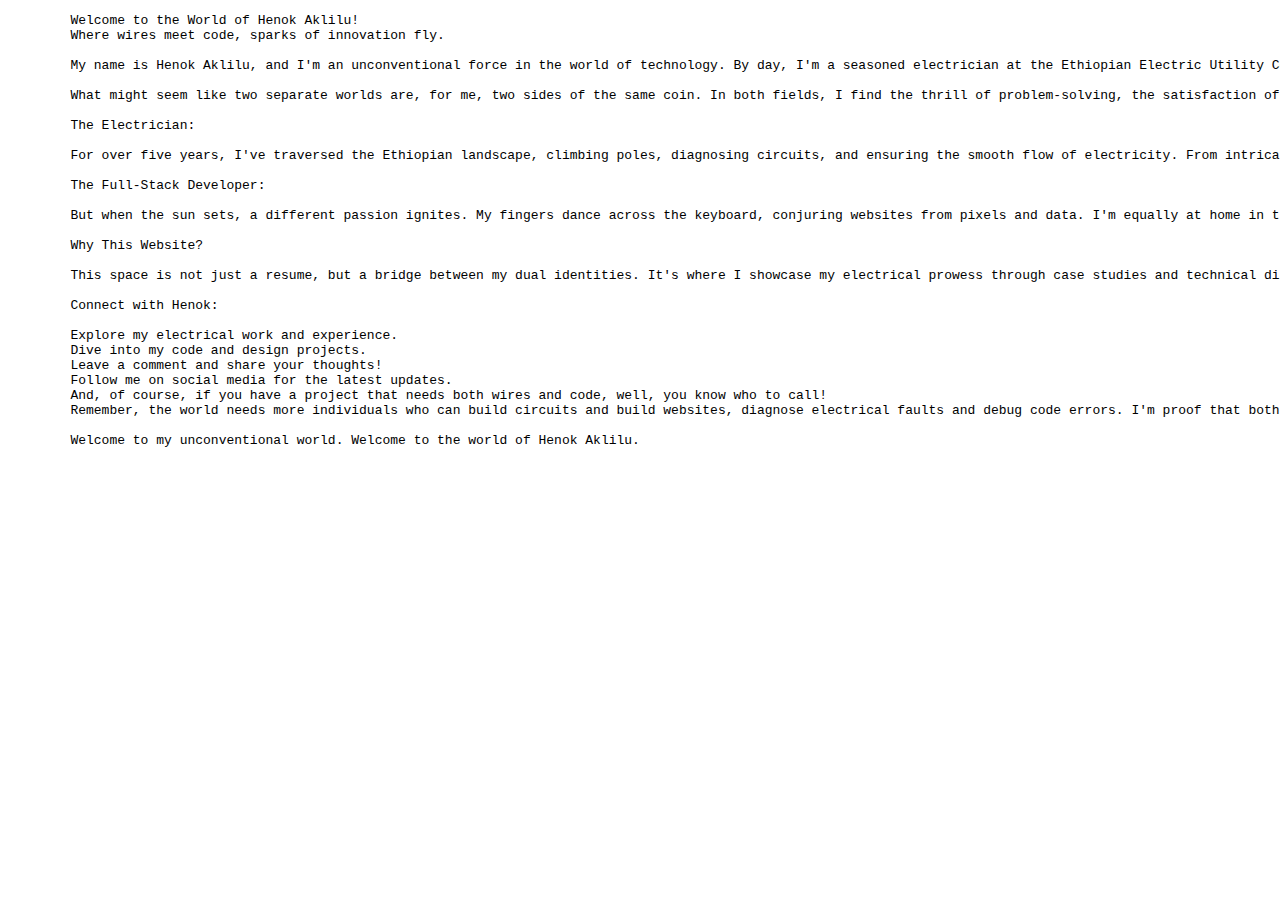
<file: about_.html>
<!DOCTYPE html>
<html lang="en">

<head>
    <meta name="viewport" content="width=device-width, initial-scale=1.0">
    <meta charset="UTF-8">
    <meta name="viewport" content="width=device-width, initial-scale=1.0">
    <title>Document</title>
</head>
<body>
    <pre>
        Welcome to the World of Henok Aklilu!
        Where wires meet code, sparks of innovation fly.
        
        My name is Henok Aklilu, and I'm an unconventional force in the world of technology. By day, I'm a seasoned electrician at the Ethiopian Electric Utility Company, where I channel my hands-on skills into keeping the lights on for countless communities. By night, I transform into a full-stack developer, weaving lines of code to build engaging web experiences.
        
        What might seem like two separate worlds are, for me, two sides of the same coin. In both fields, I find the thrill of problem-solving, the satisfaction of building something tangible, and the joy of seeing my work touch lives.
        
        The Electrician:
        
        For over five years, I've traversed the Ethiopian landscape, climbing poles, diagnosing circuits, and ensuring the smooth flow of electricity. From intricate wiring in urban centers to remote villages powered by solar grids, I've tackled it all. My calloused hands and sharp mind are testaments to my dedication and expertise.
        
        The Full-Stack Developer:
        
        But when the sun sets, a different passion ignites. My fingers dance across the keyboard, conjuring websites from pixels and data. I'm equally at home in the front-end playgrounds of HTML, CSS, and Javascript, as I am exploring the back-end labyrinths of Python and Node.js. My portfolio speaks volumes, showcasing diverse projects from sleek eCommerce platforms to interactive games.
        
        Why This Website?
        
        This space is not just a resume, but a bridge between my dual identities. It's where I showcase my electrical prowess through case studies and technical discussions. It's where I unveil my coding creations - websites, apps, and more. It's where I connect with fellow tech enthusiasts, potential employers, and anyone curious about the journey of an electrician who codes.
        
        Connect with Henok:
        
        Explore my electrical work and experience.
        Dive into my code and design projects.
        Leave a comment and share your thoughts!
        Follow me on social media for the latest updates.
        And, of course, if you have a project that needs both wires and code, well, you know who to call!
        Remember, the world needs more individuals who can build circuits and build websites, diagnose electrical faults and debug code errors. I'm proof that both skillsets can coexist, and together, they can spark something truly remarkable.
        
        Welcome to my unconventional world. Welcome to the world of Henok Aklilu.
    </pre>
</body>
</html>
</file>
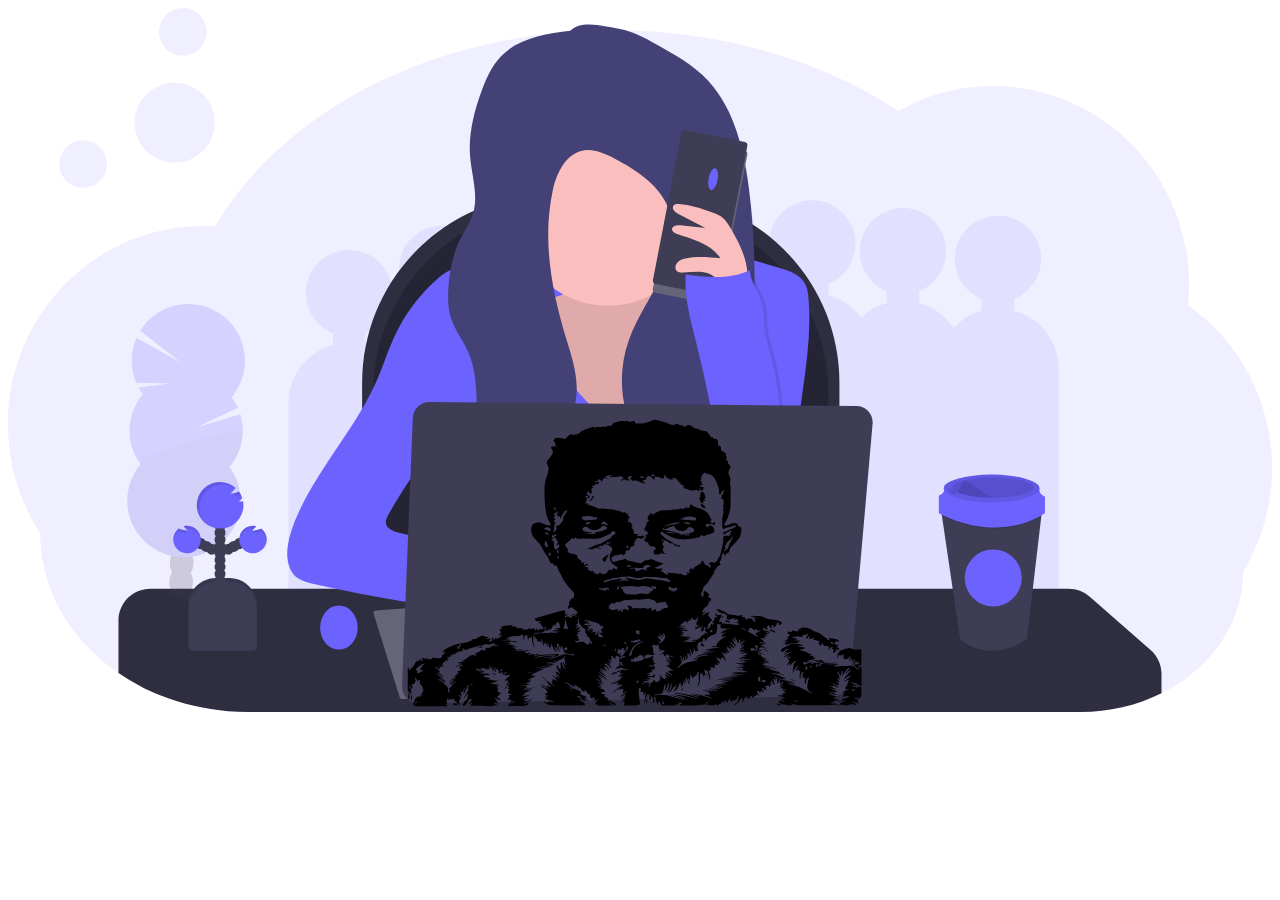
<file: home.html>
<html>
<head>
    <title>
       home background
    </title>
</head>
<body>
	<div>
    <svg version="1.1" id="a154b3ae-224e-4b43-86b8-0ffeb27982c5"
	 xmlns="http://www.w3.org/2000/svg" xmlns:xlink="http://www.w3.org/1999/xlink" x="0px" y="0px" viewBox="0 0 1144 637"
	 style="enable-background:new 0 0 1144 637;" xml:space="preserve">
<style type="text/css">
	.st0{opacity:0.1;fill:#6C63FF;enable-background:new    ;}
	.st1{fill:#2F2E41;}
	.st2{opacity:0.2;enable-background:new    ;}
	.st3{fill:#6C63FF;}
	.st4{fill:#656478;}
	.st5{fill:#FBBEBE;}
	.st6{opacity:0.1;enable-background:new    ;}
	.st7{opacity:0.2;}
	.st8{fill:#3F3D56;}
	.st9{fill:#434175;}
	.st10{opacity:0.1;}
</style>
<title>working remotely</title>
<path class="st0" d="M1144,416.3c0.1,33.1-9,65.6-26.1,93.9c0,34.6-16.1,66-42.3,88.9c-6.6,5.7-13.6,10.8-21.1,15.3
	c-0.3,0.2-0.6,0.4-0.9,0.5c-0.6,0.3-1.1,0.7-1.7,1l-0.5,0.3l0,0c-2.4,1.3-4.8,2.7-7.3,3.9c-22.9,11.3-48.2,17.1-73.8,17H217.2
	c-6,0-11.9-0.2-17.8-0.7c-20.9-1.6-41.5-6.4-61.1-14.1c-3.8-1.5-7.6-3.1-11.2-4.9c-1.7-0.8-3.5-1.7-5.2-2.5
	c-1.1-0.5-2.1-1.1-3.2-1.7c-6.4-3.4-12.7-7.2-18.7-11.3c-5.5-3.8-10.8-7.8-15.8-12.1c-34-29.2-55.1-69.6-55.1-114.2
	C10,446.1-0.1,411.8,0,376.8c0-99.1,79.2-179.5,177-179.5c3,0,6,0.1,9,0.3c0.4,0,0.9,0,1.3,0.1c16.5-28.1,38.5-53.9,65-76.6
	C324.5,59.1,430.1,20.1,547.7,20.1c98.8,0,189.2,27.6,258.3,73.1c26.2-14.8,55.8-22.6,86-22.5c97.7,0,177,80.4,177,179.5
	c0,6.3-0.3,12.5-1,18.8C1115.8,302.7,1144.2,357.7,1144,416.3z"/>
<path class="st0" d="M910.7,274v-10.7c20-8.1,29.6-30.9,21.5-50.9c-8.1-20-30.9-29.6-50.9-21.5s-29.6,30.9-21.5,50.9
	c4,9.8,11.7,17.5,21.5,21.5V274c-9.8,2.7-18.6,8.1-25.5,15.5c-7.3-11-18.4-19-31.1-22.5v-10.7c20-8.1,29.6-30.9,21.5-50.9
	c-8.1-20-30.9-29.6-50.9-21.5s-29.6,30.9-21.5,50.9c4,9.8,11.7,17.5,21.5,21.5V267c-8.7,2.4-16.7,6.9-23.2,13.2
	c-7.3-9.8-17.6-16.9-29.4-20.2v-10.7c20-8.1,29.6-30.9,21.5-50.9c-8.1-20-30.9-29.6-50.9-21.5s-29.6,30.9-21.5,50.9
	c4,9.8,11.7,17.5,21.5,21.5V260c-10,2.8-19,8.4-26,16.1c-6.3-16.2-19.9-28.4-36.6-33.1v-10.7c20-8.1,29.6-30.9,21.5-50.9
	c-8.1-20-30.9-29.6-50.9-21.5s-29.6,30.9-21.5,50.9c4,9.8,11.7,17.5,21.5,21.5V243c-21.9,6.1-37.8,25.1-40,47.8
	c-5-3.5-10.6-6.1-16.6-7.8v-10.7c20-8.1,29.6-30.9,21.5-50.9c-8.1-20-30.9-29.6-50.9-21.5s-29.6,30.9-21.5,50.9
	c4,9.8,11.7,17.5,21.5,21.5V283c-15.1,4.2-27.7,14.6-34.7,28.7c-4.6-3-9.7-5.2-15-6.7v-10.7c20-8.1,29.6-30.9,21.5-50.9
	c-8.1-20-30.9-29.6-50.9-21.5s-29.6,30.9-21.5,50.9c4,9.8,11.7,17.5,21.5,21.5V305c-5,1.4-9.8,3.5-14.2,6.2
	c-7-13.8-19.5-24.1-34.4-28.2v-10.7c20-8.1,29.6-30.9,21.5-50.9c-8.1-20-30.9-29.6-50.9-21.5s-29.6,30.9-21.5,50.9
	c4,9.8,11.7,17.5,21.5,21.5V283c-16.1,4.5-29.3,16-35.9,31.4c-5.6-4.3-12-7.5-18.8-9.4v-10.7c20-8.1,29.6-30.9,21.5-50.9
	c-8.1-20-30.9-29.6-50.9-21.5s-29.6,30.9-21.5,50.9c4,9.8,11.7,17.5,21.5,21.5V305c-23.8,6.6-40.3,28.3-40.3,53v248H364v-22h52v22
	h110v-22h79v-40h68v17h82v7h86v7h110V327C951,302.3,934.5,280.6,910.7,274z"/>
<path class="st1" d="M490.8,169h91.4c94,0,170.3,76.2,170.3,170.3c0,0,0,0,0,0V570l0,0h-432l0,0V339.3
	C320.5,245.2,396.7,169,490.8,169L490.8,169z"/>
<path class="st2" d="M500.8,178.3h71.4c94,0,170.3,76.2,170.3,170.3c0,0,0,0,0,0v212.2l0,0h-412l0,0V348.6
	C330.5,254.5,406.7,178.3,500.8,178.3L500.8,178.3z"/>
<path class="st1" d="M1044,602.6v17.5c-22.9,11.3-48.2,17.1-73.8,17H217.2c-6,0-11.9-0.2-17.8-0.7c-20.9-1.6-41.5-6.4-61.1-14.1
	c-3.8-1.5-7.6-3.1-11.2-4.9c-1.7-0.8-3.5-1.7-5.2-2.5c-1.1-0.5-2.1-1.1-3.2-1.7c-6.4-3.4-12.7-7.2-18.7-11.3v-47.4
	c0-16,12.9-28.9,28.9-28.9h0h831.2c7,0,13.7,2.6,19,7.2l55,48.2C1040.4,586.3,1044,594.3,1044,602.6z"/>
<path class="st3" d="M482.7,225.8c-21.8,1.4-43.5,3.8-65.2,7c-6.1,0.9-12.4,1.9-18,4.7c-4.4,2.3-8.4,5.2-11.9,8.6
	c-16.1,14.4-29,31.9-38,51.5c-5.6,12.1-9.6,25-14.8,37.3c-18.7,43.8-52.6,79.5-72.3,122.8c-4.3,9.4-7.9,19.2-9.3,29.3
	c-1.5,10.5,0.2,22.8,8.9,29c4,2.8,8.9,4,13.6,5c59.9,13.3,120.5,23.2,181.6,29.7c-6.6-6.4-8.8-16.3-8-25.4s4.5-17.8,8-26.3
	c-34.5-7.6-69-15.6-103.4-24c-5.1-1.3-11.3-3.6-11.9-8.8c-0.3-2.7,1-5.2,2.3-7.6c14.7-26.5,32.2-51.4,52.4-74
	c0,28.1-1.4,59.8-1.4,87.8h324.1c-3.9-16-6.2-32.4-6.8-48.8c-1.5-53.8,16.6-107.1,11.9-160.8c-0.4-5-1.1-10-3.7-14.3
	c-4.5-7.3-13.4-10.4-21.6-12.9c-31.4-9.6-63.5-19.2-96.4-18.5c-9.8,0.2-19.5,1.4-29.2,2.5C543.9,223.1,512.4,223.8,482.7,225.8z"/>
<path class="st4" d="M330.9,548.3l23.6,75.5c0.3,1,1.2,1.6,2.3,1.7H458l-24-88l-101.1,7.8c-1.3,0.1-2.3,1.2-2.2,2.5
	C330.8,548,330.8,548.2,330.9,548.3z"/>
<path class="st5" d="M504,258.3c-4.4,2.5-9.5,3.4-14.5,4.3l-32.3,5.6c-6.3,1.1-12.9,2.3-17.7,6.5c-9.9,8.5-7.8,24.1-4.8,36.7l6,25.4
	c4.5,19.1,9.1,38.5,18.4,55.8c16.2,30.2,45.9,52,78.6,62.5c11.7,3.8,24,6.2,36.2,4.8c23.9-2.6,44.3-19.6,56.8-40.1
	s18.6-44.2,24.1-67.5c5.3-22.4,10.3-45.1,9.9-68.1c-0.1-7.2-0.8-14.6-4.6-20.7c-8.4-13.3-27.3-14.3-42.9-11.9
	c-2.4,0.4-4.9,0.8-7.3,0.1c-7-2.2-7.2-11.8-10.2-18.5c-5.7-12.6-22.5-14.8-36.2-13.7s-35.2,2.6-47.1,10.4
	C504.8,237.5,517.5,250.5,504,258.3z"/>
<path class="st6" d="M504,258.3c-4.4,2.5-9.5,3.4-14.5,4.3l-32.3,5.6c-6.3,1.1-12.9,2.3-17.7,6.5c-9.9,8.5-7.8,24.1-4.8,36.7l6,25.4
	c4.5,19.1,9.1,38.5,18.4,55.8c16.2,30.2,45.9,52,78.6,62.5c11.7,3.8,24,6.2,36.2,4.8c23.9-2.6,44.3-19.6,56.8-40.1
	s18.6-44.2,24.1-67.5c5.3-22.4,10.3-45.1,9.9-68.1c-0.1-7.2-0.8-14.6-4.6-20.7c-8.4-13.3-27.3-14.3-42.9-11.9
	c-2.4,0.4-4.9,0.8-7.3,0.1c-7-2.2-7.2-11.8-10.2-18.5c-5.7-12.6-22.5-14.8-36.2-13.7s-35.2,2.6-47.1,10.4
	C504.8,237.5,517.5,250.5,504,258.3z"/>
<path class="st3" d="M477.3,287c4.9,10.2,8.5,21.1,14.4,30.8c4.7,7.7,10.7,14.5,16.7,21.2c15.5,17.5,31.2,35.2,50.4,48.5
	c7.9-40.8,27.1-78.5,55.4-109c8.3-8.9,18.6-17.6,30.7-17.3c7.5,0.2,14.5,3.9,20.7,8.1c7,4.6,13.6,10,18.7,16.7
	c8,10.6,11.4,24.1,12,37.3s-1.4,26.5-3.5,39.6l-10.5,67.7c-0.6,3.9-1.5,8.3-4.7,10.6c-1.8,1.2-3.9,1.9-6,2.2
	c-38.2,7.4-77.5,2.6-116.4,2.2c-43-0.4-87.2,4.5-127.9-9.2c-2.1-0.7-4.3-1.5-5.8-3.3c-0.9-1.3-1.6-2.8-2-4.3
	c-9.5-30.7-1.9-63.7,3.8-95.4c4.5-25.1,7.6-50.4,9.5-75.8c0.2-2.3,25.3,2.8,28.1,4.4C468.5,266.6,473.6,279.2,477.3,287z"/>
<g class="st7">
	<path class="st8" d="M166.9,536.8c0,0.5-0.1,0.9-0.1,1.3c-3.8-1.5-7.6-3.1-11.2-4.9c-2-0.3-3.8-1.1-5.2-2.5
		c-1.1-0.5-2.1-1.1-3.2-1.7c0.2-0.5,0.5-1,0.8-1.5c2.1-3.3,5.2-5.3,8.6-5.2s6.4,2.3,8.3,5.7C166.3,530.8,167,533.8,166.9,536.8z"/>
	<path class="st8" d="M167.4,519.7c-0.1,3-0.9,5.9-2.5,8.5c-2.1,3.3-5.2,5.3-8.6,5.2l-0.7,0c-2-0.3-3.8-1.1-5.2-2.5
		c-1-0.9-1.8-2-2.4-3.1c-2.8-5.4-2.6-11.9,0.5-17.1c2.1-3.3,5.2-5.3,8.6-5.2s6.4,2.3,8.3,5.7C166.9,513.7,167.5,516.7,167.4,519.7z"
		/>
	
		<ellipse transform="matrix(3.158516e-02 -0.9995 0.9995 3.158516e-02 -349.6993 643.5512)" class="st8" cx="157.3" cy="502.2" rx="14" ry="10.7"/>
	
		<ellipse transform="matrix(3.158516e-02 -0.9995 0.9995 3.158516e-02 -332.0594 627.5172)" class="st8" cx="157.8" cy="485.1" rx="14" ry="10.7"/>
	
		<ellipse transform="matrix(3.158516e-02 -0.9995 0.9995 3.158516e-02 -314.4288 611.4727)" class="st8" cx="158.3" cy="468" rx="14" ry="10.7"/>
	<path class="st3" d="M122,349.5c-1.4-1.9-2.7-3.9-3.8-6l28.3-3.7l-30.5-0.7c-5.5-13-5.4-27.7,0.3-40.6l40.1,22.4l-36.8-28.8
		c14.9-24.1,46.5-31.5,70.6-16.6c24.1,14.9,31.5,46.5,16.6,70.6c-1.3,2.1-2.8,4.2-4.4,6.1c2.2,3,4,6.2,5.6,9.5L171,379.4l39.3-11.8
		c5,16.6,1.3,34.6-9.8,47.9c16.8,22.8,11.9,54.9-10.8,71.7s-54.9,11.9-71.7-10.8c-14.1-19.1-13.2-45.3,2-63.4
		C106,393.9,106.8,367.7,122,349.5z"/>
	<path class="st6" d="M212.5,384.1c-0.4,11.5-4.6,22.6-12,31.3c16.8,22.8,12,54.9-10.8,71.7c-22.8,16.8-54.9,12-71.7-10.8
		c-14.1-19.1-13.3-45.3,2-63.5C113.4,404,212.7,378.4,212.5,384.1z"/>
</g>
<circle class="st0" cx="68" cy="141.2" r="21.6"/>
<circle class="st0" cx="158.2" cy="21.6" r="21.6"/>
<circle class="st0" cx="150.8" cy="103.8" r="36.3"/>
<circle class="st5" cx="543" cy="185.5" r="84"/>
<path class="st9" d="M508.9,20.7c-22.4,2.8-46.6,6.6-62.4,22.7c-8.9,9-14,21-18.3,32.9c-6.6,18.5-11.5,38-10,57.6
	c1.4,17.6,7.9,35.5,2.6,52.3c-2.4,7.7-7.2,14.5-10.9,21.7c-6.8,13.4-10.1,28.4-11.2,43.4c-0.8,10.3-0.7,20.9,2.7,30.7
	c3.6,10.4,10.6,19.3,15.1,29.3c6.6,14.9,7.3,31.6,7.8,47.8s0.9,32.4,1.3,48.6c0.2,10.2,0.3,21.1-5.4,29.6
	c20.8-8.3,41.9-16.8,59.7-30.4s32.2-33.2,34.5-55.5c1.9-18.1-4.2-35.9-9.5-53.2c-13-43-21.4-88.8-11.9-132.8
	c3.4-15.8,11.7-33.5,27.6-36.4c9.7-1.8,19.4,2.7,28.2,7.2c20.7,10.8,42,24.8,49.7,46.9c7,19.9,1.1,42.1-8,61.1s-21.5,36.5-28.6,56.4
	c-10.9,30.5-7.8,66.2,10.3,93.1c18.1,26.9,51.4,43.4,83.5,39.1c-2.5-10.8-10.4-19.6-14.6-29.9c-7.7-18.7-2.5-40.2,5.8-58.7
	s19.5-35.7,24.7-55.3c3.6-13.8,4.1-28.2,4.1-42.5c0-22.5-1.1-44.9-3.3-67.3s-5.5-45-12.6-66.5c-5.7-17.3-14-33.9-26.5-47.2
	c-13.3-14.1-30.5-23.6-47.5-33c-10.1-5.6-20.5-11.2-31.9-13.3c-9-1.6-18.5-4-27.6-4.1C519.8,14.9,513.3,16.2,508.9,20.7z"/>
<path class="st4" d="M612.9,118.6l54,10.5c1.6,0.3,2.6,1.8,2.3,3.4l-25.9,133.5c-0.3,1.6-1.8,2.6-3.4,2.3l-54-10.5
	c-1.6-0.3-2.6-1.8-2.3-3.4l25.9-133.5C609.8,119.3,611.4,118.3,612.9,118.6z"/>
<path class="st8" d="M612.9,110.7l54,10.5c1.6,0.3,2.6,1.8,2.3,3.4L643.4,258c-0.3,1.6-1.8,2.6-3.4,2.3l-54-10.5
	c-1.6-0.3-2.6-1.8-2.3-3.4L609.5,113C609.8,111.4,611.4,110.4,612.9,110.7z"/>
<ellipse transform="matrix(0.1905 -0.9817 0.9817 0.1905 364.6588 751.7367)" class="st3" cx="638.1" cy="154.8" rx="10" ry="4.1"/>
<path class="st5" d="M655,201c-2.6-4.7-5.5-9.5-9.9-12.5c-2.6-1.6-5.3-2.8-8.2-3.7c-9.7-3.4-19.5-6.8-29.8-7.4
	c-1.7-0.1-3.6,0-4.7,1.3c-2.2,2.6,1.3,6.2,4.4,7.8l24.4,12.6l-22.5-2.4c-3.3-0.4-7.9,0.5-7.7,3.8c0.2,2.1,2.5,3.3,4.6,4
	c14.5,5,31.2,8.9,39.1,22c-10.5-1-21.3-2-31.6,0.3c-2.8,0.6-5.8,1.6-7.6,3.9s-2.1,6,0.3,7.8c1.4,1.1,3.4,1.1,5.2,1
	c7.3-0.4,14.8-1.8,21.9,0.3s13.3,9.5,10.9,16.4c6.2,0.6,13.6,0,19.4-2.7c6.4-3,6.2-8.6,5.8-15.4C668,224.8,661.4,212.4,655,201z"/>
<path class="st6" d="M648.7,419c-5.6-39.4-13.3-78.4-23-116.9c-5-20-10.7-40.3-9.3-60.9c20.7,2.6,39.2,4.6,58.2-3.9
	c0.3,10.8,8.2,20,11,30.5c1.9,7,1.2,14.4,1.9,21.6s3,14.2,4.9,21.2c9.6,34.7,11.8,71.1,6.6,106.7C681.5,419.4,666.3,421.7,648.7,419
	z"/>
<path class="st3" d="M645.7,419c-5.6-39.4-13.3-78.4-23-116.9c-5-20-10.7-40.3-9.3-60.9c20.7,2.6,39.2,4.6,58.2-3.9
	c0.3,10.8,8.2,20,11,30.5c1.9,7,1.2,14.4,1.9,21.6s3,14.2,4.9,21.2c9.6,34.7,11.8,71.1,6.6,106.7C678.5,419.4,663.3,421.7,645.7,419
	z"/>
<path class="st8" d="M356.6,613.8l9.8-242.9c0.3-8,7-14.3,15-14.3l386.5,3.7c8.2,0.1,14.8,6.8,14.7,15c0,0.4,0,0.8-0.1,1.1
	l-20.4,232.7c-0.7,7.6-6.9,13.4-14.5,13.6l-375.9,6.5c-8.2,0.1-15-6.4-15.1-14.6C356.6,614.3,356.6,614.1,356.6,613.8z"/>
<ellipse class="st3" cx="299.5" cy="560.7" rx="17" ry="20"/>
<path class="st8" d="M936,453.3l-0.8,6.9l-13,110.9c-33.9,23.6-60.3,0.9-60.5,0l-16.4-111.4l-0.9-6.3L936,453.3z"/>
<path class="st6" d="M936,453.3l-0.8,6.9c-38.2,22.2-78.9,4.9-89.9-0.5l-0.9-6.3L936,453.3z"/>
<path class="st3" d="M842.5,447.2v10c0,0,50.5,29.4,96,0v-10H842.5z"/>
<path class="st3" d="M848.4,434c0,0-1.5,6.8-5.9,7.3v8.5h96v-7.6c0,0-5.9-1.5-5-8.2L848.4,434z"/>
<ellipse class="st3" cx="890.2" cy="434.8" rx="43.3" ry="12.5"/>
<ellipse class="st6" cx="890.2" cy="434.8" rx="43.3" ry="12.5"/>
<path class="st6" d="M928.2,434c0,5-16.4,9.1-36.7,9.1h-1.1c-13.6-0.1-25.4-2-31.4-4.8c-2.7-1.3-4.3-2.7-4.3-4.3
	c0-2.5,4.2-4.8,11-6.5c8.4-1.8,17.1-2.7,25.7-2.6C911.8,424.9,928.2,429,928.2,434z"/>
<path class="st6" d="M890.5,443.1c-13.6-0.1-25.4-2-31.4-4.8l0,0l6.7-10.8L890.5,443.1z"/>
<path class="st6" d="M852.1,434.7c-0.5-0.1-1.2,0.1-1.3,0.6c0,0.3,0.1,0.5,0.2,0.8c1.1,1.8,2.8,3.2,4.8,4.1c0.3,0.2,0.7,0.3,1.1,0.3
	c0.4,0,0.8-0.2,1-0.5c0.1-0.3,0.1-0.6-0.1-0.9c-0.3-0.5-0.7-1-1.2-1.4C855.2,436.7,853.8,435,852.1,434.7z"/>
<circle class="st3" cx="891.7" cy="515.8" r="25.8"/>
<path class="st8" d="M188.3,515.8h12.1c13.8,0,25,11.2,25,25V578l0,0h-62.1l0,0v-37.2C163.3,527,174.5,515.8,188.3,515.8z"/>
<path class="st6" d="M188.3,515.8h12.1c13.8,0,25,11.2,25,25V578l0,0h-62.1l0,0v-37.2C163.3,527,174.5,515.8,188.3,515.8z"/>
<circle class="st8" cx="191.9" cy="524.5" r="5"/>
<circle class="st8" cx="191.9" cy="518.3" r="5"/>
<circle class="st8" cx="191.9" cy="512.1" r="5"/>
<circle class="st8" cx="191.9" cy="505.9" r="5"/>
<circle class="st8" cx="191.9" cy="499.7" r="5"/>
<circle class="st8" cx="191.9" cy="493.5" r="5"/>
<circle class="st8" cx="191.9" cy="487.3" r="5"/>
<circle class="st8" cx="199.4" cy="489.8" r="5"/>
<circle class="st8" cx="204.3" cy="487.3" r="5"/>
<circle class="st8" cx="209.3" cy="484.8" r="5"/>
<circle class="st8" cx="191.9" cy="481.1" r="5"/>
<circle class="st8" cx="191.9" cy="474.9" r="5"/>
<circle class="st8" cx="191.9" cy="468.6" r="5"/>
<circle class="st8" cx="191.9" cy="462.4" r="5"/>
<path class="st3" d="M212.5,446.4c-1.2,0.2-2.5,0.3-3.7,0.4c1.2-1,2.2-2.1,3.2-3.3c-0.7-2.1-1.7-4.1-3-5.8c-1.2,0.7-2.6,1.1-4,1.3
	c-1.2,0.2-2.5,0.3-3.7,0.4c1.6-1.3,3.1-3.3,4.8-5c-8.6-7.8-22-7.2-29.8,1.5s-7.2,22,1.5,29.8s22,7.2,29.8-1.5
	c4.4-4.8,6.3-11.4,5.2-17.8L212.5,446.4z"/>
<path class="st3" d="M229.1,471.1c-1.3,0.8-2.7,1.3-4.2,1.4c-1.2,0.2-2.5,0.3-3.7,0.4c1.3-1.2,2.5-2.5,3.7-3.8
	c-6.6-1.7-13.4,2.3-15.2,8.9c-1.7,6.6,2.3,13.4,8.9,15.2c6.6,1.7,13.4-2.3,15.2-8.9C235.1,479.3,233.2,474.1,229.1,471.1
	L229.1,471.1z"/>
<circle class="st8" cx="184.4" cy="489.8" r="5"/>
<circle class="st8" cx="179.5" cy="487.3" r="5"/>
<circle class="st8" cx="174.5" cy="484.8" r="5"/>
<path class="st3" d="M154.7,471.1c1.3,0.8,2.7,1.3,4.2,1.4c1.2,0.2,2.5,0.3,3.7,0.4c-1.3-1.2-2.6-2.5-3.7-3.8
	c6.6-1.7,13.4,2.3,15.2,8.9c1.7,6.6-2.3,13.4-8.9,15.2c-6.6,1.7-13.4-2.3-15.2-8.9C148.7,479.3,150.6,474.1,154.7,471.1L154.7,471.1
	z"/>
<path class="st8" d="M188.3,519.6h12.1c13.8,0,25,11.2,25,25v32.9c0,2.3-1.9,4.2-4.2,4.2h-53.6c-2.3,0-4.2-1.9-4.2-4.2v-32.9
	C163.3,530.8,174.5,519.6,188.3,519.6z"/>
<g class="st10">
	<path d="M212.9,447.8c-0.5,0.5-1,1-1.6,1.5c0.6,0,1.1-0.1,1.7-0.2C213,448.7,212.9,448.2,212.9,447.8z"/>
	<path d="M203.8,441.8c1.3-0.1,2.5-0.2,3.7-0.4c1.1-0.1,2.2-0.4,3.2-0.9c-0.5-1-1.1-2-1.7-2.9c-0.6,0.4-1.3,0.7-2,0.8
		C206,439.7,205,440.8,203.8,441.8z"/>
	<path d="M173.3,452.5c0-11.6,9.4-21.1,21-21.1c4.1,0,8,1.2,11.5,3.4l0.3-0.3c-8.7-7.7-22-7-29.8,1.7c-7.7,8.7-7,22,1.7,29.8
		c0.1,0.1,0.2,0.1,0.2,0.2C175,462.3,173.3,457.5,173.3,452.5z"/>
</g>
<g class="st10">
	<path d="M221.2,475.4c1.2-0.1,2.5-0.2,3.7-0.4c1.5-0.1,2.9-0.6,4.2-1.4c2.8,2.1,4.7,5.3,5,8.8c0-0.4,0.1-0.9,0.1-1.3
		c0-3.9-1.8-7.7-5-10c-1.3,0.8-2.7,1.3-4.2,1.4l-1,0.1C223.1,473.6,222.2,474.5,221.2,475.4z"/>
	<path d="M221.7,471.1c0.4,0,0.8,0,1.2,0.1c0.6-0.7,1.3-1.4,1.9-2.2c-6.6-1.8-13.4,2.2-15.2,8.8c-0.3,1.1-0.4,2.1-0.4,3.2
		c0,0.4,0,0.8,0.1,1.2C210,476,215.3,471.1,221.7,471.1z"/>
</g>
<g class="st10">
	<path d="M162.6,475.4c-1.2-0.1-2.5-0.2-3.7-0.4c-1.5-0.1-2.9-0.6-4.2-1.4c-2.8,2.1-4.7,5.3-5,8.8c0-0.4-0.1-0.9-0.1-1.3
		c0-3.9,1.8-7.7,5-10c1.3,0.8,2.7,1.3,4.2,1.4l1,0.1C160.7,473.6,161.6,474.5,162.6,475.4z"/>
	<path d="M162.1,471.1c-0.4,0-0.8,0-1.3,0.1c-0.6-0.7-1.3-1.4-1.9-2.2c6.6-1.8,13.4,2.2,15.2,8.8c0.3,1.1,0.4,2.1,0.4,3.2
		c0,0.4,0,0.8-0.1,1.2C173.8,476,168.5,471.1,162.1,471.1z"/>
</g>
<g>
	<g>
		<path d="M708.1,575.6c2.8-0.7,5.5-0.3,8.3,0c0.8,0.1,1.6,0.3,2.5,0.4c-0.7,0.4-1.5-0.2-2.2,0.5c1.1,0.2,2.2,0.4,3.4,0.7
			c-2,0.8-3.9-0.6-6,0.2c2.5,1,5.1,0.6,7.4,1.7c-0.5,0.4-1.1-0.1-1.5,0.5c0.8,0.1,1.5,0.1,2.2,0.2c-2,0.6-4,0.9-6,1.1
			c2.4,0.7,4.6,1.9,7.2,2c-0.4,0.1-0.8,0.2-1.2,0.3c2.1,0.4,3.6,2.1,5.8,2.1c-0.9,0.4-1.9,0.2-2.9,1c1.7,0.1,3.3-0.1,4.6,0.7
			c-0.3,0.5-1.2,0-1.3,0.8c0.7,1,1.8-0.2,2.7,0.5c-1.6,1.4-3.6,1.7-5.4,2.1c-1.4,0.3-1.5,0.7-1.2,1.8c-0.5-0.4-1.1-0.6-1.7-0.7
			c-0.2,0.4,0.5,0.9,0,1.2c-0.6,0.3-0.6-0.3-0.9-0.6c-0.4-0.5-1-0.5-1.5-0.3c-0.6,0.2-0.5,0.8-0.5,1.3c0,0.4,0.1,0.9,0.6,1
			c1.2,0.4,3.4-0.7,4-1.9c1,1,1.7,0.7,2.2-0.4c0.4,0.7,0.8,2.5,1.4,1.6c0.9-1.3,2-0.8,2.8-1.3c-0.2,0.5-0.2,1,0.4,0.9
			c2-0.4,4-0.8,6-1.1c-2.2-0.6-4.3,0.1-6.5,0.3c0.3-0.4,1.2-0.1,1.2-0.9c-2-1-3.7,0-5.4,0.6c0.9-1.3,3.7-2.1,5.4-1.6
			c0.8,0.3,1.6,0.7,2.6,0.1c0.7-0.4,2.1-0.5,2.5,0.1c1.3,2,3.2,1.5,5,1.6c-2.3,0.3-4.5,0.6-6.8,0.9c-0.6,0.1-1.1-0.2-0.5,0.9
			c0.4,0.7-0.7,0.5-1.3,0.5c-0.6,0-1.1-0.8-1.7-0.4c-0.5,0.4-1.1,1-0.7,1.6c0.5,0.8,1.3,0.7,2.1,0.3c0-0.7-1-0.5-1-1.1
			c0.5-0.3,0.9,0,1.2,0.2c1.3,0.8,2.1,0.4,2.6-0.9c0.4-0.9,1.2-0.8,1.9-0.9c4.6-0.5,9.2-0.9,13.8-0.1c-3.8,0.3-7.6-0.2-11.4,0.8
			c3.9,0.5,7.8-0.5,11.8,0.1c-1.8,0.5-3.6,0.8-5.5,0.7c0.9,0.8,2,0,2.9,0.5c-0.2,0.7-1.1,0.2-1.3,0.9c0.6,0.3,1.3,0.1,1.9,0
			c4.1-1,8.2-0.5,12.3-0.7c1.8-0.1,3.6,0.5,4.8,1.8c1.3,1.5,2.4,2,3.8,0.3c0.5-0.2,1-0.4,1.5-0.6c0,5.6,0,11.3,0,16.9
			c-1.8-0.1-2.7-1.6-4-2.3c-1.8-0.9-4.1-1-6.1-1.5c2.1,1.4,4.2,2.7,6.6,3.4c-1.9,0.3-3.5-0.7-5.4-1.2c0.2,0.8,0.8,0.7,1.1,1
			c0.6,0.7,0.8,2.1,2.1,1c0.1,0,0.3,0.1,0.3,0.1c0.1,2.1,1.3,0.4,1.8,0.4c0.8-0.1,1.5-0.9,2.3,0.1c0.1,0.1,0.8-0.2,1.2-0.3
			c0,2.6,0,5.3,0,7.9c-0.4,0.2-0.7,0.5-0.8,1c-0.3,1.4-0.8,1.9-2.4,1.2c-1-0.4-2.3-0.3-3.6-0.4c0.6,0.7,1.3,0.7,1.9,0.9
			c2,0.5,2.3,0.8,1.6,2.7c-0.3,0.9-0.6,1.4,0.7,1.6c0.7,0.1,0.6,0.9,0.3,1.6c-0.8-1.9-2.6-2.6-6.8-3c1.1,0.8,2.2,0.8,3.1,1.1
			c0.6,0.2,0.8,0.4,0.7,1.1c-0.1,0.6-0.3,1-1,0.9c-0.5-0.1-1-0.1-1.5-0.2c0.2-0.5,1-0.1,1.2-0.8c-1.9-0.1-3.7-0.2-5.5-0.4
			c0,0.1,0,0.2,0,0.2c1.5,0.3,2.9,0.6,4.4,0.9c-2.9,0.1-5.9,0.2-8.8,0.3c-0.6,0-0.6,0-0.6-0.3c-0.1-0.6-0.1-0.7-0.6-0.5
			c-1.9,1.1-3.9,0.8-5.9,0.7c-1.1,0-2.3-0.2-3.4-0.2c-9.3,0.5-18.6,0.2-27.8,0.2c-2.1,0-4.3-0.1-6.5-0.6c-0.9-0.2-1.1-1.6-2.3-1.3
			c0.4,0.6,0.7,1.2,1,1.7c-4.4,0.5-8.5-0.2-12.5-1.9c0.3-0.8,1-0.3,1.3-0.7c-0.2-0.6-1.3-0.2-1.2-1.2c1.9-0.3,3.7,0.9,6,0.6
			c-1.5-1.1-3.5-0.4-4.4-2.2c1.6,0,3,0,4.7,0c-1.4-1.1-3-0.4-4.4-0.9c1.1-0.5,2.4,0.1,3.8-0.6c-2.6-1.1-5-0.9-7.2-1.3
			c1.7-0.6,3.6-0.7,5.5-0.4c-0.3-1.1-0.7-2.1,1-2.1c0.5,0,1.2-0.5,1.5-1.4c-1.3,0.2-1.9-0.9-3-1.1c1.2-0.3,2.3-0.6,3.7-1
			c-1.7-0.5-3.1,0.3-4.8,0.1c0.7-0.5,1.1-0.7,1.7-1.1c-1.5-0.3-2.5,0.6-3.8,0.6c1.1-1.4,2.8-1.6,3.9-2.8c-1.2-0.4-2,1-3.2,0.5
			c1-1.1,1.8-2.2,2.8-3.1c0.2-0.2,0.8-0.3,0.4-0.8c-0.3-0.3-0.7-0.1-1,0.1c-0.8,0.5-1,1.6-2.1,1.7c-0.3-0.7,0.1-1.4,0-2.1
			c-0.1-0.5,0.2-1.2-0.4-1.3c-0.8-0.1-0.6,0.6-0.7,1.1c-0.1,0.6-0.3,1.3-0.5,2c-0.9-0.4-0.6-1.1-0.7-1.7c-0.3-1.3-0.1-2.8-0.8-4
			c-0.2-0.3-0.3-0.8-0.8-0.5c-0.5,0.2-0.2,0.6,0,0.9c0.3,0.8,0.3,1.6,0,2.6c-0.2-0.2-0.3-0.3-0.4-0.4c-0.5-0.5,0-1.9-1.2-1.5
			c-0.7,0.3-0.1,1.4,0,2c0.2,1.2,1.4,2.3,1,3.8c-1.2-0.7-1.5-2-2.3-2.9c-0.3-0.3-0.5-1.1-1.1-0.7c-0.4,0.3,0,1,0.3,1.3
			c0.6,0.7,1.1,1.5,1.6,2.6c-1.4-0.6-1.9-2-3.2-2.2c0,0.6,0.1,1.1,0.5,1.3c1.2,0.6-0.3,1.4,0.2,2c-0.7,0.3-1.2-0.2-1.6-0.6
			c-1.1-1.2-2.2,1.1-3.2-0.1c-0.2,0.2-0.2,0.5,0,0.7c1.1,0.8,0.7,2.1,1.4,3.1c-2,0-3.1-1.5-4.9-2.3c0.6,1.9,2.6,2.7,2.1,4.6
			c-0.8-0.1-1-0.6-1.3-1.1c-0.2-0.4-0.8-0.5-0.9-0.2c-0.6,2.5-1.5,0.6-2.4,0.3c-0.5-0.2-1-0.6-1.5,0.1c0.7,0.8,0.9,1.9,1.7,2.6
			c0.2,0.2,0.3,0.6,0,0.9c-0.3,0.3-0.6,0.2-0.8-0.2c-0.9-1.4-1.3-1.5-1.2,0.4c0,0.5-0.5,0.5-0.8,0.3c-1-0.5-1.3,0.1-1.4,1
			c-0.2,1.2-0.6,1.4-1.3,0.3c-0.2-0.2-0.5-0.4-0.7-0.5c-0.4-0.2-0.5-1-1.2-0.6c-0.5,0.3-0.1,0.8-0.1,1.2c0,0.4,0.1,0.8-0.3,1
			c-0.4,0.3-0.6-0.1-0.8-0.4c-0.4-0.7-0.8-0.1-0.9,0.2c-0.2,0.7-0.3,1.4-0.5,2.3c0-0.7,0-1.2-0.1-1.6c-0.2-0.6,0.5-1.7-0.5-1.7
			c-0.9,0-2.3,0-2.4,1.4c-0.1,1.5-0.9,2.3-2.2,3c0-1,0.7-1.7,0.6-2.6c-0.1-0.6-0.2-1.1-0.9-0.6c-0.8,0.6-1.8,1.2-2.1,2.2
			c-0.3,1.4-1.2,1.8-2.4,1.8l0,0.1c1.5-1.4,1.7-3.3,1.8-5.2c0-0.4,0.1-1-0.6-0.9c-0.5,0-0.6,0.5-0.5,0.8c0.1,1.2-0.7,1.6-1.6,2.2
			c-1.3,0.9-3.2,0.5-4.2,2.1c0.1-0.8-0.9-1.2-0.7-2c0.1-0.4,0.4-0.9-0.3-1.1c-0.4-0.1-0.5,0.5-0.7,0.7c-0.9,1-0.8,2.6-2,3.3
			c-1-0.1,1-1.8-0.8-1.3c-1.4,0.3,0.3-1.4-0.9-1.1c-0.4,0.1-0.5,0.3-0.6,0.6c-0.2,0.6-0.3,1.4-1.2,1.5c-0.4-0.4,0.4-1.1-0.3-1.3
			c-0.7-0.2-0.7,0.5-0.9,0.9c-0.1,0.2-0.2,0.5-0.2,0.7c-0.2,1.1-0.2,1.1-1.1,0.5c-0.5-0.3-0.8,0-0.9,0.5c-0.2,0.9-0.9,0.9-1.6,1.2
			c-1.4,0.5-0.5-1.9-1.5-1.1c-0.6,0.5-1,1.1-2,1.1c-1.8-0.1-3.6,0-5.6,0c1.3-1.2-0.7-2.3,0.3-3.5c-0.5,0.6-1.9,0.6-1.1,2
			c0.3,0.6-0.2,1.4-1,1.4c-1.2,0.1,0-1-0.5-1.3c-1.1,0.1-1.7,2.1-2.4,1.3c-1.4-1.5-2.2,0.2-3.3,0.1c-0.9-0.1-1.9,0-2.8,0
			c-0.8,0-1.6,0-2.4,0c-4.2,0-8.5,0-12.7,0c0.9-1.1,2.2-1.3,3.1-2c-1.1-1.7-2.5,0.1-3.6-0.7c-0.4,0.8,0.9,0.8,0.5,1.8
			c-1.6-0.6-2.8,1.1-4.5,1c-3.3-0.1-6.6,0-9.9,0c-0.8,0-1.4-0.1-1.7-1c-0.5-1.2-1.3-2.3-2.7-2.9c0.1,1.3,0,2.6,0.5,3.8
			c-1.3-1.9-2.6-3.8-2.6-6.2c0-0.5,0.3-1.3-0.4-1.4c-0.9-0.1-0.7,0.9-0.7,1.4c-0.1,0.9,0,1.7,0,2.6c0,0.4,0.3,1.2-0.4,1.2
			c-0.7,0.1-0.8-0.6-0.8-1.2c0-1,0.4-2.1-0.1-3.1c-0.7,0.3-0.3,1-0.7,1.3c0-0.1-0.1-0.3-0.1-0.4c-0.2-0.8,0.6-2.2-0.2-2.3
			c-1.4-0.2-0.5,1.3-0.9,2c-0.4,0.5-0.7,0.9-1.3,0.8c-0.8-0.2-0.7-1-0.4-1.4c0.6-0.9,0.4-1.8,0.6-2.7c0.1-0.3,0.1-0.8-0.4-0.9
			c-0.4,0-0.5,0.4-0.7,0.8c-0.3,0.7,0.4,1.8-1,1.9l0,0c0-1,0.5-1.9-0.2-3c-1.1,2.9-1.5,5.9-2.1,9.2c-0.6-2.8,0.1-5.3,0.3-7.7
			c0-0.8,1.4-1.8,0.3-2.2c-0.7-0.3-0.9,1.3-1.5,2c-0.1,0.1-0.1,0.1-0.2,0.3c-0.1-1.1-0.1-2.1-0.2-3.1c0-0.7-0.3-1-0.9-0.5
			c-0.3,0.3-0.5,1.2-1.1,0.5c-0.4-0.5-1.3-0.9-0.5-1.8c0.5-0.5,0.5-1-0.1-1.4c-0.3-0.2-0.4-0.6-0.9-0.4c-0.6,0.3-0.8,0.8-0.8,1.4
			c0.1,3.8,0.4,7.5,1,11.3c0.2,1,0.7,2-0.9,2.5c-4.1,1.2-8.3,0.3-12.4,0.6c-0.8,0.1-1.1-0.4-0.8-1c0.5-1.1,0-2.1,0.1-3.1
			c-1.1,0-1.1,1.5-2.5,1.4c1.3-1.6,2.2-3.1,3.8-4.5c-1.9,0.3-2.4,1.9-3.8,2.3c1.2-1.9,3.4-3,3.6-5.4c-1.6,0.3-2.7,1.8-4.6,2.7
			c1.9-2.6,4.2-3.8,6.5-5.2c-1.9,0-3.2,1.5-5.1,2c2.3-0.8,0-3,1.4-3.8c-1.9-1-3.4,0.1-5.3,1.2c0.8-1.1,1.9-1.2,2.4-2.4
			c-2.3,0.7-3.8,2.2-5.4,3.4c-0.3,0.2-0.5,0.9-1,0.4c-0.4-0.5,0.2-0.7,0.6-1c2.7-1.7,4.8-4.2,7.7-5.4c-2.2-1.3-4,0.2-6.1,0.8
			c1.6-0.5,1.9-2.3,3.2-3.1c-1.7-0.2-2.8,1.5-4.9,1.3c1.5-0.8,2.6-1.4,3.7-2c-0.1-0.1-0.1-0.2-0.2-0.3c-2.2,0.9-4.3,1.8-6.6,2.8
			c0.5-0.9,1.4-1,2-1.5c2.5-1.7,6-1.5,7.6-4.6c0.2-0.4,1-0.6,0.7-1.1c-0.3-0.5-0.9-0.5-1.5-0.3c-0.5,0.2-1,0.6-1.6,0.2
			c0.8-1.8,2.8-1.9,4.2-3c-1-0.7-2,1.1-2.7-0.2c-0.5-1,1.3-0.6,1.1-1.7c-2.4,0.8-4.9,1-6.9,2.6l0,0c-0.6,0.1-1.3,0.2-1.9-0.2
			c1.2-1.6,3-1.1,4.5-1.7c2.6-1,5.1-2.2,8-1.8c0.6,0.1,1.4,0.5,2.5-0.4c-2.5-0.2-4.5-0.9-6.5-1.6c-0.2-0.1-0.6,0.2-0.9,0.2
			c-1.7,0.4-3.4,0.7-5.1,1.1c2-0.6,2.6-3.4,5.2-2.9c-0.8-1.3-1-1.7-0.9-2.1c0.1-0.3,0.3-0.6,0.6-0.6c0.3,0,0.3,0.3,0.4,0.5
			c0.6,1.9,1,2.1,3.1,1.3c-0.7-0.3-1.2-0.5-1.8-0.7c0-0.7,0.9-1,0.8-1.2c-0.9-1.3-4,0.8-2.6-2.5c0,0-0.1-0.1-0.1-0.1
			c-1.3-0.8-0.2-0.8,0.3-1c1.3-0.5,2.5-1.5,4.1-1.2c0.4,0.1,0.7-0.2,0.7-0.7c0-0.3-0.2-0.8-0.5-0.6c-1.3,0.6-2.9-0.1-3.9,1
			c-1.1,1.2-1.3,0.6-1.3-0.5c0.1-1.6-1.3,0.1-1.7-0.8c-0.2-0.5-0.4,0.3-0.6,0.4c-1.1,0.6-1.1,1.5-0.6,3.1c-1.8-1.4-2.3-3.3-4.5-3.5
			c0.6,1.1,1.7,2.2,0.2,3.3c-0.5,0.3-0.1,0.9,0.4,1.2c0.3,0.2,0.7,0.5,0.5,1.1c-1.4-0.4-1.9-2.1-3.5-2c1.7,0.9,1.6,2.7,2.4,4.2
			c-1.5-0.2-2-2-3.7-2c1.7,1.8,3.9,2.8,4.6,5.1c-0.6,0.2-0.7-0.1-0.9-0.3c-1-1.3-2.3-2.2-3.7-3.1c-0.5-0.4-1.3-0.7-1.7-0.2
			c-0.6,0.7,0.5,0.8,0.8,1.1c1.2,1.4,2.8,2.5,3.5,4.6c-1.9-1.2-2.5-3.4-4.7-4c0,0.8,1.2,1.1,0.8,1.3c-1.7,0.9,0.1,1.1,0.2,1.6
			c0.2,0.8,1.5,1,1.3,2.1c-2.1-1-4.2-1.9-6.6-3.1c1.3,1.8,3.1,2.3,4.3,4.1c-1.8-0.6-2.6-2.1-4.6-2.2c2.5,2,4.7,3.9,6.6,6.7
			c-2.8-2-5-4.2-7.9-5.1c3.3,2.5,6.6,4.9,9.2,8.2c-3-1.8-5.3-4.5-8.7-5.6c1,1.5,2.9,2,4.4,3.6c-1.8-0.5-2.9-1.8-4.8-1.8
			c1.5,1,2.8,1.9,4.1,2.8c-1-0.3-1.9-0.6-2.9-0.8c1.2,0.8,2.1,2.1,3.6,2c-0.7,1.5-1.6-0.5-2.4,0.1c-1.3-1.4-3.1-1.5-4.7-2.1
			c1.5,0.9,2.9,2,4.8,2c0.5,1.4,2.3,1.3,3,2.7c-2.1-0.7-3.7-2.1-6.2-2.4c1.5,1.2,3.2,1.4,4.5,2.6c-1.1,0.5-1.9-1-2.9-0.4
			c0.6,1,2,0.5,2.6,1.5c-0.6,0.3-1.1-0.5-1.6,0c0.2,0.7,1.2,0.3,1.5,1.2c-1.3-0.2-2.4-1-3.7-0.9c1,1.1,2.6,0.9,3.7,1.9
			c-0.7,0.5-1.4-0.6-2.2,0.2c2,0.6,3.8,1.3,5.5,2.2c-0.4,0.6-0.9-0.2-1.3,0.3c0.4,0.3,0.8,0.7,1.4,1.2c-0.7-0.1-1.1-0.2-1.6-0.2
			c-0.8,0-2.1,0-2.1,0.7c0,1,1.1,1.1,2,1.1c0.1,0,0.1,0,0.2,0c1.3,0.1,1.3,0.1,0.7,1.3c-0.2,0.5,0,1,0.5,1.3
			c0.6,0.3,1.2,0.6,1.8,0.9c0.3,0.1,0.6,0,0.6,0.5c0,0.8,0.1,1,0.7,1.2c1.4,0.4,2.7,0.9,3.7,2c-1.6-0.6-3.2-1.6-5-1.5
			c1.7,0.5,3.1,2,5,1.5c0.8,1.4,3.2,0.9,3.7,3.1c-2.8-0.5-5.1-2.2-7.9-2.3c1.8,0.8,3.7,1.6,5.7,2.5c-1.2,0.3-2.1-0.3-3-0.2
			c-3.5,0.6-7.1,0.1-10.7,0.3c-1.3,0.1-1.4-0.4-0.5-1.3c-0.6-0.2-0.9,0.3-1.3,0.3c-0.4,0-0.8,0.8-1,0.1c-0.2-0.5-1.1-1.2-0.3-1.7
			c1.2-0.7,1.2-2.1,2.3-2.9c-1.6-0.1-2.2,1.4-3.9,1.4c1.8-1-0.1-2.5,1.1-3.5c-0.1-0.1-0.3-0.2-0.4-0.3c-0.7,0.8-1.4,1.5-2.3,2.5
			c0-1.1,1-1.6,0.7-2.5c-1.1-0.1-0.7,1.4-1.5,1.5c-1.8-1.8-1-3.8-0.6-5.8c-0.4,0.5-0.7,1.1-1,1.6c-0.4,0.8-0.4,1.1-1.2,0
			c-0.9-1.2-1.4-2.8-2.9-3.5c-0.6,0.5,0,1.4-0.4,1.7c-2.6-0.3-3.2-2.5-4-4.6c-0.6,0.7,0.2,1.4-0.4,1.6c-0.6,0.3-0.8-0.4-1-0.8
			c-1.1-2.5-4.1-1.8-5.7-3.6c0.9,1.4,2.7,1.8,3.3,3.5c-1.2-0.5-2.3-1.3-3.7-1.4c-1.9-2.4-4.7-3.1-7.4-4.1c2,1.2,3.9,2.5,5.9,3.7
			c-0.9,1.2,0.5,1.1,0.9,1.2c2.6,1.3,5.4,2.3,8,3.6c1,0.5,1.2,1.1,0.7,1.9c-0.6,0.9-0.3,1.2,0.6,1.6c1.2,0.6,2.7,0.6,3.8,1.5
			c0.4,0.3,1.4,0.3,1.1,1c-0.5,1-0.9-0.5-1.5-0.3c-0.1,0-0.2,0.1-0.3,0.2c0.5,0.5,1.4,0.8,1.6,1.6c-0.5,0.4-1,0.2-1.4-0.2
			c-1-0.8-2.1-1.2-3.4-0.9l-0.1,0c-0.3-1.6-1.9-2.3-3.7-1.4c0.9,0.9,2.3,0.9,3.3,1.6c0,0.2,0.1,0.4,0.1,0.7c-0.5,1-0.5,1.8,0.8,2.2
			c0.5,0.1,0.8,0.5,1.3,0.7c1.2,0.5,1.9,1.3,1.5,2.8c-0.5,0.1-1-0.6-1.6-0.3c-1.9,0.9-3.9,0.1-5.8,0.3c-4.9,0.4-9.9,0.1-14.8,0
			c-4.7-0.1-9.6,0.8-14-2.1c-0.3-0.2-0.9-0.1-1-0.6c0-0.2,0.3-0.6,0.6-0.7c0.7-0.4,0.5,0.5,0.8,0.7c0.6,0.3,1.4,1.1,2,0.4
			c1.1-1.2,0.9-1.3,2.4-1c1.1,0.2,2.2,0.8,3.5-0.1c-2.9-1.3-6-1-8.7-2.9c1-0.5,1.7,0.4,2.3-0.2c-0.3-0.7-1.5-0.5-1.4-1.5
			c0.4-0.3,0.8-0.1,1.1,0c0.4,0.1,0.9,0.4,1.1-0.2c0.1-0.5-0.4-0.5-0.7-0.7c-0.6-0.4-1.7-0.4-1.6-1.3c0.1-0.9,1.3-0.5,1.9-0.9
			c0.1-0.1,0.4-0.1,0.2-0.2c-0.4-3.9-4.6-4.1-6.4-6.6c1.8,0.9,3.3,2.1,5.2,2.7l0,0c0.6-0.3,1.4,0.2,2-0.3c-0.3-0.3-0.5-0.7-0.8-0.7
			c-0.8-0.2-0.7-0.8-0.5-1.3c0.4-0.8,0.8,0,1.1,0.1c0.9,0.2,1.5,1.2,2.4,1.1c-2-3.3-4.9-6-7.3-9.2c1-0.2,1,0.4,1.3,0.7
			c1.3,1.3,2.1,3.4,4.4,3.5c1.3,2.7,4,3.3,6.4,4.5c-1.4-1.3-3.1-2.2-4.4-3.7c0.4-1,2.2-1.7,0.6-3c2.3,0.3,4.3,0.9,6.1,2.4
			c-1.9-2.3-4.5-3.7-6-6.3c1.3,0.7,2.2,1.9,3.5,2.6c0.7-0.5-0.7-0.8,0.1-1.2c1,0.4,1.5,1.6,3.1,1.7c-1.2-1.4-2.8-2-3.7-3.7
			c1.7,0.6,2.3,2.2,4.1,2.3c-1.5-1.8-3.6-2.8-4.4-5.1c0.8,0.1,1.1,0.8,1.5,1c1.4,0.6,0-0.7,0.5-0.8c1,0.7,1.7,1.8,3,2.3
			c-0.1-0.9-0.6-1.2-1-1.7c-1.2-1.6-2.6-3-2.4-5.3c0-0.4,0-0.8,0.5-0.9c0.5-0.1,0.4,0.4,0.6,0.8c0.5,1.3,1.1,2.7,2.9,3.7
			c-0.6-1-1.2-2.2-0.8-2.3c2-0.2,0.3-0.9,0.3-1.3c-0.2-1.5-0.5-2.9,0.9-4.2c0.3,3.8,1.7,6.1,4.2,6.6c-1-1.2-2.3-2.1-2.5-3.7
			c-0.1-0.8-1.3-1.8-0.3-2.3c0.9-0.4,0.5,1.3,1.3,1.7c0.4,0.2,0.3,1.2,0.9,0.9c0.7-0.4-0.1-0.8-0.3-1.2c-0.2-0.4-0.5-1.1-0.3-1.2
			c0.9-0.8,0.3-1.5-0.1-2.1c-0.8-1.1-0.6-1.9,0.1-2.9c0.2-0.2,0.8-0.5,0.3-1.2c-4.8,6.1-12,5.1-18.6,6.4c4.1,0.5,7.9-0.8,11.8-1.1
			c0,0.2,0,0.3,0,0.5c-3.3,0.6-6.6,1.1-9.9,1.7c0,0.2,0,0.3,0.1,0.5c1.9,0,3.8-1,6.3-0.5c-5.6,1.7-10.7,2.6-16,3.4
			c3,0.2,5.9-0.5,8.8-1c2.9-0.5,5.8-1.4,8.7-2.1c-4.7,2.6-10,3.2-15.6,4.3c1.7,0.5,3-0.1,4.2,0.1c-0.2,0.3-0.3,0.7-0.4,0.7
			c-1.3-0.2-2.2,0.3-3.4,1c-1.7,1-3.7,1.6-5.5,2.5c-0.6,0.3-0.9,0.7-0.6,1.4c0.3,0.7,0.7,0.4,1.2,0.3c0.6-0.2,1.3-0.1,2,0.5
			c-2.2,0.7-3.7,2.4-6.2,1.9c0.7,1,1.6-0.1,2.1,0.6c-0.8,1-2.2,0-3.1,1c0.5,0.5,1,0.4,1.6,0.2c0.4-0.1,0.8-0.5,1,0.3
			c0.1,0.7-0.3,0.7-0.8,0.9c-0.8,0.4-1.8-0.1-2.7,0.6c0.9,0.6,1.9-0.1,3,0.3c-1.5,0.4-2.7,0.7-4,1.1c1.5,0.5,2.9-0.3,4.7-0.2
			c-2.8,1.6-5.8,1.2-8.6,2.1c1.7,0.4,3.3-0.4,5.1,0c-0.5,0.4-1.2,0.2-1.4,0.9c0.7,0.2,1.3-0.4,2.1,0c-1.1,0.8-2.4,0.8-3.6,1.3
			c1.6,0.4,3.1-0.5,5.1-0.6c-2.4,1.1-4.7,1.5-6.7,2.3c4,0,7.5-1.9,11.3-2.9c-2.3,1.7-5.1,2.2-7.5,3.6c1.7,0.2,3.1-0.7,5-1.1
			c-2.5,1.8-5.2,2.3-7.5,3.7c0.8,0.6,1.5-0.6,2.2,0.1c-1.2,0.8-2.7,0.9-4,2c2.6-0.1,4.8-1,7.7-1.4c-2,1.4-3.9,2.1-5.8,3
			c0.8,0.4,1.4-0.4,2,0.2c-0.7,0.3-1.3,0.7-2.2,1.1c1.9,0.3,3-1.1,4.7-1.2c-1.5,1.3-3.1,1.8-4.6,2.9c3.3,0.3,6-1.2,8.8-2.5
			c-2.4,2.4-5.8,2.9-8.9,4.8c2.5,0.1,4-1.4,6.1-1.7c-0.5,0.9-1.6,0.6-2,1.5c0.3,0.5,0.9-0.4,1.3,0.3c-1.7,0.7-3.1,1.8-5.1,1.8
			c-4.5,0-9,0-13.5,0c-0.4-1.2,0.5-2,0.8-3c-0.2,0.5,0,0.8,0.4,0.7c1.9-0.8,3.9-1,5.6-2.2c-1.8,0.1-3.5,0.9-5.3,0.8
			c0.6-0.3,1.1-0.9,0.8-1.6c-0.3-0.7-1.1-0.7-1.8-0.4c-0.5,0.1-1.1,0.4-1.7-0.2c0.7-0.8,1.4-1.7,2.2-2.5c-0.1-0.6-1.1,0.1-1.1-0.7
			c0.1-0.6,0.8-0.3,1.1-0.5c0.6-0.4,1.4-0.5,1.9-1.5c-1.3,0.6-2.3,0.7-3.1-0.5c-1.3-1.8,1.1-2.2,1.3-3.5c-1.2,0.1-2.5,0.4-1.2-1.4
			c0.3-0.4,0.4-1.3-0.1-1.6c-0.6-0.3-0.9,0.5-1.3,0.8c-0.9,0.6-0.8,2-2.4,2.4c1.2-2.6,3.2-4.1,5.1-6.2c-1.8,0.1-2.3,1.8-3.9,2.2
			c0.6-1.2,1.5-2,2.3-2.7c0.4-0.4,0.4-0.6-0.1-1.1c-1.2-1.3-1.9,0-2.9,0.5c-0.1-0.8,0.3-1.2,0.6-1.7c0.9-1.1,2-2.1,3.2-2.8
			c0.5-0.3,0.7-0.7,0.5-1.2c-0.1-0.3-0.5-0.7-0.7-0.5c-1.4,1.6-3.4-0.6-4.8,0.9c0.7-1.6,2.4-2,3.6-3.4c-1.6,0.1-2.4,1.2-3.5,1.7
			c-0.4,0.2-0.6,1.2-1.3,0.6c-0.4-0.4,0-1,0.5-1.4c0.2-0.2,0.4-0.3,0-0.7c-0.2,0-0.5,0-0.6,0.2c-0.9,0.7-2.1,0.4-3,1
			c-0.3-0.8-0.3-1.6,0-2.4c0-0.1,0-0.3-0.1-0.3c-1.4-0.4-1.1-1.4-0.6-2.7c-1.8,1.3-1.8,3.1-2.5,4.6c-1.1-1.7,0.5-2.9,0.5-4.9
			c-1.2,1.4-1.9,2.5-2.4,3.9c-1.4-1.4-0.5-2.8-0.4-4.1c-0.5,0-0.7,0.3-0.8,0.5c-0.2,0.4,0.1,1.2-0.7,1c-0.6-0.1-0.4-0.7-0.5-1.1
			c0-0.2,0-0.4,0-0.6c0-0.4-0.1-0.8-0.6-0.7c-0.4,0.1-0.3,0.5-0.4,0.8c-0.2,0.9,0.4,1.8,0,2.6c-1,0-0.9-1.3-1.7-1.2
			c-0.7,0.7,0.6,1-0.1,1.7c-1.9-2.4-4.7-1.2-7-2.1c0.6,0.8,1.7,0.6,2.4,1.7c-2.2-0.3-4.2-1.1-6.3-0.9c1,1.2,2.1,1.6,3.8,1.6
			c1.4,0,3,0.3,4.9,1c-2.4,0.5-4.5-0.3-6.4,0.4c1.6,0.3,3.1,0,4.9,0.5c-0.9,0.3-1.5,0.5-2.1,0.7c2.7,0.4,5.6-0.2,8.4,1.2
			c-1.4,0.2-2.5,0.7-3.9,0.3c-0.8-0.3-1.5,0-1.7,0.9c-0.3,1.2,0.6,1.1,1.3,1.2c1.6,0.2,3,0.7,4.6,1.3c-1,1.1-2.4,0-3.4,1
			c3.6-0.2,7,1,10.9,0.6c-2.8,1.6-5.5,1.9-8.2,2.7c3.2,0.7,6.4,0.4,9.5,1.6c-1.4,0-2.9,0-4.2,0c-0.1,1.1,3.4-0.9,1.3,1.8
			c0,0.1,0.1,0.4,0.2,0.5c1.3,1.2,0.4,2.4,0.1,3.5c1.1,0.5,2.5,0.7,3.5,1.9c-0.4,0-0.7,0-0.9,0.1c-0.8,0.1-2.4-0.3-0.9,1.4
			c0.5,0.6-0.2,0.8-0.8,0.6c-0.3-0.1-0.6-0.5-1-0.2c0.1,2,2.6,2,3.2,3.7c-1,0.5-1.8-0.6-2.8-0.2c0.6-0.3,0.5-0.8,0-0.9
			c-1.4-0.5-2.8-1.1-4.4-1c1.7,0.2,2.8,1.7,4.5,2c-2.1,0.7-2.1,0.7,0.6,3.4c-1.5-1.1-3.2-0.5-4.8-0.9c1.3,1.2,3.2,1.6,4.5,2.9
			c-1,0.5-1.4-0.2-1.9-0.5c-1-0.6-0.7,0.7-0.8,0.6c-1.3-0.9-2.3,0.3-3.6,0.2c-6.3-0.2-12.6,0.1-18.9-0.4c0.3-1.1,1.4-1.7,1.5-3.1
			c-1.1,0.5-1.6,1.7-3,1.4c0.6-0.9,1.1-1.7,1.7-2.3c0.6-0.6,0.7-1.1,0.6-1.9c0-0.3-0.2-0.5-0.5-0.5c-0.7,0.2-1.5,0.5-1.7,1.3
			c-0.5,1.7-2.1,2.6-2.8,4.1c-0.4,0.9-2.3,0.8-2.5,0.6c-1-1,0.2-1.5,0.8-2c1.1-0.8,0-0.9-0.5-1.3c2.9-0.4,3.9-2.1,4.3-7.1
			c-1.6,0.9-2.1,2.9-3.7,3.9c-0.2-0.7,0.1-1.1,0.4-1.4c1.5-1.6,2.2-3.7,3.3-5.5c0.2-0.4,0.6-1,0.1-1.4c-0.8-0.6-0.5-1-0.1-1.7
			c0.4-0.6,0.6-1.3,0.4-2.5c-1.9,3-2.4,6.3-4.4,9.2c-0.4-2.1,1.2-3.7,0.8-5.8c-0.9,1-0.8,2-1.1,2.8c-0.3,0.6-0.5,1.7-1.5,0.6
			c-0.2-0.3-0.5-0.4-0.8-0.1c-0.3,0.3-0.2,0.6,0.1,0.8c0.8,0.9,0.3,2.1,0.6,3.1c0.1,0.2,0.1,0.5-0.2,0.6c-0.3,0.1-0.5,0-0.6-0.3
			c-0.4-0.6-0.4-1.5-1.5-1.5c0.1,1.6,1.8,2.5,1.8,4.1c-0.6,0.2-1-0.8-1.6-0.4c-0.1,0.7,1,0.7,0.6,1.5c-0.6-0.3-1.4-0.7-1.2,0.6
			c-0.2,0-0.4,0-0.5,0.1c-0.5-0.3-1-0.6-1.5-0.9c-1.6-1-3.1-1.7-4.8-0.2c-0.4-0.7,0.8-0.9,0.3-1.6c-1.1,0.4-1.6,1.6-2.6,2.1
			c-0.6-0.9,0.5-2-0.7-2.8c0.1,2.2-2.5,4,0,6.2c-1.3-0.1-2-1-3.2-0.8c1.2,0.8,2.4,1.2,3.3,2.5c-9.8,0-19.3,0-28.8,0
			c-1.9,0-0.3-0.9-0.4-1.3c-1.2,0.1-1.8,1.5-3,1.2c0.6-0.9,2-0.9,2-2.1c1.6-0.1,2.2-1.5,3.1-2.4c-1.3,0.5-2.4,1.2-3.1,2.5
			c-0.6-0.3-0.9,0.6-1.6,0.3c0.6-1,1.3-1.6,1.5-2.9c0.3-2,2.1-3.7,4.2-4.4c1.7-0.6,2.5-1.7,2.9-3.3c0.1-0.7,1.2-0.6,1-1.5
			c-0.4-1.6-0.4-3.6-1.4-4.6c-1.4-1.4-1.9-2.8-1.8-4.6c0-0.4-0.2-0.7-0.6-0.8c-0.4-0.1-0.5,0.1-0.6,0.5c-0.2,1-0.7,0.7-1.1,0.1
			c-0.4-0.5-0.7-1-1.1-1.5c-0.3-0.4-0.6-1.1-1.1-0.7c-0.5,0.4,0.1,0.8,0.4,1.2c1,1.5-0.4,2.5-0.7,3.8c-0.3,1.1-0.9,0.6-1.6,0.5
			c-0.9-0.2-1,0.3-0.7,1c0.2,0.6,1,1.5,0.5,1.8c-1.8,1.4-1.3,3.2-1,4.9c0,0.4,0.2,0.8-0.2,1c-0.5,0.2-0.9-0.2-1-0.6
			c-0.2-1.2-1-1.6-2.1-1.8c0-7,0-14,0-21.1c1-0.1,1,0.5,1.1,1.3c0.1,0.9,0.5,1.1,1.2,0.4c1.5-1.6,3.2-3.1,4.1-5.3
			c0.6-1.5,1.5-2.7,3.3-2.8c1.3-0.1,1.9-1.6,3.2-1.9c0.6-0.1,1.2-0.7,1.8-0.3c1.7,1.1,3.4,0.2,5-0.2c-0.6,0.3-1.3,0.4-1.4,1.4
			c1.2-0.2,2.3-0.4,3.3-0.6c0.8-0.2,0.9-0.4,0.6-1.2c2.5,0.2,5,1.1,7.6,0.3c0.4-0.1,1.2-0.2,1.1-0.6c-0.5-2.8,3.2-2.6,3.2-5
			c-0.8,0.4-1.7,0.7-2.8,1.2c0.5-1.7,1.6-2.8,2.7-3.4c4.3-2.5,9-4.8,13.9-5.3c3.4-0.4,6.5-1.1,9.5-2.5c0.5-0.2,1.4,0.1,1-1.1
			c-0.2-0.5,0.3-0.3,0.5-0.2c2.4,0.4,3.8-1.3,5.7-2.3c1.2-0.6,3.2-1.4,4.4-0.6c1.4,0.9,2.7,1.1,4.2,0.7c-0.2,1.3-1.4,1-2,1.5
			c0.4,0.9,1,0.4,1.5,0.4c0.8,0,1.8-0.7,2.2,0.3c0.4,1-1,1-1.6,1.5c1.4,1.3,1.4,1.3,2.1-0.1c0.5-0.9,1.5,0.4,2-0.4
			c-2.1-1.9-2.1-1.9,0-2.7c-0.9,1.4-0.2,1.8,1,1.7c0.3,0,0.7,0.1,0.4-0.6c-0.4-0.9,0.5-1,0.9-0.6c1.1,1.2,2.1,0.5,3-0.1
			c1-0.7,1.9-1.5,2.8-2.8c-1.5,0.2-2.6,1-3.8,0.6c0.1-0.7,0.6-0.5,1-0.6c1.4-0.5,2-2.3,1-3.4c-0.8-0.9-0.4-1.4,0.5-1.9
			c0.4-0.2,1.3,0.4,1.2-0.7c-0.1-0.9-0.9-0.6-1.6-1c3.8-1,7.5-1.8,11.4-1.4c0,0.3-1,0.8-0.4,1.3c0.5,0.4,1-0.2,1.5-0.3
			c1.1-0.4,1.1-0.4,1.6,0.7c0.1,0.1,0.3,0.3,0.4,0.3c1.6-0.4,1,0.5,0.7,1.4c1.5-1.5,3.1-1,4.6-0.7c0,0.4-0.5,0.7-0.2,1.1
			c1,0.3,0.9-0.9,1.8-1.1c-0.4,1.4,0,1.2,1.2,1.1c1.7-0.1,2.9-0.5,3.9-1.7c0.4,0.5-0.1,1.8,1.2,1c0.7-0.4,1.5-0.2,2.3-0.4
			c0.8-0.2,1.2,0,1.1,0.9c-0.1,0.4-0.1,0.8,0.4,0.9c0.4,0,0.5-0.3,0.6-0.6c0.1-1.6,0.6-1,1.3-0.3c0.6,0.6,1.7,2.1,1.9-0.3
			c0.1-0.6,0.5-0.4,0.8-0.2c0.7,0.3,1.5,1.5,2.2-0.2c0.1-0.2,1.2,0.2,1.8,0.1c0.5-0.1,1-0.6,1.8-1c-1.7,0-3,0-4.5,0
			c0.4-0.4,1.5-0.7,0.8-1c-1.5-0.7-0.9-3.7-3.6-2.9c0.3-1.3,1.4-1.3,2.6-1.8c-1-0.2-1.7-0.4-2.3-0.1c-1.8,0.8-2.7-0.4-3.7-1.5
			c-0.4-0.4-0.1-0.7,0.3-0.9c0.8-0.4,1.6-0.8,2.4-1c7.3-1.9,14.5-4.3,21.9-6c0.5-0.1,1-0.3,1.5-0.3c1.1-0.1,1.9,0.2,1.4,1.6
			c-0.2,0.7-0.2,1.5-0.3,2.2c0.2,0.1,0.3,0.1,0.5,0.1c0.7,0,1.4-1.5,1.8-0.7c0.5,0.9-1,0.9-1.5,1.4c-0.4,0.4-1,0.8-0.7,1.3
			c0.3,0.6,0.9,0,1.3-0.2c1.4-0.7,2.4,0.2,3.5,0.6c0.4,0.2,1,0.7,1.3,0.1c0.1-0.3,0.6-1.4-0.6-1.6c-0.2,0-0.4-0.3-1-0.7
			c2.6,0.6,4.6,1.1,6.7,1.6c-1.4-1.5-3.4-0.9-5-2.2c1.7-0.2,3.1,0.6,4.6,0.7c-0.3-0.6-0.8-0.6-1.2-0.9c0.5-1,1.5-0.8,2.8-0.8
			c-1.6-1.2-2.2-2.8-3.8-3.5c-0.4-0.2-1.2-0.4-0.9-1.3c0.2-0.6-0.3-0.4-0.6-0.3c-0.2,0.1-0.6,0.4-0.6,0.4c-1.4-1.4-2.1-0.2-2.9,0.7
			c-0.2,0.2-0.7,0-0.6-0.2c0.3-0.7-0.6-1.4,0.1-2.1c0.5-0.5,0.8-1.9,0.6-2.9c-0.1-0.8,1.7-4,2.5-4.1c1.6-0.3,1.9-1.5,2.1-2.8
			c0.2-1.6-0.3-3-1.5-4c-3.4-2.9-5.4-6.9-8.3-10.3c-1.1-1.3-1.4-3.2-2.3-4.8c-1.2-2.1-2.7-4.1-3.1-6.6c-0.1-0.9-0.8-1.4-1.8-1.5
			c-0.7-0.1-2.1,0.1-1.8-1.5c0-0.1-0.1-0.3-0.1-0.3c-3,0.3-3.4-2.3-4.1-4.1c-0.7-1.7-1.7-3.1-2.9-4.5c-1.7-2.1-2.7-4.6-3.9-6.9
			c-1.6-3-4.5-5-6.5-7.7c-2.6-3.4-3.5-7.1-1.8-11.2c0.6-1.5,1.9-1.9,3.2-2.3c2.8-0.7,5.5-0.1,8,1.3c1.4,0.7,2.8,1.2,4.3,0.9
			c1.2-0.2,1.6-0.9,1-1.9c-3.2-4.7-4.1-10-4.7-15.6c-0.6-5.7-0.6-11.3-0.5-17c0.1-3.3,0.9-6.3,1.8-9.4c0.9-2.8,2.1-5.6,1.7-8.6
			c-0.1-0.6-0.2-1.2-0.6-1.7c-1.5-1.8-0.9-3.8,0.2-5.2c0.7-0.9,1.9-1.5,2.5-2.6c0.8-1.6,2.1-3,1.9-5.1c-0.1-1.1-1-1.3-1.3-2.1
			c-0.6-1.9-0.6-2.2,1.3-2.2c1.1,0,2.1-0.2,3.5,0.2c-0.9-1.4-1.9-2.4-1.4-3.8c0-0.1-0.1-0.3-0.2-0.3c-2.1-0.2-1-1.5-0.6-2.3
			c0.6-1.2,1.8-2.1,3.1-1.6c1.7,0.7,3.7-0.3,5.4,1c0.5,0.4,2.7-0.7,3.3-2c0.9-1.6,2.8-1.3,3.9-2.4c0.2-0.2,0.6,0,0.7,0.4
			c0.1,0.4,0.4,0.6,0.8,0.5c2-0.5,4.4-0.5,5.9-2c1-1.1,2.2-1.7,3.4-2.3c2.8-1.4,5.9-2.2,8.9-3.1c0.4-0.1,0.5,0.2,0.7,0.4
			c0.4,0.4,0.9,0.7,1.3,0.2c1.1-1.2,2.3-0.7,3.5-0.4c0.6,0.2,1.1,0,1.6-0.1c1-0.2,2-0.8,2.9,0.2c0.1,0.1,0.3,0.2,0.3,0.1
			c2.4-1.8,6.5,0,8-3.8c0.1-0.2,0.2-0.4,0.3-0.4c2.7-0.5,5.3-1.9,8.1-1.4c0.8,0.1,1.5,0.4,2.3-0.1c0.8-0.5,1.6-0.5,2.5,0.3
			c1,0.8,2.5,0.3,3.6-0.1c1.4-0.5,2.3-0.5,2.6,1.1c0.1,0.7,0.5,1,1.1,1c2.6,0.1,5.2,0.2,7.8-0.5c2.4-0.6,4.7-1.1,6.9-2.4
			c1.7-1,3.9-0.3,5.7,0.2c2.9,0.9,5.8,1.4,8.6,2.7c1.9,0.8,4.2,2,6.7,0.6c0.7-0.4,2.2-0.1,3.1,0.4c1.5,0.7,3.6,0,4.7,1.9
			c0.2,0.4,0.7-0.1,0.9-0.4c0.4-0.5,1.1-0.5,1.6-0.8c3.2-1.5,4.7,1.4,6.9,2.4c0.2,0.1,0.3,0.6,0.5,0.5c2.9-0.3,5,2.5,8.1,2.1
			c2.8-0.3,3.7,2.3,5,4c0.7,1,0.9,2.4,2.7,1.6c0.3-0.1,0.5,0.1,0.4,0.4c-0.1,1,0.6,0.9,1.2,1c2.9,0.3,3.1,0.8,3.2,3.5
			c0,1.2-0.3,2.7,1.6,3.1c1.3,0.3,1.1,1.9,1.1,2.7c0,1,0.4,1.5,1.1,1.8c1,0.4,1.6,1.4,2.7,1.5c0.1,0,0.3,0.1,0.3,0.2
			c-0.1,2.2,2.4,4.3,0,6.9c1.8-0.5,2.3,0.6,2.2,1.5c-0.1,1.3,0.3,1.8,1.3,2.5c1.6,1.1,0.8,3.1,0.2,3.9c-2,2.5-0.7,4.8,0.2,6.9
			c0.8,1.8,0.8,3.3,0.2,4.8c-0.3,0.9-0.3,1.5,0.1,2.4c0.8,2.1,0.2,4.3,0.4,6.5c0.2,3.3-0.1,6.7,0,10.1c0.2,4.1-0.9,7.8-2,11.7
			c-0.7,2.6-2.4,4.5-3.3,6.8c-0.2,0.5-0.6,1.1-0.2,1.6c0.4,0.5,1.1,0.4,1.6,0.2c1.1-0.3,2.1-0.8,3.1-1.2c1.5-0.6,2.9-1.1,4.5-1
			c1.6,0,2.7,0.8,3.2,2.2c0.2,0.6,0.3,0.8,0.9,0.8c1.4,0.2,1.9,1.1,2,2.5c0.2,4.5-1.6,8.2-4.7,11.4c-1.7,1.7-3.3,3.6-5,5.3
			c-0.9,0.9-0.7,2.2-1.2,3.2c-0.4,0.8-0.7,1.5-1.7,1.7c-0.7,0.2-1.3,0.7-1.6,1.5c-0.1,0.3-0.2,0.8-0.7,0.8c-0.5,0-0.5-0.5-0.6-0.9
			c-0.2-0.6,0-1.4-0.8-1.5c-0.9-0.1-0.6,0.9-1,1.3c-0.7,0.7-0.8,1.6-0.7,2.4c0.1,1.4-0.3,2.6-1.2,3.6c-0.6,0.7-0.7,1.3-0.1,2.2
			c0.8,1.1,0.4,1.9-1,2.1c-1.2,0.2-2,0.8-2.1,2c-0.1,0.6-0.6,0.8-0.9,1.1c-0.7,0.8-1.7,1.5-1.3,2.9c0.2,0.5-0.3,0.9-0.6,1.3
			c-1.4,1.9-2.7,3.7-3.8,5.9c-0.8,1.6-2.3,3.1-3.6,4.4c-1.1,1.1-2.5,2-2.3,4c0.1,0.8-0.5,1.5-1,2.1c-1,1.4-0.8,3.3,0.6,4.2
			c0.7,0.5,0.9-0.1,0.9-0.6c0.1-0.9,0.1-1.8,0.1-2.6c0-0.6-0.1-1.3,0.5-1.7c0.7-0.4,1.3,0.1,1.9,0.5c0.8,0.5,1.6,1.2,2.2,2
			c0.5,0.7,1.9,1.5-0.3,1.7c-0.3,0-0.5,0.2-0.4,0.5c0.1,0.4,0.4,0.9,0.8,1c1.6,0.2,2.1,1.3,2.5,2.6c-0.7,0.6-1.4-0.4-2.1-0.1
			c0.1,0.7,1.2,0.7,1.3,1.4c-0.7,0.7-1.2-0.6-1.9-0.2c0.6,1.4,0,2.4-0.9,3.5c-0.2,0.3-0.5,0.6-0.8,0.7c-2.4,1.4-3.6,3.4-4,6.2
			c1.3-0.3,2.2-1.8,3.9-2.1c-1.4,1.5-2.7,2.8-4.3,3.9c0.7,0.5,1,0.2,1.4-0.1c1.6-1.3,3.8-1.4,5.3-3c-0.8,1.2,0.2,3.1-1.7,3.9
			c1.9-0.7,1.9,0.8,2.4,1.7c0.1,0.1,0.1,0.4,0.3,0.4c0.9,0.2,1.2,1,1.7,1.6c-1,0.4-0.9,1.8-2,2.3c-0.9,0.4-0.8,2.2-2.3,1.9
			c0.1,0.9,1.3,1.2,0.8,2.1c-0.4,0.9-1.3,0.5-2,0.5c1,2,3.1,1.3,4.1-1.3c0.3-0.6-0.1-1.4,0.6-2c0.8-0.3,0.7,1.6,1.3,0.8
			c0.3-0.4,0.6-0.9,1.1-1.1c0-0.6-0.5-0.5-0.8-0.7c-0.3-0.2-0.5-0.3-0.9-0.5c1.2-1.1,2.4-2.1,2.3-3.9c0-0.8,0.7-0.9,1.2-0.5
			c0.4,0.4,0.8,0.7,1.2,0.2c0.3-0.5-0.3-1-0.6-1.2c-1.2-0.9-1.1-2-0.9-3.3c1.2,0.6,0.2,2.2,1.5,2.3c0.8,0.1,1.7-0.4,2.6-0.3
			c0.7,0,1.3-0.1,2-0.3c-0.3,0.9-1.1,1.1-1.6,1.7c0.9,0.8,1.9,0,3,0.2c-0.4,0.7-1.1,1-1.7,0.9c-2.2-0.2-1.9,1.8-2.5,2.9
			c-0.3,0.5,0.2,1.2,1.1,1c1.5-0.4,2.2-0.1,1.2,1.9c1.9-0.7,3.4-0.5,4.9,0c0.6,0.2,1.1-0.2,1.5-0.5l-0.1,0.1
			c0.6,0.7,1.4,0.7,2.3,0.7c2.5,0.1,5,1.4,7.6-0.2c-1.6-0.9-3.4-1.1-5.2-1.2c1-0.4,2-0.6,3-0.3c0.4,0.1,0.8,0.1,1-0.2
			c0.2-0.4,0-0.7-0.2-1c-0.2-0.2-0.5-0.5-0.6-0.7c-0.2-1.9-1-1.6-2.1-0.6c-0.2,0.2-0.5,0.3-0.8,0.4c-0.5-0.6,0.8-0.8,0.3-1.3
			c-0.4-0.4-1-0.3-1.6-0.1c-0.7,0.3-1.4,0.5-2.1,0.7c-0.8,0.2-1.9,1.1-2.4,0.2c-0.4-0.8-2.1-1.7-0.6-3c0.3-0.3-0.1-0.7-0.4-0.9
			c-1-0.9-2.1-1.6-3.5-1.7c-2.1-0.2-3.6-1.3-5.1-2.6c-0.3-0.2-0.7-0.4-0.5-0.9c0.2-0.4,0.6-0.3,1-0.2c2.9,0.7,5.8,1.5,8.1,3.6
			c1.2,1.1,2.7,1.2,4.2,1.3c1.4,0,2.7-0.3,4.2,0.7c1,0.7,2.9,0,4.4-0.1c0.5,0,1-0.1,1.4-0.2c0.4,0.5,0,0.9-0.2,1.3
			c-0.3,0.7,0.3,0.9,0.6,0.7c1.9-1.4,1.9,0.4,2.5,1.3c0.4,0.6,0.6,1.6,1.2,0.1c0.4-1.1,0.9-0.5,1.4-0.2c0.3,0.1,0.6,0.4,0.8,0.3
			c0.6-0.2-0.1-0.5,0-0.7c0.2-0.5,0.7-0.2,0.9-0.1c1.1,0.5,2,1.3,2.6,2.3c0.5,0.7,1,1.3,1.9,1.7c-0.6-1.9,0.1-4.3-3.2-4.3
			c0.2-0.2,0.4-0.4,0.6-0.5c1.2,0.5,2.4,1,3.8,1.6c-1.3-1.8-3.8-2.6-5.7-1.9c0.6-1.1,0.6-1.2,1.7-1.1c1.7,0.2,3.4,0.1,5.1,0.2
			c2.1,0.1,4.1,0.3,5.9,1.5c2.1,1.4,4.6,1.6,7,1.7c2.7,0.1,5.2,0.6,7.6,1.9c0.7,0.4,1.5,1.1,1.2,1.7c-0.2,0.5-1.1,1-1.7,1.4
			c-0.4,0.3-0.8-0.3-0.9-0.7c-0.1-0.7-0.6-1.1-1.1-1.5c-0.3-0.3-1-0.1-0.8,0.2c0.5,1.2-0.3,1.8-1,2.5c0,0-0.1,0.1-0.1,0.1
			c-1,1.9-1,1.9-2.5,0c-0.3-0.4-0.5-0.8-1.2-0.7c0.2,0.7-0.3,1.5,0.1,2.2c0.2,0.3,0.6,0.6,0.1,0.9c-0.4,0.3-0.9,0-1.1-0.4
			c-0.5-1-1.2-1.7-2.4-2.7c0.7,1.5-3,2.7,0.5,3.7c-1.4,0.7-1.4,0.7-4.6-1c-0.6,0.1,0.8,1.1-0.5,1.1c-0.5,0-0.2,0.9,0.8,1.1
			c1.5,0.3,3.1,0.5,4.5,1.2l0,0c0.2,0.8,0.7,1.3,1.2,1.8c-1.6-0.6-2.8-1.8-4.8-1.9c1.1,1.1,2.7,1.3,3.5,2.6
			c-0.8,0.4-1.6-0.9-2.1-0.2c-0.6,1,0.3,1.7,1.1,2.2c-1.4,0-2.3-1.1-3.7-1.2c0.5,0.9,1.8,0.7,2.1,1.7c-0.5,0.4-1-0.5-1.5,0
			c0.1,0.8,1.1,0.5,1.3,0.9c-1.8,1.1-3.5-0.3-5.3-0.5c2.6,2,4.3,4.9,7,6.7c-2.5-1.5-5.1-2.7-8-3c1.6,1.2,3.7,1.5,5.4,2.9
			c-1.2,1-2.4-0.5-3.8,0.2c2.1,1.2,4.3,2,6.4,3.7c-2.7-0.4-4.9-3.2-7.6-0.8c0.2,0.9,1.6,0.3,1.8,1.1l0,0c-0.6-0.1-1.2-0.4-1.9,0.1
			c0.8,1,2.3,0.5,3.2,1.6c-1.7,0-3.1-1.1-4.8-0.5c1,0.4,2,0.7,3.2,1.1c-1.2,0.5-2.3-0.4-3.9,0.3c2.7,0.7,5.1,0.6,7.4,2
			c-2.2,0-4-1.1-6-0.6c0.4,0.8,1,0.6,1.5,0.7c0.4,0.1,1,0,1.1,0.2c0.9,2.9,4.1,2.1,6.1,4c-2.2-0.4-4.1-0.7-6-1.1
			c2.5,1,5.2,1.5,7.9,2.9c-1.9,0-3.2-1.2-4.9-0.8c1.5,1.3,3.5,1,5,2.3c-2.4,0.1-4.6-0.3-7.3-0.7c1.2,1.2,2.5,0.6,3.4,1.5
			c-0.7,0.5-1.6-0.2-2.7,0.5c4.6,2.1,9.6,2.4,13.9,4.7c-4.4-1.4-8.9-2.3-13.4-2.9c2.9,1.3,6,1.5,8.9,2.7c-1.5-0.2-2.9-0.4-4.4-0.5
			c3.6,1.5,7.6,1.8,11.3,3.4c-0.5,0.1-0.8,0.3-1.5,0.5c1.9,1,3.9,0.9,5.3,2.2c-4.2-1.1-8.4-2.4-12.8-2.3c1.5,0.4,2.9,0.8,4.4,1.1
			c3.3,0.6,5.8,3,9.7,3.2c-1.4,0.9-2.3-0.2-3.1,0.7c0.7,0.7,1.9,0.2,2.7,1c-2.4-0.3-4.6-0.7-6.8-1c0,0.2,0,0.3-0.1,0.5
			c5.4,1,10.9,1.8,16.1,4c-2.7-0.3-5.3-1.2-8-0.8c2.4,0.7,5,0.8,7.3,1.8c-1.9,0.2-3.7-0.7-5.6,0c8.2,0.2,14.7,4.8,21.7,8.3
			c-0.4-1.1-1.3-1.3-2.1-1.7c-2.2-1.2-2.9-2.7-2.9-5.2c0.1-2.1,0.7-4,1.1-6c0.1-0.6,0.7-1.4-0.1-1.7c-0.9-0.3-0.9,0.7-1.2,1.3
			c-0.6,1.4-1,2.9-1.4,4.7c-1.4-1.5-0.5-2.9-0.4-4.2c0-0.6,1-1.1,0.4-1.6c-0.9-0.7-0.7,1-1.7,0.8c-0.2-0.7,0.4-2-1.2-2
			c-0.3,0-0.1-0.8,0.1-1.2c0.2-0.6,0.6-1.1,0.8-1.7c0.2-0.4,0.5-0.9,0-1.2c-0.5-0.2-0.8,0.1-1.1,0.5c-0.8,1.2-1.5,2.5-1.4,4
			c0,0.7,0,1.4-0.2,2c-1.2-2-0.5-4.1-0.3-6.2c0-0.4,0.8-0.8,0.2-1.3c-0.7-0.6-0.9,0.4-1.3,0.5c-0.7-0.6,0.6-1,0.2-1.7
			c-0.7-0.2-1.1,0.2-1.6,0.6c-0.4,0.3-0.8,0.4-1.2,0c-0.3-0.3,0-0.7,0.2-1c0.7-0.9,1.6-1.7,2.2-3.2c-3,1.4-4.1,3.9-4.8,6.5
			c-0.4-0.1-0.6-0.3-0.5-0.6c0.3-1.3,1-2.6,0.2-4c-0.1-0.2,0.3-0.8,0.4-1.2c0.2-0.5,0.8-0.8,0.1-1.7c-0.6-0.7,0.9-1.2,1.4-1.9
			c0.3-0.4,1.2-0.7,0.7-1.3c-0.4-0.5-0.9,0.2-1.4,0.4c-1.7,1-2.6,2.8-4.2,3.9c-0.4-0.8,0.3-1.3,0.4-2c-1.8-0.5-1.4,1.9-2.7,1.9
			c-0.2-1.3,0.7-2.2,1.4-3.1c0.9-1.2,1-1.8-0.7-1.9c0.4-1.1,1.2-1.5,2-2c0.3-0.2,0.8-0.3,0.5-0.8c-0.2-0.4-0.7-0.2-1,0
			c-0.4,0.3-0.8,0.5-1.3,0.8c-0.3,0.2-0.7,0.4-1,0.1c-0.3-0.4,0.1-0.7,0.4-0.9c0.6-0.3,1.2-0.6,1.5-1.4c-1.8-0.2-2.8,1.6-4.8,1.7
			c1.8-2.2,4.5-2.9,6.6-5.1c-2.7,0.2-4.1,2.1-6.3,2.9c0.6-1.3,1.8-1.6,2.7-2.3c-1.2-0.8-1.8,0.3-2.8,0.3c1-1.7,3-1.8,4.1-3.6
			c-1.9,0.1-3,1.2-4.2,2c-0.6,0.4-1.3,1.5-2,0.5c-0.6-0.9-0.8-2,0.6-2.8c1.6-0.9,3.2-1.7,4.8-2.4
			C707.2,576.3,707.9,576.3,708.1,575.6L708.1,575.6z M490.9,586.9c-2.1,0.4-4.2,0.6-6.2,1.6c1.9-0.2,3.8-0.6,5.7-0.9
			C490.7,587.5,490.9,587.2,490.9,586.9c0.7,0.5,1.4,0.4,2.1,0.2c1.5-0.4,3.1-0.9,4.6-1.4c0.6-0.1,1.3-0.2,1.9-0.3
			c-3.6,2.3-7.9,2.4-11.7,4.1c4.6-0.7,9.2-1.7,13.4-3.9c1.6-0.8,3.2-1.1,4.9-0.7c1.5,0.4,3,0.7,4.6,1.1c0.4,0.1,1,0.4,1.1-0.2
			c0.1-0.4,0-1.1-0.2-1.4c-0.5-0.5-0.7,0-0.9,0.5c-0.3,0.6-0.7,0.2-1.1,0.1c-1.2-0.3-2.3-0.6-3.5-0.8c-2.4-0.4-3.1-1.4-3.6-3.9
			c-0.2-1.2-0.8-2.6-2.1-3.8c0.2,1.4,0.9,2.5,0,3.9c-0.2-1.1-0.4-1.9-0.6-2.6c-0.1-0.3-0.2-0.7-0.6-0.6c-0.5,0.1-0.5,0.5-0.4,0.9
			c0.2,0.7,0.5,1.3,0.9,2.3c-2.1-2.1-2.2-3.1-0.8-4.4c-0.6-0.4-1.2-0.9-1.8-0.6c-0.6,0.3-0.2,1.2-0.3,1.8c-0.1,0.7,0.2,1.3,0.6,1.9
			c0.7,1.2,1.7,2.4,2.8,3.9c-2.4-1-3-3.3-4.8-4.2c-0.2-0.1-0.4-0.6-0.7-0.3c-0.3,0.2-0.2,0.6,0,0.8c0.8,1.2,1.5,2.4,2.4,3.8
			c-3.5-1.4-3.9-4.7-5.2-7.6c-0.6,0.7-0.6,1.2-0.3,1.8c0.1,0.2,0,0.6,0,0.9c-2-0.2-0.3,1.3-1,2c-1.4-1.7-0.8-4.2-2.1-6
			c-0.1,1.5-0.2,3-0.1,4.5c-0.7-1.1-0.9-2.4-1.1-3.6c-0.1-0.4,0-0.8-0.5-0.8c-0.6,0-0.5,0.5-0.5,0.8c0,0.3-0.1,0.5-0.4,0.6
			c-0.9-0.4-0.1-1.5-0.9-2.1c-0.2,1.3,0.3,2.5-0.2,4c-1.3-2.3-0.6-4.7-1.9-6.8c-0.1,1.4-0.2,2.5-0.3,3.7c-1-0.2-0.4-1.5-1.2-1.8
			c-0.5,0.3,0,1-0.6,1.2c-0.1-1-1.5,0-1.5-1c0-1.5-1.2-2.1-2-2.9c-0.3-0.4-0.8-0.6-0.7-1.2c0.1-0.3,0.2-0.8-0.3-0.9
			c-0.6-0.1-0.7,0.5-0.7,0.9c-0.2,2.6-0.3,5.1,0.3,7.7c0.1,0.6,1.1,0.9,0.2,1.9c-1.3-3.2-2.3-6.2-1.9-9.5c-1,0.1-0.7,1.2-1.4,1.3
			c-0.6-0.3,0-1-0.6-1.2c-0.7,0.8-1,1.7-1.1,2.7c-0.1-1-1.4-1.5-1-2.7c0.1-0.4,0.5-1.3-0.6-1.4c-1-0.1-1.6,0.2-1.8,1.2
			c-0.4,1.5-1.2,2.9-1.1,4.5c-0.3-1.5-0.2-2.9,0-4.4c0.2-1-1.4-2.2-1.9-1.6c-1.6,2-3.8,0.9-5.5,1c-2.9,0.2-5.4,0.5-7.9,2.4
			c1,0.3,2.1,0.2,2.8,1c-1.5,0.3-2.9-0.7-4.8-0.4c4.1,1.4,8.1,1.2,11.8,2.2c-1.7,0.9-3.3,0.2-4.9-0.1c-1.7-0.3-3.2,1.5-5.1,0.5
			c1.5,0.5,3,1.2,4.6,1.1c-0.4,0.1-0.9,0.2-1.3,0.3c0.3,0.4,0.9,0,1.1,0.5c-1.4,0.9-3-0.3-4.3,0.7c2.6,0,5.2,0,7.8,0
			c-0.8,0.5-1.8,0.3-2.6,1.3c1.4,0,2.6,0,4.1,0c-1.8,0.9-3.5,0.5-4.9,1.5c1.6-0.1,3.1-0.3,5.1-0.4c-0.9,0.6-1.7,0.3-2.1,1
			c2.1,2,4.4-0.3,6.7,0.5c-2.2,0.5-4.2,1-6.2,1.5c2.6,0.3,4.9-0.7,7.5-0.7c-0.6,0.3-1.2,0.6-2.2,1.1c2.8-0.2,5-1.4,7.6-1.2
			c-1.7,0.9-3.3,1.2-4.8,1.6c1.6,2.8,4.3-0.1,6,1.3c-0.6,0.5-1.8,0.2-2.4,1.5c2-0.5,3.7-0.9,5.5-1.3c-0.1,1.2-1.4,0.5-1.9,1.4
			c2.5-0.4,4.7-1.3,7.1-0.9c-1.9,0.7-4.1,0.8-5.8,1.9c1.1-0.1,2.1-0.4,3.1-0.6c6.2-1.2,12.5-0.9,18.7-1.6c0.5-0.1,0.6,0.4,0.7,0.7
			c-7.6,0.9-15.4,0.2-22.7,3.4c2.8-0.7,5.5-1.3,8.4-1.6c4.8-0.6,9.6-0.4,14.3-1.8c1.5,0.4-0.6,0.7,0,1.1c-0.7-0.3-1.3-0.1-2,0
			C494,586.2,492.5,586.5,490.9,586.9z M675.3,581.1c0.9-0.6,1.3-1.2-0.2-1.5c-0.5-0.1-1.1-0.2-1.6-0.3c-1.6-0.2-1.2,1.4-1.2,1.8
			c0,1,1.1,0.7,1.8,0.6C674.6,581.7,675,581.3,675.3,581.1c0.8,0.9,1.4,0.9,2.3,0c0.9-0.9,0.6-1.7,0.7-2.7c0-0.5,0.8-1.1-0.2-1.5
			c-0.5-0.2-1.1-0.6-1.6-0.1c-0.6,0.6-0.2,1.4,0.2,1.9C678.4,580.8,676.4,580.7,675.3,581.1z M599.3,586.4c-1.2-0.8-2.5-1.2-4.2-1.8
			c2,2.2-0.8,1.3-0.9,2.1c0.2-1-1.7-1.4-0.3-2.7c-2,0.7-3.6,1.3-5.3,2c2.3-1.3,4.4-2.7,6.1-4.3c-2-0.5-4-0.6-5.9,0.6
			c0.5-0.8,1.9-0.8,1.8-1.7c-0.1-0.9-1.1,0.1-1.3-0.2c-0.3-1.7-0.5-3.5-0.8-5.2c-0.4,1.6-1.5,2.2-3.2,1.4c-1-0.5-1.7,0.2-2.4,0.5
			c-0.4,0.2-0.2,1,0.1,1.1c1.1,0.4,0.7,1.2,0.7,2c0,1.1,0.3,2.2,0.4,3.3c0,0.7,1.5,1,0.6,1.8c-0.6,0.6-1.6,0.2-2.4,0.3
			c-0.5,0.1-1-0.1-1.5-0.3c-2.6-0.7-4.5,0.7-4.9,3.4c-0.2-0.4-1.5,0-0.8-0.9c0.5-0.7,1.1-1.4,0.3-1.8c-0.7-0.4-0.7,0.8-1.1,1.2
			c-0.1,0.1-0.2,0.1-0.4,0.2c-0.2-0.5,0.5-1.6-0.4-1.6c-0.8,0-2.2-1.1-2.4,0.8c0,0.4-0.2,0.4-0.5,0.1c-0.6-0.6-0.6-0.5-0.9,0.4
			c-0.1,0.5-0.2,1.1-0.7,1.3c-0.5-0.2-0.2-1.2-1-0.8c-1.2,0.5-2.2,1.2-1.6,2.9c-0.6-0.3-0.9-0.6-1-1c-0.1-0.4-0.3-0.8-0.7-0.6
			c-1,0.5-0.3,1.6-0.9,2.3c-0.2,0.3,0.3,0.6,0.5,0.5c1.8-0.6,3.6,0.5,5.3-0.2c2.1-0.9,4.7-0.7,6.3-2.7c0.2-0.1,0.5-0.2,0.7-0.2
			c2.4,0.1,4.7-0.2,6.5-2c0.3-0.3,1.3,0.1,1.1,0.4c-0.9,1.3-1.1,2.3,0.3,3.3c0.1,0,0,0.3,0,0.3c-1.3,2.2,0.8,2.1,1.8,2.8
			c-1,0.5-2.6,0.4-2.1,2.2c-1.4-1-2.9-1-4.8-0.1c1.9,0.4,3.3,0.8,4.8,0.1c0.8,0.3,1.6,1,1.4,1.8c-0.1,0.7-1.1,1.1-1.9,1.2
			c-0.5,0.1-1.2,0-1.4,0.6c0.6,0.9,1.6-0.3,2.3,0.2c-0.5,0.8-1.7-0.2-1.9,0.9c-0.2,1.4-1.3,1.3-2.2,1.5c-1,0.2-2-0.1-3.1,0.4
			c1.3,0.6,2.8-0.2,3.8,1.1c-0.9,0.4-1.9-0.1-2.8,0.5c1.4,0.9,2.9,0.4,4.2,0.9c0.9,0.4,1.3,0.2,1.3-0.7c0-0.7,0.3-1,1.1-0.6
			c0.5,0.3,1.2,0.1,1.8,0.2c-1.9,0.1-1.6,1.9-2.2,2.9c-1.9-2.5-3.9,0.1-6.2-0.7c0.9,1.1,2,0.2,2.6,1.2c-1.8,0.2-3.5,0.4-5.2,0.6
			c2.1,0.6,4.2,0,6.7-0.1c-2.7,1.3-5.5,1.4-8.2,2.4c1.4,0.6,2.5-0.5,3.9-0.1c-1.7,1-3.7,0.7-5.1,2.3c1.4-0.4,2.6-0.9,3.8-1.2
			c1.1-0.3,2.2-0.9,3.8-0.8c-1,0.7-1.7,1.1-2.5,1.7c1,0.4,1.6-0.2,2.2-0.5c0.5-0.3,0.9-0.6,1.4,0c-1.3,0.3-1.2,1.8-2.1,2.5
			c-0.2,0.1-0.2,0.5,0.1,0.6c0.2,0.1,0.6,0,0.6-0.2c0.6-0.9,1.5-1.7,1.3-2.9c1.9-0.3,1.8-2.5,3.2-3.3c0.5,0.7,0.5,1.8,1.5,2.1
			c0.7,0.2,1.6-0.3,1.9-0.5c1.2-0.6,2.5-1.7,1-3.3c0.9-0.2,1.1,1.1,2.2,0.8c-0.9-1.1-1.5-2.2-1.9-3.7c2.1,1.3,3.1,3.8,5.6,4.1
			c-0.1-0.7-0.9-0.9-0.6-1.5c0.9-0.5,1.1,1,2,0.5c-0.3-1.3-2.3-1.8-1.7-3.7c1.6,0.7,2.6,2.4,4.7,2.7c-1.6-1.6-3.4-2.4-4.7-4.6
			c2.9,0.7,4.7,2.9,7.2,3.3c-1.8-1.1-3.6-2.2-5.2-3.6c2.1-0.7,4-1.9,6.1-0.3c-2.5-1.8-4.9-3.5-7.5-5.4c0.8-0.5,1.2,0,1.6,0.1
			c1,0.4,1.3-0.7,1.7-1c0.6-0.5-0.4-0.6-0.6-1c-0.7-1-2-1.7-2.7-3.1c2,0.5,2.5,2.7,4.7,2.7c-2.3-1.9-4.3-3.6-5.9-5.8
			c2.3,1.4,3.9,3.6,6.5,4.7c0.1-0.6-0.3-0.8-0.5-0.8c-1.7-0.5-1.6-2.2-2.2-3.3c-0.2-0.4,0.2-0.3,0.4-0.4
			C599.9,587.3,599.6,586.9,599.3,586.4c1.1,0.7,2.2,1.3,3.5,1.5C601.6,587.5,601.1,585.6,599.3,586.4z M558.9,582.3
			c-0.4-1.1-1.3-0.7-2.3-0.7c0.4-0.5,0.6-0.8,0.8-1.1c0.3-0.5,0.4-1-0.2-1.3c-0.6-0.3-1-0.1-1.4,0.5c-0.6,1.1-1.4,1.3-2.6,0.9
			c-0.8-0.3-1.7-0.4-1.2,0.9c0.3,0.7-0.3,0.9-0.4,1.2c-0.5,1,0.2,1.5,0.8,2c0.8,0.6,1.3,0.1,1.6-0.6c0.2-0.4,0.4-1,0.9-0.6
			c0.5,0.3,0.1,0.7-0.3,1c-0.6,0.4-0.9,1-0.4,1.6c0.6,0.6,1.3,0.3,1.8-0.2C557.2,584.9,558.3,583.8,558.9,582.3
			c1.2-0.8,2.1-1.8,1.9-3.4c0-0.4,0.8-0.8,0.1-1.2c-0.6-0.3-1.1,0.3-1.1,0.7C559.7,579.8,558.5,580.9,558.9,582.3z M668.7,563.4
			c-1.7-1.4-3.6-2.2-5.7-2.7C664.9,561.7,666.5,563.2,668.7,563.4c2.7,2.2,6.1,3.3,8.9,5.4c0.2,0.2,0.7,0.2,0.9-0.1
			c0.3-0.5-0.2-0.6-0.4-0.8c-2-1.7-2-1.6,0.4-3c1-0.6,2.3-0.7,2.9-2c-1.1,0.3-2.2,0.7-3.3,1.1c0-0.6,0.9-0.7,0.6-1.3
			c-0.7-0.1-1.3-0.1-1.9-0.2c-0.7-0.2-1.2,0.1-1.8,0.4c-0.2,0.1-0.6,0-0.6-0.2c0-1.8-1.6-1.2-2.4-1.6c-1.3-0.5-0.6,1.5-1.8,1.6
			c-0.7,0.1,0.6,0.5,0.2,0.9C669.8,563.6,669.3,563.5,668.7,563.4z M493.9,480.2c0.7-0.9,0.6-2.4,2.1-2.6c0.6-0.1,0.5-0.7,0-1
			c-0.7-0.5-1.4-0.5-1.9,0.4c-0.6,1.3-1.1,0.6-1.5-0.3c-0.4,1.8-0.4,1.9,1,3.6c-0.6-0.1-1.2,0-1.3,0.7c-0.2,0.7,0.3,1,0.9,1.1
			c0.8,0.2,0.8,0.9,0.8,1.5c0.1,1.7,0.1,3.5,0.4,5.2c0.2,1.1,0.8,1.4,1.7,1c0.8-0.4,1.8-0.9,2.3-1.6c0.5-0.7,0.8-1.9,0.1-2.6
			c-0.8-0.7-0.9,0.7-1.5,0.9c-0.1,0-0.2,0-0.4,0c-0.2-0.2-0.2-0.5-0.1-0.7c1.1-1.4,2-2.9-0.1-4.2c-0.1,0-0.1-0.2-0.1-0.4
			C496.3,479.4,495.2,479.5,493.9,480.2z M583.4,525.4c0.5,0.1,1.1,0.2,1.6,0.3c0.6,0.1,1.4,0.7,1.6-0.5c0.1-0.9-0.2-1.6-1.2-1.7
			c-1.1-0.1-2.2-0.1-3.5-0.2c0.7,0.9,1.2,1.6,1.7,2.2c-3-1.8-6.3-2.6-9.8-2.3c-1.7,0.2-3.6,0.9-5.2,0.4c-4.3-1.1-8.5-0.2-12.8,0.1
			c-0.6,0-1.1,0.4-1.2,1c-0.2,0.6,0.4,0.7,0.8,0.8c0.8,0.2,1,1,1.2,1.6c0.4,1.2,1.1,2,2.1,2.7c1.1,0.9,2.1,1.3,3.4,0.6
			c0.3-0.1,0.7,0,1.1,0.1c1.1,0.1,2.2,0.4,3.3,0.4c1.6,0.1,3.1-0.3,4.6-0.8c2-0.7,4.4,0.1,6.7,0.2c1,0.1,2-0.2,2.9-0.6
			c0.6-0.3-0.9-0.6-0.5-1.3c1.8,0.7,2.3,0.7,2.3,0.2c-0.2-0.6-1.2-0.2-1.2-1C583.7,527.7,584.2,527.2,583.4,525.4z M534,565.5
			c1.5,0.5,2.9-0.4,4.8,0.1c-0.5-0.4-0.7-0.5-0.8-0.7c-1.8-2.2-1.8-2.2,0.6-4c0.6-0.4,0.4-1.2,0-1.2c-2,0.2-2.7-1.6-4-2.4
			c-2.3-1.5-5-1.2-7.4-2.5c-1.3-0.7-3.6-0.5-5.9-0.9c1.4,1,2.6,0.9,3.7,1.3c0.3,0.1,0.8,0.1,0.8,0.6c-0.1,0.4-0.5,0.5-0.9,0.5
			c-1.3,0.1-2.6-0.2-3.8,0.4c2.1,0.1,4.2-0.2,6.6,0.2c-2.5,0.2-4.7,0.4-7,0.9c2.5,1.8,5.1,0.4,7.8,0.5c-1.6,1.2-3.4,1.1-4.9,1.8
			c0.5,0.2,0.9,0.2,1.3,0.2c0.3,0,0.9,0.1,0.7,0.3c-0.5,0.4,0.1,0.9-0.3,1.2c-0.6,0.5-4.5,0.1-4.9-0.6c-1.5-2.7-5.1-4.4-3.5-8.6
			c-1.4,1.2-1.7,1.7-1.1,3.3c0.4,1.1-0.1,1.5-0.9,1.9c-0.4,0.2-1,0.2-1.3,0.7c0.6,0.5,1.3-0.4,1.9,0.3c-0.2,1-1.5,0.6-1.9,1.4
			c1,0.4,1.7-0.5,2.8-0.4c-0.7,1.6-2.4,1.1-3.8,1.9c2.1,0.3,3.6-0.2,5.2-1.6c-0.4,1.8-1.6,2.5-2.3,3.6c1.2,0.5,2-1.1,3.3-0.8
			c-0.9,1.6-2.6,1.7-3.9,2.7c0.8,0.2,1.4,0.4,2,0.6c-0.6,0.9-1.6,0.6-2.7,1c1.4,0.3,1.3,2,2.6,2c-2.9,1.4,0.8,1.8,0,3
			c-0.8,0-1.6,1.1-2.8,0.5c-0.3-0.2-0.6,0-0.8,0.3c-0.2,0.4,0,0.7,0.4,0.9c0.8,0.3,1.6,0.6,2.5,0.9c0.1-0.6-0.7-0.4-0.5-0.9
			c0.2-0.3,0.6-0.3,0.8-0.2c1,0.3,2,0.6,3.1,0.9c-0.2-0.7-1.1-0.5-1.2-1.3c1.3,0,2.6,0,3.6,1.1c1.1,1.1,2.5,1.8,4.1,1.7
			c0.4-0.6-0.9-1.1,0.1-1.7c0.4-0.2,0.8-0.4,1,0.3c0.3,0.9,0.9,0.9,1.4,0.4c0.8-0.7,0-1.2-0.4-1.4c-0.9-0.6-1.3-1.3-1.5-2.4
			c-0.1-0.7-0.2-1.8-1.3-1.8c-0.8,0-0.5-0.5-0.7-0.7c-0.8-0.9-1-2.1-1.6-3.1c-0.2-0.3-1-0.2-0.8-0.8c0.2-0.7,0.9,0,1.3-0.3
			c-0.4-0.5-1.1-0.5-1.3-1.2c-0.1-0.6-0.2-1.2,0.5-1.1c2.3,0.4,4.4-0.1,6.4-1.2c-1.2,1.8-3.1,1.9-5.3,2.5c1.5,0.3,2.4-0.2,3.4-0.3
			c0.8-0.1,1.8-1.2,2.2-0.4c0.5,1.1-1,1.3-1.6,2c-0.1,0.1,0,0.2-0.1,0.4c1-0.4,2.1,0,3-0.8c0.6-0.6,1.1-0.1,1.1,0.6
			c0.1,0.6,0,1.1-0.1,1.7c0,0.3-0.3,0.7,0.2,0.8c0.4,0.2,0.6-0.1,0.8-0.5c0.4-0.9,0.8-1.7,1.2-2.5c0.1-0.3,0.2-0.6,0.6-0.6
			c0.3,0,0.4,0.2,0.5,0.5c0.2,0.5,0,0.7-0.5,0.8C534.5,565.4,534.2,565.4,534,565.5c-0.2,3.4,1.2,4.5,4.7,3.9
			C537.7,567.4,535.7,566.6,534,565.5z M613.3,562.3c0.2,0.1,0.4,0.1,0.5,0.2c0.6,0.2,1.2,0.2,0.7,1.2c-0.4,0.9-0.9,0.2-1.1,0.1
			c-1.5-0.6-2.8,0.1-4.2,0.5c0.7,1,2.1,0.2,2.7,1.2c-0.7,0.9-1.9,0.3-2.7,1.1c0.9,0.2,1.7,0.4,2.7,1.1c-1.4,0-2.5,0-3.8,0
			c3.2,1.9,6.8,0.8,10.4,2c-1.7,0.4-3.1,0.1-4.8,1c1.4,0,2.3,0,3.5,0c-2.2,1.8-4.8,1.9-7.1,2.9c2.5-0.7,4.9-0.1,7.4,0.2
			c1.6,0.2,3.5-0.1,5.2-1.2c-1.4-0.6-2.5,0.7-3.9,0.1c0.8-0.7,1.5-0.9,2.3-0.9c0.4,0,0.9,0,1.3,0c3.7,0.4,4.5-3.7,7.4-4.7
			c0.3-0.1,0.8-0.5,0.8-0.7c-0.2-2.2,1-0.7,1.6-0.6c1.2,0.3,0.8,1.3,0.7,2.1c0.8-1.3,0.3-2.3-0.7-2.9c-0.8-0.5-1.6-1.6-1.3-2
			c0.9-1.3-0.3-2.1-0.2-3.4c-1.8,1.4,0.3,4.9-3.2,4.6c-0.2-0.7-0.2-1.5,0.2-2.4c0.3-0.8,1.4-1.3,1-2.4c-1.2,0.1-0.8,1.8-1.6,1.8
			c-1.6,0.1-0.2-1.5-1.3-2.3c0.2,3-2.6,2.6-3.9,3.9c0.3-2.5,0.7-3.3,1.2-3.2c0.2,0.5-0.6,0.9,0.1,1.4c1.1-0.8,1-2.1,1.8-3.1
			c-0.8-0.1-1.1,1.1-1.8,0.4c-0.5-0.5-0.3-1.2,0-1.8c0.6-1.3,1.2-2.6,1.1-4.1c0-0.4,0.2-1-0.3-1.1c-0.7-0.1-0.6,0.6-0.6,0.9
			c0.2,1.8-1.5,1.1-2.2,1.6c-0.7,0.5-0.8-0.5-1-0.8c-0.3-0.4-0.5-1-1.1-0.9c-0.8,0.1-0.5,0.9-0.6,1.4c-0.1,0.2-0.1,0.5-0.4,0.6
			c-0.5-0.2-0.3-1-1.1-1c0.7,2.5-1.3,1.3-2.5,1.7c0.8,0.3,1.2,1,0.7,1.4c-0.8,0.8-0.6-0.5-1.1-0.7c-0.7-0.3-1.1-0.8-2.1-0.1
			c-1.3,0.9-2.1,2.6-3.9,2.8c1.6,1.8,4,0.9,5.7,2.2c-2.5,0.5-4.9-1.6-7.8,0.3C608.9,560,611.2,560.9,613.3,562.3
			c-1.5,0.1-3.1-0.9-5,0.3c1.7,0.2,2.9,0.3,4.2,0.4C613,563,613.3,562.9,613.3,562.3z M612.2,590.1c-0.3-0.8-0.3-1.5-0.3-2.3
			c0-0.5-0.4-0.9-0.8-0.5c-0.6,0.6,0.1,1.4,0,2.1C611.1,590.3,611.7,590.2,612.2,590.1c-1.3,0.6-2.1,0.4-2.4-1.3
			c-0.2-1.2-0.8-2.2-1.9-2.9c0.8,1.5,1.1,3.2,1.6,4.8c0.7,2.3-1,3.8-2.5,5.2c-0.3,0.3-0.9,0.5-0.5,1c0.5,0.6,0.8-0.1,1.1-0.4
			c0.5-0.5,1.1-1,1.6-1.5c3.4-2.7,7.5-3.1,11.5-4.1c1.3-0.3,2.6-0.4,3.9-0.6c0-0.1,0-0.2-0.1-0.3c-1.1,0-2.1,0-3.3,0
			c1.1-1.2,2.7-0.1,3.8-1.3c-1.9-0.5-3.6,0.8-5.9,0.4c5.2-1.8,10.1-3,15.1-3.4c-4.3-0.9-8.3,0.9-12.4,1.5c5.3-2.5,11-3.3,16.8-3.6
			c-3.4-0.7-6.8,0-10.1,0.4c3.9-1.4,8-1.9,12.2-1.7c-2.9-1.3-5.8,0.1-8.8-0.2c1.2-0.9,2.6-0.4,4.1-1.5c-2.4,0.2-4.3,0.5-6.2,1
			c4.4-2,9.2-2,14.5-2.5c-1.3-0.6-2.1-0.4-2.9-0.4c-0.3,0-0.8,0.4-0.7-0.3c0.2-1.1-0.6-0.4-0.9-0.6c-1,1.6-2,0-2.9,0.1
			c1.3-0.7,2.8-0.4,4.2-0.7c0.6-0.1,0.6-0.2,0.5-0.5c-0.6-1.5,0.2-2.1,1.5-2.3c0.1,0,0.2-0.2,0.4-0.3c-0.5-0.3-0.9-0.6-1.6-1.1
			c1.1,0.1,1.9,0.8,2.3-0.7c0.3-1.2,2.1-0.6,3.1-1.3c-0.3-0.6-1.1,0.1-1.4-0.5c1.3-0.7,3-0.5,4.4-1.4c-1.8-0.5-3.4-0.3-5-0.3
			c0.5-0.3,0.9-0.6,1.6-0.9c-0.5-0.1-0.9,0-1-0.1c-0.4-0.4,0.2-0.5,0.3-0.6c1.2-0.6,2.5-1.2,4.1-1.9c-2.6-0.2-4.5,0.9-6.6,1.4
			c2.3-1.1,3.6-3.8,6.5-4.2c1.5-0.2,3-0.6,4.5-0.9c-2.3,0-4.5,0.3-6.8,0c-0.9-0.1-2.2,0.1-2.7-0.5c-0.7-0.9-0.7-2.2,0.7-3
			c-1.2,0.2-2-0.2-2.9-0.6c-1.1-0.6-1.2-0.3-1.1,0.9c0.1,1.7,0.1,3.4-0.4,5c-0.3,1.1,0,2.7-1.5,3.2c-3,1.1-6,2.2-7.9,5
			c-0.3,0.4-0.3,1.3-1.1,1.1c-0.6-0.2-0.3-0.9-0.4-1.3c-0.1-0.6-0.4-1.2-1-1.1c-0.3,0.1-0.7,0.6-0.6,1.4c0.3,1.5-0.7,2.3-2.1,2.1
			c-1.6-0.2-1.6-0.2-2.2,1.1c-0.8,2-1.4,4-0.2,6.1c0.3,0.6,0.4,1.5-0.8,1c-1.1-0.5-0.5,0.8-1.1,1c-1.1-3.1-1.1-3.1-2.7-3.8
			c0.4,0.7,1.5,1.7,0.9,2.2c-0.9,0.8-0.7,1.7-0.9,2.5c-0.1,0.5-0.2,0.7-0.6,0.7c-0.4,0-0.3-0.5-0.3-0.7c-0.4-2.2-1.2-3.3-2.7-3.9
			c1.9,2.2,2.1,4.5,1.3,7.6c-0.7-1.5-0.2-2.9-1.3-3.8c-0.3,2.4-1.4-0.4-2,0.4C616.3,587,615.2,589.8,612.2,590.1z M429.1,577.2
			c-1.7-0.5-3.3,0.4-4.8,0.8c-3.4,0.8-6.6,2-9.9,2.9c-0.8,0.2-1.5-0.1-2.1-0.7c-0.3-0.3-0.3-1-1-0.8c-0.5,0.8,1.3,1.5,0.3,2
			c-0.8,0.4-1.7,1.1-2.7,1.1c-2-0.1-3.4,0.5-3.8,2.9c-1.7-3.6-1.4-0.6-1.8,0.7c-0.5-0.8-0.7-1.2-1.2-2.1c-0.1,1.3,0.1,2.5-1.3,1.7
			c-0.4-0.2-0.3,0.3-0.2,0.6c0.7,1.1-1.1,0.7-1,1.6c0,0.3-0.4-0.1-0.6-0.3c-0.3-0.4-0.6-1.1-1.1-0.6c-0.5,0.4,0,1,0.4,1.4
			c0.4,0.3,0.6,0.6,0.5,1c-0.7,0.4-0.9-0.5-1.4-0.3c0,1,0.9,1.5,1.3,2.6c-1.3-0.5-1.8-1.8-3.4-1.7c1.3,1,0.6,1.4-0.1,2
			c-0.6,0.6-3.1,0.8-0.8,2.4c-0.8,0.5-1.1-1.1-2-0.3c0.6,0.9,1.7,1.2,2.3,2.6c-1.7-1.4-3.2-0.3-4.7-0.5c0.3,0.7,1.6,0.7,1,1.6
			c-0.5,0.8-1.2,0.1-1.8-0.2c-0.9-0.4-1.6-1.3-2.9-1c1.7,1.5,4.2,2,4.4,4.6c-0.5,0.2-0.9-0.4-1.5,0.1c1.9,1.5,4.2,2.6,5.3,4.9
			c-2.3-1.6-4.3-3.7-7.2-4.2c2.9,2,5.7,4.1,8.1,6.8c1,1.1-0.4,0.6-0.6,0.9c-1.1-2.4-3.5-3.1-5.7-3.9c2.1,1.1,3.6,2.9,5.7,3.8
			c-0.3,0.6,1,0.7,0.4,1.4c-2-1.7-4-3.2-7-4c2.3,1.5,4.3,2.6,5.9,4.1c2.1,1.8,5,3.2,4.2,6.9c-0.1,0.5-0.4,1.5,0.5,1.5
			c0.9,0,0.6-1.1,0.8-1.6c0.1-0.3-0.2-0.7-0.2-1.1c-0.1-0.6-0.1-1.1,0.5-1.5c1.3-0.7,1.7-2.3,3.3-3c-1-0.2-1.6,0.6-2.5,0.3
			c1.8-1.6,4-2,6.1-3.3c-2.8,0.1-4.9,1.9-7.8,2.8c1.8-1.9,3.9-2.6,5.4-4.7c-1.9,0.9-3.5,1.6-5.1,2.3c1.7-2,4-2.9,6.2-4
			c-1-1.7-1.9,0.1-2.9-0.1c2-1.1,3.9-2.3,5.3-4c-0.3-0.8-1.3-0.1-1.7-0.6c1.2-1.1,2.9-1.1,4.3-2.3c-1.1-0.4-2.2-0.8-2-2
			c0.2-1.2,1.3-0.9,2.1-1.2c0.1,0,0.2-0.1,0.4-0.1c0.3-0.1,0.6-0.3,0.5-0.7c-0.1-0.4-0.5-0.3-0.8-0.2c-0.5,0.1-1.1,0.3-1.6,0.4
			c-1.2,0.3-2.2,1.4-3.9,1.2c1.7-1.3,3.7-1.5,5.3-3c-1.5-0.4-2.5,0.2-3.7,0.1c2.1-1.8,4.8-1.3,7.1-1.9c-0.7-0.3-1.5,0.1-2.3-0.7
			c2.2-0.5,3.5-2.1,5.1-3.3c1.6-1.2,3.2-2.1,5.3-1.5c0.6,0.2,1.4,0.6,2,0c-0.2-0.7-0.9-0.7-1.2-1.2c1.1-0.9,2.1-2,3.7-1.8
			c0.1,0,0.3-0.2,0.4-0.3c0.8-1.4,1.9-1.6,3.4-1.1c0.6,0.2,1.7,0.4,1.7-0.4c0-2.1,1.4-2.1,2.8-2c0.9,0.1,1.6,0.1,2.3-0.6
			c1-1,2.2-1.1,3.5-1.1c1.4,0.1,2.8,0,4.2-0.5c-0.9,0-1.8-0.1-2.8-0.1c-0.4,0-2,0-1-1.4c-1.5-0.5-2.9,0-4.3,0.6c-0.9,0.4-2,0-3-0.1
			C431.6,575.7,430.1,575.8,429.1,577.2L429.1,577.2z M542.2,485.3c0.3-0.7,0.8-0.6,1.4-0.6c0.7,0,1.5-0.1,1.8-1.5
			c-1,0.9-1.7,0.5-2.5,0.3c-0.5-0.2-1.1-0.1-1.2,0.4C541.6,484.3,541.1,485.2,542.2,485.3c-0.2,0.5-0.6,0.8-1.1,0.4
			c-1.4-1.4-1.9-0.4-2.4,0.8c-0.2,0.5-0.5,1.2-1.2,0.3c-0.4-0.5-3,0.3-3.3,0.9c-0.2,0.5,0,0.8,0.6,0.9c0.6,0.1,1.2,0.4,2,0.6
			c-1.4,0.4-2.5,0.3-3.4-0.4c-0.6-0.5-1.3-0.4-1.9-0.1c-1.5,0.6-2.9,2-4.8,0.8c-0.6-0.4-1.8,0.2-2.7,0.4c0.2-0.4,0.4-0.5,0.6-0.6
			c3.1-1.1,5.8-3.1,9.2-3.8c4.1-0.9,7.6-3.5,11.2-5.6c0.3-0.2,0.6-0.5,0.7-0.8c0.5-1.2,1.3-1.9,2.6-2.1c1.3-0.3,1.4-1.3,1.4-2.3
			c0-1-0.9-0.9-1.5-1c-1-0.2-2-0.1-2.3,1.2c-0.1,0.5-0.4,0.8-0.8,1c-3,1.3-5.9,2.7-8.9,3.9c-2.2,0.9-4.5,0.6-6.8,0.6
			c-2.7,0-5.4,0.1-8-0.3c-2.6-0.4-5.3,1.3-7.7-0.6c-0.1-0.1-0.3,0.1-0.5,0.2c-0.9,0.8-1.8,1.1-2.8,0.2c-0.4-0.3-0.7,0.1-0.7,0.5
			c0,0.8-0.6,1.1-1,1.4c-1.2,1.1-2.5,2.1-3.8,3.1c-1,0.7-0.8,1.3-0.2,2.2c0.8,1.3,2.7,2.2,1.8,4.4c-0.2,0.5,0.5,1.1,1,1.4
			c1.3,0.9,2.8,0.9,4.3,1.3c1.6,0.5,3.8,0.5,3.8,3.2c0,1,1,1.3,1.7,1.8c0.5,0.3,1.2,0.3,1.3,1c0.3,1.8,1.1,2.4,3,1.3
			c-0.3,1.1-0.7,1.9,0,2.6c0.2,0.2,0.6,0.2,0.9,0c0.8-0.3-0.2-1,0.3-1.5c0.7,0.8,1.9,0.9,2.5,2.2c-1.4-0.6-2.5-0.3-3.6,0.6
			c1.5,0.5,2.8,0.9,4.5,1.5c-3,0.9-1.2,1.4-0.2,2.1c1.4,1,3.3,0.3,4.3,0.9c1,0.8-0.9,1.7,0.5,1.7c1.4,0,2.4,0.7,3.5,1.2
			c0.7-0.5-0.2-1.5,0.8-1.6c0.7-0.1,1.8,0,1.9,0.5c0.3,1.2,0.9,1.4,1.6,0.7c0.9-0.8,2.1,0.4,2.3-0.2c0.5-1.4,2-1.9,2.5-3.1
			c0.3-0.8,0.5-1.1,1.2-0.6c1.1,0.8,1.8-0.7,2.8-0.5c0.3-2.3,1.5-0.5,2.2-0.4c0.6,0.1,1,0.8,1.7,0.7c0.4-0.5-0.7-0.7-0.3-1.1
			c1.6-1.2-0.1-1.6-0.6-1.9c-1.4-0.7-2.6-1.8-3.7-2.8c-2.6-2.2-2.8-7.4-0.7-10.2c1.1-1.5,1.2-3.5-0.1-4.4
			C544.6,486.8,543.3,486.1,542.2,485.3z M524.9,441.5c0.6-0.1,1.3-0.2,2-0.3c-0.5,0.9-0.6,2.2-1.4,2.3c-1.9,0.3-2.1,1.6-2.2,3
			c0,0.4-0.1,0.7-0.4,1c-0.3,0.2-0.5,0.4-0.3,0.8c0.3,0.4,0.7,0.2,1,0.1c0.4-0.1,0.8-0.5,1.2-0.2c0.2,0.4-1,1,0.2,1.3
			c2.6,0.7,5,1.7,7.4,2.6c0.7,0.3,1.2,1,2.1,1c2.9,0,5.9-0.6,8.7,0.5c0.2,0.1,0.4,0,0.6,0c3.7-0.2,7.2,0.9,10.7,2
			c1.1,0.4,2.1,1.8,3.5,0.5c0.2-0.2,0.6,0.1,0.7,0.4c0.6,1.1,1.6,1.4,3.4,1.3c-2.1,1.1-1.4,1.6-0.2,2.1c0.7,0.3,0.8,0.9,0.5,1.6
			c-0.2,0.5-0.9,0.4-1.2,0.8c-0.8,0.9,1.1,0.4,0.5,1c-1.3,1.3,0.4,1.9,0.3,3.1c0.5-0.6,0.4-1.8,1.3-0.9c0.7,0.7,1.6,1.9,1.4,2.5
			c-0.4,1.3,0.4,1.1,1.1,1.2c-0.2,0.5-0.5,0.5-0.8,0.6c-1.1,0.3-0.8,0.8-0.1,1.2c0.7,0.4,1.6,2.3,1.6,3.3c0,1.1,0.4,2,1.8,1.8
			c0.8-0.1,1.5-0.3,2.1,0.4c-0.1,0.6-1.3,0.2-0.9,1.1c0.2,0.5,0.8,0.4,1.3,0.4c1.1-0.1,2.2,0.2,3.3-0.4c0.6-0.4,1.4,0,1.7,0.7
			c0.4,0.8-0.3,1.1-0.8,1.4c-0.9,0.5-2.2,1.1-3,0.5c-1.5-1-2.5-0.1-3.6,0.6c-1.3,0.7-1.1,1.6-0.4,2.5c-1.9,0.8-1.9,0.8-1,2.4
			c0.4,0.7-0.2,0.8-0.5,0.9c-0.8,0.3-1.6,0.6-2.5,0.9c-0.4,0.1-1,0.1-0.9,0.7c0.6,2.9-2.1,2.3-3.3,2.9c-0.9,0.5-1.3,1-1,1.5
			c0.8,1.6-0.9,1.8-1.4,2.6c-0.4,0.7-0.7-0.5-1.2-0.6c-0.8-0.3-1.7-0.3-2.4,0.1c-1.6,1-3.5,0.5-5.2,1c-1.2,0.4-2.6,1.8-2.4,3.1
			c0.4,2.5,0.6,2.7,2.8,2.3c2.5-0.4,4.8-1.8,7.5-1.7c0.3,0,0.8-0.2,1-0.5c0.8-1,1.5-0.6,1.9,0.1c0.8,1.4,2.2,1.4,3.4,1.4
			c2.4,0.1,4.7,0.9,6.8,1.7c1.9,0.7,3.9,0.6,4.9-0.5c2.2-2.5,5.5-1.2,7.8-2.8c0.1-0.1,0.5,0,0.7,0.2c3,1.9,6.5,2.7,10,3.5
			c-0.4,0.7-0.9,1.1-1.6,1.3c-1.7,0.4-3,1.8-4.8,2.1c-0.4,0.1-1,0.3-0.9,1c0.2,0.7,0.8,0.4,1.2,0.4c1.9,0.4,3.8-0.1,5.9,0.2
			c-0.7,0.7-1.6,1-2.1,1.9c1.6,1,3.3,2.1,4.9,3c0.5,0.3,1.1,1.1,1.6,0.5c0.6-0.6-0.4-1-0.9-1.7c3.6,0.1,7,0.5,10.2,0.8
			c1.1,0.1,2.6-0.2,3.7,0.8c0.9,0.8,1.9,0.7,3,0.7c1.1,0,1.4-0.7,1.7-1.4c0.5-1.1-1.1-0.2-1-1c1.2-1,2.2,0.6,3.2,0.4
			c0.2-0.4,0.1-0.6-0.2-0.7c-0.7-0.5-0.7-1.1-0.3-1.8c0.6-0.9,1.8-2.3,2.3-1.8c1.7,1.5,1.6-0.3,2.3-0.9c0.4-0.4,0.8-1,1.3-1.1
			c1.5-0.3,2.2-1.7,3.7-1.9c0.6-0.1,1.2-0.7,1.2-1.5c0-0.7,0-1.3,0.8-1.4c0.9-0.1,1.2,0.5,1.6,1.3c0.7,1.5,1.2,3.5,3.7,2.8
			c0.3-0.1,0.7,0.1,0.4,0.5c-0.6,0.8,0.2,0.8,0.5,1c0.7,0.4,1.6,0.3,2.5,0.3c-1.4-0.2-0.7-1.7-1.5-2.3c-1.6-1.2-0.9-1.8,0.5-2.4
			c1.1-0.6,1.9-0.2,2.7,0.5c0.4,0.4,1.4,0.9,1.2,0c-0.1-1.1,0.3-1,0.9-1c0.4,0,0.8,0.1,0.9-0.4c0.5-2.6,2.9-3.9,3.4-6.8
			c0.6-3.9,2-7.8,2.4-11.8c0.2-1.4-0.4-3.1,0.5-4c0.9-0.9,2.6-0.2,3.9-0.4c1.1-0.2,2.7-0.3,2-2.3c-0.3-0.7,0.3-1,0.8-1.4
			c0.3-0.2,0.7-0.5,0.3-0.9c-0.3-0.4-0.7,0-1,0.1c-1.7,1-3.5,1.7-5,2.9c-0.3,0.2-0.6,0.6-1,0.3c-0.6-0.5-0.3-1.3-0.3-1.9
			c0-0.3,0.2-0.8,0.4-0.7c1.4,0.9,2.3-0.3,3.2-0.7c2.2-1.2,4.7-1.6,6.8-3.1c0.4-0.3,1.2-0.5,0.9-1.2c-0.3-0.6-1-0.4-1.5-0.3
			c-2.8,0.4-5.4,1.6-8.1,2.2c-0.8,0.1-1.2,1.6-2,0.8c-0.5-0.5-0.7-1.6-0.8-2.4c-0.1-0.8-0.1-1.6-0.1-2.4c-0.1-2.7-0.1-5.3,0.7-8
			c0.4-1.3,0.5-2.9,0.2-4.3c-0.3-1.3,1.2-2.8-0.4-3.9c1.4-1.2,0.7-2.7,0.8-4.2c0.1-0.8,0-1.3-0.5-1.4c-2.5-0.4-1.1-2.3-1.3-3.5
			c-0.1-0.3,0.1-1.2,1-1.1c0.2,0,0.6,0,0.4-0.3c-0.8-1.1,0.3-1.7,0.7-2.4c0.2-0.3,0.4-0.5,0.2-0.8c-0.2-0.3-0.6-0.1-0.8,0
			c-0.9,0.6-1.9,1-2.1,2.3c-0.1,0.5-0.1,1.3-1,1c-0.5-0.2-0.6-0.4-0.7-1.2c-0.1-1.4,0.1-2.9-0.3-4.1c-1-3.1-2-6.2-3.8-9
			c-1.3-1.9-2.7-3.6-5-3.9c-1.1-0.2-2.3,0.7-2.8-1.1c-0.1-0.2-1-0.3-1.4,0c-1.3,0.9-2.8,1.7-2.1,3.7c-0.6,0.2-0.9-0.8-1.5-0.1
			c1.2,1.3,0.8,2.5-0.3,3.7c0.6,0.6,1.2-0.3,1.7,0.3c-0.9,1.3-1,2.4,1.3,2.5c-0.8,0.8-1.6,1-2.4,1.1c-0.4,0.1-0.7,0.4-0.6,0.8
			c0.1,0.4,0.4,0.8,0.8,0.6c1.5-0.7,2.2,0.7,3.3,1.1c-0.7,0.3-2.1-0.5-1.3,1.3c0.2,0.4-0.5,0.8-1,0.9c-0.6,0.1-1.1,0.1-1.5-0.4
			c-0.3-0.4-0.2-1.1-0.9-1.4c-0.8,0.7,0.2,1.6-0.2,2.9c-1.3-1.6-2.6-1.7-4.3-1.4c-2.4,0.5-4.8,0-7-1.2c-0.7-0.4-2.5,0.9-2.2-1.3
			c-0.2,0-0.4,0.1-0.6,0.1c-0.3,0-0.5-0.2-0.3-0.4c1.2-1.6-0.5-1.6-1.2-1.9c-0.8-0.4-1.4-0.5-1.2-1.8c0.1-0.5-2.3-0.4-2.1-0.7
			c0.8-1.5-0.5-1.5-1.1-2.2c-1.2-1.5-3.5-2.1-5.1-0.8c0.6,0.5,1.5-0.1,2.2,0.4c-2.9,0.9-6.5-0.4-7.5-3.2c-0.2-0.5-0.5-0.8-1-0.6
			c-0.6,0.2,0,0.7-0.1,0.9c-0.4,1.1-0.3,2.7-2.3,1.9c-0.7-0.3-1.6-0.1-2-1c-0.2-0.5-0.5-0.6-0.9-0.1c-0.3,0.5-0.8,0.2-1.2,0
			c-1.6-0.6-2.5-0.4-2.5,1.6c0,0.4-0.2,1.5-0.9,0.6c-0.7-0.8-1.5-1.5-2.3-2.2c-1.6-1.5-3.5-0.9-4.3,1.2c-0.2,0.6-0.4,1.5-1.2,1.5
			c-1.2-0.1-1.9,0.8-3.1,1.2c1.7-0.3,2.5,0.9,3.4,2.1c-1.5,0-2.7-0.6-4-1c-2-0.8-3.6-2.6-6.3-1.7c-0.8,0.3-2.5-0.3-3.1-1.3
			c-0.5-0.8,0.5-1.8,1.2-2.5c0.1-0.1,0-0.2,0-0.4c-1.4-0.1-2.7,0.1-3.5,1.3c-0.8,1.3,1.2,1.5,1.3,2.5c-0.9,0.3-2,0.6-2.6,0.1
			c-1.5-1.3-2.7-0.4-4.1,0.2c-0.3,0.1-0.6,0.5-1.1,0.1c0.6-0.3,0.1-1.6,1.3-1.2c1.1,0.4,1-0.2,0.9-0.9c0-1.1-1.3-2.2-2.5-1.9
			c-2.8,0.8-5.6,0.6-8.4,0.9c-0.5,0.1-1.1,0.3-1.5-0.4c0.7-0.6,1.8-0.1,2.4-0.9c-1.3-0.9-4.9-0.2-6.7,1.2c1.2,0.7,2.6,0.3,4,0.9
			c-1.2,0.7-2.1,0.1-3.1,0.1c-0.9,0-2.2-0.5-2.5,1c-0.2,1.1-0.9,1.5-1.7,2.2c0.3-3.1-2.3-1.4-3.3-2.3c1.6,3.1-2,1.1-2.2,2.4
			c0.9,0.5,1.8,0.5,2.7,0.1c0.4-0.2,0.8-0.3,1,0.2c0.2,0.4,0,0.7-0.4,0.9c-0.9,0.4-1.6,1.2-2.7,0.9c-0.4-0.1-0.9-0.1-0.8,0.4
			c0.3,1.2-0.5,0.8-1,0.9c-0.6,0.1-1.6-0.1-1.6,0.8c0,0.9,1.1,0.1,1.5,0.5c0,0.5-0.4,0.7-0.7,0.8c-2.2,0.5-1.5,2.3-0.9,3.1
			c1.2,1.8-1.3,1.2-1.1,2.2c-0.9,0.1-1.2-0.4-1.3-1.2c-0.1-0.4-0.1-1-0.7-0.8c-0.4,0.1-1.1,0.4-1,0.7c0.6,1.1-0.9,1.2-0.8,2.2
			C524.7,440,525.6,440.1,524.9,441.5c-0.3,0.1-0.7,0.1-1.1,0.1c-0.4,0-0.9,0-1.1,0.5c-0.2,0.4,0.2,0.7,0.5,0.9
			c0.5,0.3,0.9,0.3,1.4,0C525.2,442.7,525,442.1,524.9,441.5z M666.1,593.7c-2.7-0.5-5.1,0.1-8,0.1c3.3-1.1,6.2-0.9,9.2-1.1
			c-0.6-0.8-1.4-0.1-1.9-0.8c1.6-0.2,3.1-0.4,4.6-0.6c-2.9-0.7-5.7,0.1-8.5-0.2c3.5-0.6,7.1-1.2,10.6-1.8c-2.2-0.5-4.2,0-6.5,0.2
			c0.3-0.5,1.1-0.2,1.1-1c-2,0-3.9,0.7-6.3,1.1c2.5-1.8,5.3-1.9,8.1-3c-1.8-0.5-3,0.4-4.4,0.1c1.6-0.9,3.3-0.9,4.7-1.9
			c-0.6-0.6-1.2,0-1.8-0.2c0.6-0.7,1.8,0,2.4-1.3c-2.3,0.5-4.3,1-6.9,1.6c1.9-1.6,4.1-1.4,5.7-2.7c-2.3,1.2-4.7-0.3-7,0.8
			c1.5-1.5,3.8-1.7,5.4-3.5c-1.7,0.2-2.9,1.3-4.5,1.5c1-2.1,3.4-2.6,4.3-4.8c-1.4,0.1-1.9,1.7-3.3,1.7c1-2.2,2.5-3.9,4-6
			c-2.3,0.5-2.7,2.6-4.3,3.7c0-1.1,0.1-1.9,0-2.7c0-0.5,0.1-1.4-0.6-1.4c-0.8,0-0.5,0.8-0.6,1.3c-0.1,0.8,0.2,1.6-0.5,2.3
			c-1.4-1.9-2-4.3-3.9-6.2c-0.1,1.9,1,3.1,1.2,4.7c-0.8-0.7-1.3-1.2-1.9-1.8c-0.3-0.3-0.4-1-0.9-0.6c-0.5,0.4,0.1,0.7,0.3,1.1
			c1,2,2.8,3.7,2.9,6.4c-0.9-1.1-1.6-2.2-2.5-3c-0.9-0.8-1.8-1.8-3.6-2.1c2.1,2,4.1,3.4,4.7,6.1c-1.6-0.7-2.5-2.3-4.3-2.5
			c0.4,1.1,1.7,1.3,1.9,2.2c-0.7,0.4-0.9-0.8-1.5-0.3c0.4,1,1.6,1.5,2,3c-2.1-1.5-2.9-3.8-5.4-4.5c0.6,0.9,1.1,1.5,1.5,2.1
			c-0.6,0.4-0.9-0.8-1.5-0.1c0.6,0.8,1.3,1.5,1.9,2.3c0.3,0.4,1,0.9,0.2,1.6c-0.7,0.5-1-0.1-1.3-0.5c-0.3-0.4-0.6-0.7-1.1-0.4
			c-0.4,0.8,1,1,0.6,1.8c-1.8,0.1-3.2-1.1-4.9-1.4c2.7,2,3.1,5.2,4.6,8.3c-2-1.2-2.3-3.5-4.9-4.3c1.8,1.5-0.6,1.7,0,2.7
			c-0.7,0.2-0.9-0.6-1.3-0.8c-0.9-0.4-1.8-1-3.3-1.1c1.2,1.4,2.2,2.6,3.2,3.8c0.5,0.5,0.5,1,0.1,1.5c-0.7,0.8-0.8-0.2-1-0.4
			c-0.3-0.3-0.5-0.5-1-0.3c0,0.2,0,0.3,0,0.5c0.1,0.5,1,0.9,0.7,1.4c-0.4,0.6-1.2,0.4-1.9,0c-0.8-0.5-0.7,0.3-0.9,0.7
			c-0.4,0.6-0.1,1.1,0.1,1.6c0.2,0.5,0,0.9-0.5,1c-0.4,0.1-0.7,0.2-0.9-0.3c-0.1-0.4-0.1-0.9-0.7-0.9c-0.9,0.1,0.1,1.1-0.6,1.2
			c-0.6-0.5-0.6-1.4-1.6-1.4c-0.2,0.6,0.1,1.1,0.2,1.6c0.1,0.5,1.1,0.8,0.3,1.6c-0.9,0.8-1-0.8-1.8-0.4c-0.1,1.6,0.6,3.2,1,4.8
			c0.4,1.6,0.5,3.4-0.3,5c0-2.8-0.6-5.5-1.6-8.1c-0.2-0.5-0.3-1.2-1-1.3c-0.7-0.1,0,1-0.8,1c-0.5-0.4-0.2-1.7-1.1-1.5
			c-0.9,0.3-0.1,1.1,0.1,1.7c0.1,0.3,0,0.8,0.2,1.1c0.8,1.5-1,2.4-0.8,3.7c0.1,0.7,0,1.4,0,2.1c-0.2-2.4-1-4.6-2.3-6.6
			c0,0.8,0,1.6,0,2.5c-0.5-0.4-0.6-1.1-1.3-1c0.3,5.8-0.8,11-2.3,11.7c0-0.3,0-0.5,0.1-0.8c1.7-3.7,0.9-7.6,0.9-11.5
			c0-0.5-0.1-1.1-0.7-1.1c-0.7,0-0.5,0.7-0.4,1.2c0.1,0.7-0.5,0.9-0.7,1.4c-0.7,1.5-3,1.3-2.9,3.4c-1.1-0.9-2.2-1.6-2-3
			c0-0.2-0.1-0.5-0.4-0.5c-0.4,0-0.5,0.3-0.5,0.6c0,0.5-0.1,1-0.1,1.5c0.1,2.4-0.8,4.5-1.6,6.9c-1.1-1.9,1.4-3.5-0.1-5.5
			c-0.3,1.2-0.6,2.1-1.3,2.9c0.1-0.8,0.2-1.6,0.2-2.3c0-0.5,0.2-1.2-0.5-1.2c-0.9-0.1-0.5,0.7-0.5,1.1c-0.2,1.5-0.2,3-1,4.7
			c-0.6-1.7,0.1-3.1-0.4-4.7c-1.1,2.7-0.8,5.7-2.8,8c-0.4-0.6,0.2-0.9,0.2-1.3c0.3-1.5,0-2-1-1.1c-0.2-0.9,0.4-1.9,0-2.9
			c-1.2,1.6-1.2,3.5-2.2,5.1c-1,1.7-2.3,3-4.1,3.8c1-1.5,1.8-3,2.6-4.6c0.2-0.4,0.5-0.9-0.1-1.1c-0.5-0.2-0.6,0.4-0.7,0.7
			c-0.2,0.5-0.5,1.4-1,1c-1.2-0.8-1,0.3-1.3,0.8c-1.3,2.2-3.1,3.8-5.4,4.8c2.7-2.8,5.6-5.5,3.8-10c-0.1,3.7-1.4,6.7-4.5,8.8
			c1.4-2.1,2.2-4.4,2.7-6.9c0.1-0.4,0.4-1.2-0.3-1.3c-0.8-0.1-0.5,0.7-0.6,1.1c-0.8,2.1-1.2,4.5-3,6.3c-0.4-1.3,0.8-2.1,0.6-3.2
			c-0.2-1,0.3-2.2-0.7-3.6c-0.5,2.5-0.7,4.6-1.4,6.6c-0.6,1.7-1.3,2.5-3.1,2.6c-1.6,0.1-3.1,0.4-4.6,0.6c0,0.2,0,0.5,0,0.7
			c10-2.1,18.6,2.4,27.7,4.9c-2.2-1.5-4.6-2.4-7.1-3.1c-2.5-0.7-5.1-1.4-7.7-2c6.2,0.3,11.9,2.6,17.7,4.3c-4.6-2.5-9.6-4-14.7-5.1
			c8.5,0.8,16.8,2.5,24.8,5.4c-7.2-3.7-15-5-22.8-6.3c3.8-0.5,7.5,0.7,11.2,1.2c3.6,0.5,7.1,1.8,10.6,2.8c0-0.2,0.1-0.3,0.1-0.5
			c-2.5-0.9-5-1.7-7.6-2.6c3.1,0.2,6.1,1.2,9.1,1.7c-2-1.2-4.4-1.6-6.6-2.4c6.3,0.8,12.2,3.2,18.3,5c-2.6-1.5-5.3-2.5-8.4-3.6
			c1.6-0.6,2.8-0.7,4.1-0.1c0.5,0.3,0.9,0.1,1.2-0.5c0.4-0.9-0.3-0.7-0.7-0.9c-0.3-0.1-0.8-0.2-0.6-0.5c1-0.9,0-0.7-0.4-0.9
			c-1.7-0.6-3.5-0.8-5.3-1.7c3.4,0,6.4,1.1,9.5,1.7c-1.5-1.2-3.4-1.2-4.9-2.1c3.4,0.2,6.6,1.6,10,1.7c-3.3-1.1-6.7-2.2-10.2-3
			c3.3,0.5,6.6,1,9.9,1.5c0-0.1,0-0.3,0.1-0.4c-2.1-0.5-4.2-1-6.3-1.5c0-0.1,0-0.2,0.1-0.3c2.5,0.4,5,0.9,7.5,1.3
			c0-0.2,0.1-0.3,0.1-0.5c-1.9-0.5-3.7-0.9-6.1-1.5c4-0.1,7.2,1.4,10.7,1.8c-3.2-1.6-6.7-2.3-10.2-2.9c3.2,0,6.4,0.1,9.6,0.6
			c-2.6-0.9-5.2-1.5-7.9-1.5c3.8-1,7.5,0.7,11.3,0.1c-1.8-0.3-3.6-0.6-5.4-0.9c1.6-0.7,3.1,0.1,4.6-0.7c-1.8-0.2-3.6-0.4-5.4-0.5
			c0-0.1,0-0.2,0-0.3c2.3,0,4.6,0,7.1,0c-1.9-1-3.8-0.4-5.8-1.2c3.5-0.3,6.7,0.2,9.8-0.5c-5-0.8-10-0.1-15-0.2
			c5.7-1.1,11.5-1.2,17.3-1.4c-3.7-1-7.5-0.4-11.2-0.4c4.6-1.2,9.2-1.1,13.9-1.3c0-0.2,0-0.3,0-0.5c-2.1-0.1-4.2-0.2-6.3-0.3
			c0-0.2,0-0.3,0-0.5c3.2,0,6.5,0,9.7,0c0-0.2,0-0.4,0-0.6c-3.2-0.1-6.3-0.2-9.4-0.8c-0.5-0.1-1-0.1-1.5-0.1
			c5.4-1.4,10.8-0.7,16.8-1.1c-3.3-0.9-6.2-0.8-9.1-1.1c2.1,0,4.2,0,6.4,0c-3.1-0.7-6.3-0.7-9.5-0.6c2.4-0.6,4.8-0.5,7.3-0.5
			c-0.8-1.9-2.2-1.7-3.6-1.6c-1.6,0.1-3.2,0-4.8,0c3.5-0.7,7.1-0.9,10.7-0.6c-2.3-0.7-4.7-0.5-7.2-1.2c1.9-0.1,3.6,0.2,5.7-0.5
			c-1.8-0.2-3.1-0.3-4.7-0.5C663,594,664.5,594.6,666.1,593.7z M555.7,544.2c-0.3,0.8-1.7,0.8-0.9,1.9c0.2,0.2,0.2,0.7,0.6,0.6
			c0.8-0.2,1-0.9,1.2-1.7c0.2-0.9,2.5-1.4,3.2-0.6c0.4,0.5,0.9,1.2,1.4,0.8c0.4-0.4,0.5-1.3,0.6-2c0-0.3-0.5-0.7-0.7-1.1
			c-0.2-0.4-0.3-0.8,0-1.2c0.4-0.3,0.7,0,1,0.1c1.3,0.4,2.7,0.6,3.3,2.1c0.1,0.3,0.7,0.5,1,0.4c2.6-1.3,5.5,1.1,8.1-0.6
			c0.3-0.2,1,0.1,1.4,0.2c1.5,0.3,3,1,4.6,0.1c0.6-0.3,1.7-0.2,1.9,0.7c0.4,2.4,1.6,1.5,2.5,0.6c1.3-1.2,1.5-0.5,1.6,0.7
			c0,0.4-0.1,1,0.3,0.9c1.1-0.2,2.1-0.5,3.3-0.3c0.6,0.1,0.6-0.8,0.9-1c1.2-0.7,2.4-2,3.8-1.8c1.7,0.3,2.3-0.6,3.1-1.8
			c-1.4,0-1.6-1-1.8-1.9c-0.3-1-0.7-2.2-1.9-1.8c-2.1,0.6-4.4-0.3-6.4,1.1c-0.2,0.1-0.6,0.6-0.8-0.1c-1-2.5-3.3-2.8-5.6-3.4
			c-3.6-1-7.1,0.7-10.8,0.4c-2.2-0.1-4.5-0.2-6.7,0.1c-2.7,0.4-5.6-0.2-8.2,1.2c-1.1,0.6-2.2,1.2-3.7,0.7c-1.1-0.4-2,1.2-3.3,1
			c0.1,2.2-0.8,0.4-1.1,0.2c-0.5-0.3-1.1-0.9-1.3-0.1c-0.4,1.6-1.7,2-3.1,2.3c0.4,0.6,1.4,0,1.6,0.8c-1.8,1.2-1.7,1.1-0.1,2.3
			c1.7,1.3,3.5,1.1,5.4,0.4c0.9-0.3,1.7-0.9,2,0.8c0.2,0.9,1.2,0.9,1.6,0C554.3,544.6,554.8,544.2,555.7,544.2z M761.6,616.8
			c-1.1-0.5-1.8-0.1-2.4-0.1c-0.7,0-1.7-0.8-1.6-0.8c1-0.6,0-2.7,1.9-2.4c0.2,0,0.5-0.1,0.4-0.3c-1.1-1.5,0.6-2,1.1-3
			c-0.2-0.5-1.1,0.1-1.1-0.6c0.4-0.6,1.3-0.7,1.5-1.6c-1.8-0.1-3,1.5-4.9,1.7c2.2-2.4,4.9-3.7,6.9-5.9c-2.7,0.6-4.8,2.5-7.1,3.9
			c1.2-2.7,3.7-4.4,5.4-6.7c0.4-0.5,1.8-0.8,0.9-1.6c-0.5-0.5-1.2,0.5-1.8,0.9c-0.5,0.4-0.9,1.1-1.5,1.4c-0.6,0.3-0.7,1.3-1.8,1.2
			c1.1-1.3,2.2-2.4,2.9-3.7c0.3-0.6,1.8-1.2,0.9-1.8c-0.9-0.6-1.5,0.6-2,1.4c-1.3,1.8-2.7,3.6-4,5.5c-1-1.7,1.3-2.9,0.3-4.5
			c-1.5,1.4-1.4,3.4-2.4,5.3c-0.5-1.6-0.7-2.9-1.4-3.9c-0.2-0.4-0.4-0.9-0.9-0.6c-0.5,0.3-0.1,0.8,0.1,1.1c0.9,2,1.5,4.1,1.8,6.5
			c-1-0.4-1.2-1.7-2.5-1.5c0.8,1.4,1.8,2.6,2.3,4.2c-1.3,0-1.9-1.4-3.4-1.3c0.9,0.7,1.6,1.2,2.2,1.8c0.3,0.3,1,0.6,0.6,1.1
			c-0.3,0.4-0.9,0.8-1.5,0.5c-0.9-0.3-1.8-0.6-2.6-1c-0.4-0.1-0.7-0.3-1-0.4c-0.3-0.1-0.6-0.4-1,0c2.1,1.3,4.7,1.7,6,3.9
			c-1.4-0.5-2.6-1.4-4.1-1.8c-0.3-0.1-0.5-0.4-0.9-0.1c-0.8,0.6-0.8,0.6-1.3,0.4c-0.5-0.2-0.9-0.7-1.7-0.1c1.7,1,3.7,1.3,5.3,2.9
			c-1.6,0-2.8-1.2-4.6-0.9c2.2,1,4.2,1.6,6,3c-1.2,0.6-2-0.3-2.9,0c-0.2,0.5,0.7,0.3,0.6,0.9c-2-0.3-4-1.3-6.2-0.9
			c2.9,0.8,5.8,1.6,8.7,2.4c-2.9,0.5-5.5-0.9-8.4-0.5c3.7,0.5,6.7,2.7,10.4,3.1c-2.1,0.1-4.1-0.5-6.2,0c0.6,0.5,1.2,0.2,1.7,0.4
			c0.5,0.1,1.2,0,1.7,0.5c-1.1,0.4-2.2-0.1-3.4,0.6c2.4,0.2,4.4,0.1,6.3,0.9c-2.7-0.6-5.4,0.1-8.1,0.4c3-0.3,6,0.1,8.9,0.6
			c0.7,0.1,1.6-0.3,1.4-0.8c-0.5-1.4,0.7-1.1,1.2-1.3c1.8-0.6,3.6-1,5.5-1.9c-2.3-1-4.3-0.4-6.2,0.3c-0.1-1.2,1.2-0.8,1.4-1.5
			c-0.4-0.1-1-0.2-1-0.3c-0.1-1.1,1.3-0.6,1.5-1.4c-0.4-0.5-1.5,0.6-1.6-0.6c0-0.9,0.5-1.5,1.4-1.7
			C758.8,617.7,760,617.3,761.6,616.8z M599.4,517.6c-1,0.1-1.8,0-2.3-1c-0.3-0.6-1.1-0.9-1.8-0.6c-1,0.4-1.8,0-2.8,0
			c-3.1-0.2-6.1-1.8-9.3-0.8c-0.5,0.1-1-0.2-1.4-0.2c-2.2,0.2-4.4-0.7-6.6,0.1c-3.2,1.1-6.4,1-9.6,0c-1.4-0.5-2.8-0.6-4.3-0.5
			c-2.4,0.3-4.9,0-7.4,0.5c-1.9,0.4-3.8,0.7-5.7,0.7c-1.9-0.1-3.2,2.1-5.3,1.3c-0.2-0.1-0.7,0.3-0.9,0.5c-0.4,0.4-0.8,0.6-1.3,0.6
			c-0.7,0-1.7,0-1.5,0.9c0.2,0.9,1.2,0.9,1.9,0.5c3.6-1.8,7.6-2.1,11.4-2.8c1.3-0.2,2.5-0.4,3.4,0.8c0.5,0.6,1.3,0.8,2.1,0.6
			c1.2-0.4,2.3-0.1,3.3,0.6c0.6-2.4-2-1.3-2.6-2.5c1-0.5,2-0.3,3-0.1c4.8,1,9.6,2.2,14.5,0.7c1-0.3,2.1-1,3.3-0.7
			c3.2,1,6.6,1.2,10,1.5c2.3,0.2,4.4,0.8,6.6,1.4C597.4,519.5,599,520,599.4,517.6z M506.5,454.4c-1.3,0.7-2.8,0.5-3,1.4
			c-0.5,2-2.9,2.9-2.7,5.2c0,0.4-0.2,0.8-0.7,0.8c-0.5,0-0.5-0.4-0.5-0.8c0-0.5,0-1.4-0.6-0.9c-1.5,1-1.3-0.4-1.8-1
			c-0.7-0.9,0.1-1.5,0.2-2.2c0.1-0.4,0.2-0.9-0.3-1.2c-0.5-0.2-0.6,0.3-0.8,0.6c-0.2,0.8-0.8,1-1.5,1.2c-0.9,0.3-1,1.3-0.3,1.5
			c2,0.6,0.5,0.8,0.1,1.4c-0.3,0.4-1.8,1.3,0.3,1.6c1,0.2,0.5,1,0,1.4c-0.6,0.6-1.1,1.2-1.1,2.1c0.7,0.2,0.8-0.8,1.4-0.5
			c0.6,0.4,0.2,1,0.1,1.4c-0.7,1.8-1.5,3.6-0.9,5.6c0,0.2-0.2,0.5-0.3,0.6c-0.3,0.3-1.1,0.3-0.6,1c0.3,0.4,0.9,0.4,1.4,0.2
			c1-0.4,1.9-2.7,1.4-3.6c-0.5-0.9-0.4-1.5,0.6-1.6c1.9-0.1,2.6-1.9,3.8-2.8c1.1-0.9,2.4-2.6,1.8-4.6c-0.1-0.5,0-0.8,0.3-1.1
			C504.2,458.5,505.4,456.8,506.5,454.4z M523.6,475.5c0.2,0.1,0.3,0.2,0.5,0.2c2.3,1.1,4.7-0.3,7,0.3c0.4,0.1,0.7-0.4,0.3-0.8
			c-0.5-0.5-0.2-0.6,0.3-0.7c0.7-0.1,1.4-0.2,2-0.3c2.5-0.4,5-1.1,7.4-2.1c0.6-0.2,1-0.7,1.1-1.4c0-0.8-0.6-1.1-1.1-1.4
			c-2.1-1.2-3.1-1-4.6,0.8c-0.2,0.3-0.5,0.5-0.8,0.7c-2.7,2.2-7.9,2.7-10.7-0.6c-1-1.2-4.3-0.5-5,0.9c-0.4,0.8-0.2,1.5,0.8,2
			c1.8,0.7,3.7,1.3,5.6,1.4c0.7,0,1.4-0.1,2.3,0.7C526.8,475.5,525.2,475.5,523.6,475.5z M494.2,557.7c-1.7,1.7-1.9,4.6-4.2,5.7
			c-0.7-1,1.1-1.1,0.4-2.2c-0.7,0.9-1.2,1.9-2.3,2.3c-0.4,0.2-0.9,0.3-1.2-0.1c-0.5-0.5,0.1-0.7,0.3-1.1c0.1-0.2,0.1-0.5-0.4-0.8
			c-1,3.4-3.6,4-6.6,4c-1.4,0-2.7,0.4-4.1,0.7c0,0.2,0,0.3,0.1,0.5c7.3-1.4,14.6-0.9,22.3-0.9c-3-1.5-6,0-8.9-0.9
			c3.5-0.3,6.8-1.1,10.2-0.4c-2.1-1.2-4.4-0.9-6.7-0.9c1.6-1.1,3.6-0.6,5.5-1.3c-1.1-0.4-2.2-0.1-3.4-0.3c1.2-0.7,2.3-0.5,3.3-0.8
			c0.7-0.2,2.2-0.5,1.2-1.7c-0.8-1-0.7-1.4,0.3-2.1c-0.5-0.3-1.9,0.7-1.3-0.9c0-0.1-0.5-0.6-0.8-0.7c-0.6-0.2-0.9,0.2-1.2,0.6
			c-0.8,0.9-1,2.3-2.2,3C494,559,494.8,558.5,494.2,557.7z M533.5,461.1c-1.2-0.6-2.5,0.1-3.6-0.4c-3.1-1.4-6.3-0.6-9.5-0.5
			c-0.8,0-1.8,0.9-0.8,1.8c1,1,2.1,1.9,3.8,1.7c2-0.3,4.1-0.5,6.1-0.6C531,463.1,533,463.4,533.5,461.1z M562.3,507.2
			c1.2,0.6,2.2,0.1,3.1,0c1-0.1,2-0.1,2.2,1.1c0.2,1.7,1.2,1.7,2.4,1.3c0.8-0.2,1.8-0.4,2.4-0.9c1.4-1.2,2.7-0.9,4,0.1
			c0.8,0.6,1.6,0.4,1.5-0.6c-0.2-1.9,0.9-2.2,2.3-2.3c0.5,0,1.1,0.1,1.2-0.6c0-0.6-0.6-0.8-1-1c-1.9-0.8-4.5,0.1-5.5,1.9
			c-0.2,0.4-0.3,0.7-0.9,0.7C570.3,506.8,566.4,506.1,562.3,507.2z M372.5,598.2c2.7-0.8,2.3-4.1,4.9-4.7c-0.4-0.2-0.7-0.4-0.8-0.3
			c-2.9,1-5.3,2.6-7.3,4.9c-0.8,0.8,0.1,1.3,0.7,1.5c0.6,0.2,1.1,0.3,0.5,1.1c-0.1,0.2-0.5,0.7-0.1,1c0.4,0.3,1,0.4,1.4,0.1
			c1.4-0.9,2.9-1.5,4.5-2.2C374.7,600.1,373.9,598.7,372.5,598.2z M592.5,570.5c-1.4-0.6-1.9-1.8-3.1-2.1c-0.3-0.1-1-0.4-0.9-0.1
			c0.4,0.7-1.4,1.1-0.1,1.6c0.5,0.2,1,0.7,1.4,1.2c0.5,0.6,1.2,1.1,1,2.1c-0.3,1.1-1.3-0.1-1.8,0.6c0.3,0.7,0.8,1.1,1.7,0.8
			c1.7-0.6,4.3-3.9,4.1-5.7c-0.1-1.2-0.5-2.5-2-3c-0.5,1.3,0.9,2.2,0.7,3.5c-1.3-1.1-2.1-2.7-4.3-2.5
			C590.5,568.1,591.6,569,592.5,570.5z M656.1,478.9c-0.3-0.2-0.5-0.4-0.8-0.6c-0.4,3.1-3.6,3.3-4.7,5.8c-0.7,1.6-2.3,2.9-1.1,5
			c0.3,0.5-0.2,0.9-0.7,1.2c-0.4,0.2-1.1,0.2-0.8,1.1c2.1-0.4,3.4-1.7,4-3.6c0.8-2.2,1.6-4.4,2.9-6.5
			C655.3,480.6,655.7,479.7,656.1,478.9z M744.5,628.6c2.2,0.4,4.2,0.2,6,1c-2.7-0.4-5.3,0.1-7.9,0.3c3.1-0.2,6.1,0.4,9.1,0.8
			c0.6,0.1,1.4-0.4,1.3-0.8c-0.5-1.3,0.6-1,1.1-1.2c1.5-0.5,3.2-0.6,4.1-2.4c-3.6,2.5-7.5,0.5-11.3,1.1c0.3,0.4,1,0.1,1.1,0.8
			C746.9,628.4,745.8,627.9,744.5,628.6z M606,525.5c-0.1-0.8-0.5-0.8-1.1-0.7c-1.7,0.2-3.4,0.9-5-0.4c-0.4-0.3-0.6-1-1.3-0.6
			c-0.5,0.3-0.9,0.8-0.9,1.3c-0.1,0.7,0.4,1.2,1,1.4c0.7,0.3,1.6,0.4,2.1,1c1.1,1.4,2.3,0.2,3.4,0
			C605.4,527.4,605.2,526.1,606,525.5z M575.2,573.4c-0.6-0.4-1.1-0.2-1.5,0c-3.4,1.2-6.4,2.9-8.6,5.8c-1.4,1.9-1.5,4.3-3,6.2
			c-0.4,0.5,0,0.9,0.7,0.9c1-0.1,1.5-0.5,1.7-1.6c0.6-4.5,3.2-7.7,7.3-9.7C572.8,574.4,574.1,574.3,575.2,573.4z M507.3,562.2
			c-0.3-0.8-0.9-1-0.9-1.7c0-2-1.5-3.7-1.4-5.7c0-0.3-0.1-0.6-0.5-0.7c-0.1,0-0.4,0.1-0.4,0.2c0,0.7-0.1,1.4-0.6,1.9
			c2,1.2-0.9,2.5,0,3.7c-2,1.9,0.4,1.6,1,1.9C505.2,562.1,506.1,562,507.3,562.2z M541.3,527.6c0.1-0.8-0.6-3,1.5-1.1
			c0.3,0.2,0.7,0.2,1-0.1c0.3-0.4,0-0.7-0.2-1c-0.4-0.5-1-0.5-1.5-0.6c-2-0.7-3.9,1.2-5.9,0.4c-0.3-0.1-1.1-0.4-1.6,0.3
			c0.8,0.4,1.6,1.3,2.1,1.2C538.4,526.1,539.7,527.3,541.3,527.6z M572.9,572c-3.1-1.7-5.6,1.4-8.6,0.8c-0.1,0-0.8,0.2-0.6,0.7
			C567.1,575.1,570.8,573.8,572.9,572z M487.7,469.9c-0.3,0.1-0.8,0.3-1.4,0.5c-0.4,0.1-1,0.1-1,0.7c0,0.6,0.5,0.6,0.9,0.7
			c1.1,0.5,2.3,0.9,3.4,1.4c0.9,0.4,1.3,0,1.3-0.8C491.2,470.9,489.8,469.9,487.7,469.9z M543.6,467.8c-0.4-0.8-1.2-0.6-1.6-1.1
			c-0.4-0.5-0.8-0.9-1.3-1.3c-1-0.8-2.8-0.4-3.4,0.6c-0.4,0.5-0.4,0.9,0.3,1.1C539.5,467.6,541.5,467.9,543.6,467.8z M485.9,484.6
			c-0.6,1,0.1,1.7,0.5,2.4c0.3,0.6,0.9,1.4,1.7,0.9c0.7-0.4,0.7-1.3,0.3-2c-0.5-0.8-1-1.5-0.9-2.6c0.1-0.8-0.6-0.9-1.2-0.5
			C485.7,483.2,485.6,483.8,485.9,484.6z M572,563.9c-1,0.1-1.7-0.3-2.4-0.4c-0.5-0.1-1.6,0-1.4,0.4c0.4,0.9-0.1,2.4,0.7,2.6
			c1.1,0.2,2.5,0.3,3.8-0.2C572.2,565.5,569.8,565.5,572,563.9z M681.6,605.8c-0.9-0.1-2.2-0.9-2.3-0.3c-0.3,1.7-1.3,4,1.8,4.3
			C681.3,608.7,679.6,607.1,681.6,605.8z M522.7,466.7c1.3,0.7,2.6,1.2,3.7-0.3c0.2-0.3,0.8-0.2,0.6-0.8c-0.2-0.4-0.6-0.4-1-0.3
			C524.8,465.4,523.8,466.2,522.7,466.7z M686,608.8c-0.7-0.2-1.4-0.4-2.1-0.5c-0.9-0.2-1.3,0.5-1.5,1.1c-0.2,0.7,0.6,0.5,1,0.7
			C684.8,610.6,685.5,610.1,686,608.8z M506.4,579.7c-0.3-0.9-1-0.7-1.6-0.8c-0.7-0.1-1.3,0-1.2,1.1c0.1,0.9,0.6,1.7,1.2,1.5
			C505.4,581.3,505.9,580.3,506.4,579.7z M409.7,580.9c-1-1.3-0.8-2.5,0-3.7c0.2-0.2,0.1-0.6,0.2-0.9c0-0.3-0.1-0.5-0.4-0.5
			c-0.2,0-0.4,0.1-0.5,0.2C408,576.9,408.2,580.1,409.7,580.9z M763.8,618.2c2.5-0.8,2.7-0.9,2.9-1.5
			C765.4,616.5,763.7,615.6,763.8,618.2z M376.3,621.5c-2.5,0.2-4.4,1.5-6,3.2C372.2,623.6,374.2,622.4,376.3,621.5z M554,523.1
			c-1.4-0.1-2.1,0.7-2.6,1.8c-0.2,0.5-0.7,1.1,0.1,1.3c0.5,0.2,1.2-0.1,1.2-0.8C552.7,524.4,553.3,523.8,554,523.1z M491.1,494.1
			c-0.2-0.4,0.1-1.3-0.5-1.2c-0.8,0.2-1.2,1.2-1.4,2c-0.2,0.5,0.5,0.8,1,0.7C491.1,495.5,491.1,494.7,491.1,494.1z M564.1,505.6
			c-0.6-0.8-1.3-1.7-2.4-1.4c-0.8,0.2-1.6,0.7-1.8,2.3C561.3,505.2,562.7,505.6,564.1,505.6z M489.8,476.5c-0.5-1-1.4-1.3-2.1-1.8
			c-0.4-0.2-0.9-0.6-1.3,0c-0.3,0.6,0,1.1,0.6,1.3C487.8,476.5,488.7,476.6,489.8,476.5z M575.6,425.7c0.1-0.1,0.1-0.3,0.2-0.4
			c-0.7-0.5-1.3-1.1-2-1.5c-0.5-0.3-1.2-0.2-1.5,0.4c-0.4,0.7,0.3,0.8,0.8,0.9C574,425.3,574.8,425.5,575.6,425.7z M721.8,597.6
			c0.2,0.5-0.2,1.7,0.8,1.5c1.2-0.1,0.1-1.6,1-2.3c0.3-0.3-0.3-0.8-0.9-0.8C721.3,596,722.1,597,721.8,597.6z M586,423.1
			c-0.8-0.4-1.4-0.6-2.1-0.9c-0.7-0.3-0.9,0.4-1.4,0.7c-0.2,0.1-0.4,0.4-0.2,0.6c0.3,0.4,0.8,0.2,1.2,0.2
			C584.3,423.6,585.2,423.8,586,423.1z M407.8,577c-1.6,0.8-1.7,2.3-0.2,3.6C407.6,579.3,407.7,578.2,407.8,577z M498.2,490.2
			c-1.5,0.2-1.2,1.3-1.4,2.1c-0.1,0.6,0.1,1,0.8,0.9c0.5-0.1,1-0.5,0.6-1C497.8,491.5,498.1,491,498.2,490.2z M592.2,626.6
			c-0.1,0.8,0.7,1.3,0.3,1.9c-0.2,0.3-1.4,0.4-0.3,1.1c0.5,0.3,1.1,0.7,1.5,0.3c0.5-0.4,0.2-1.2-0.2-1.5
			C593,627.9,593.2,627,592.2,626.6z M637.9,564.5c-0.6-0.5-0.4-2.1-1.7-1.6c-0.7,0.3-0.9,1-0.6,1.5
			C636.2,565.5,637.1,564.4,637.9,564.5z M711.8,626.1c0,1.7,1,1.8,2.1,1.9c0.4,0,1,0.1,1-0.5c0-0.6-0.7-0.4-0.9-0.7
			C713,627.7,712.6,626.5,711.8,626.1z M570.7,609.5c0.1-0.5,0-0.9-0.6-0.8c-0.8,0.1-1.3,0.5-1.4,1.4c0,0.5,0.1,0.9,0.7,0.7
			C570,610.7,570.8,610.6,570.7,609.5z M364.1,616.9c0.2-1.9,0.3-3.2-0.2-4.4C363.5,613.8,363,615.1,364.1,616.9z M495.6,452.9
			c-0.2-0.3,0.2-1.1-0.5-1c-0.9,0.1-0.6,1.1-0.7,1.7c-0.1,0.4-0.2,1,0.5,0.9C495.6,454.4,495.5,453.6,495.6,452.9z M557.1,573.6
			c0.9,1.4,1.7,2.3,3.2,1.8C559.3,574.9,558.8,573.6,557.1,573.6z M561,488.7c0.3-0.1,0.9-0.2,0.7-0.6c-0.2-0.7-0.8-1.3-1.4-1.5
			c-0.5-0.2-0.6,0.5-0.6,0.9C559.8,488.2,560.3,488.6,561,488.7z M542.1,577.9c-1.6-2-3-2.4-3.7,0.1
			C539.8,576.3,540.9,577.4,542.1,577.9z M508.1,614.9c-0.1,0.1-0.2,0.3-0.2,0.4c1.8,0.7,3.5,1.6,5.5,1.6
			C511.6,616.2,509.9,615.5,508.1,614.9z M613.1,589.6c1.2-1.5,1.3-2.1,0.3-3.6C613,587.2,612.9,588.3,613.1,589.6z M418.4,613.7
			c1.1-1,1.9-2.1,2.4-3.5C419.4,610.9,418.8,612.3,418.4,613.7z M476.3,601c0,0,0-0.1,0-0.1c-2,0-4,0-6,0c0,0.2,0,0.3,0,0.5
			C472.3,601.2,474.3,601.1,476.3,601z M550.2,579.4c-1.1,0.6-0.6,1.9-1.3,2.5c0,0,0.1,0.4,0.2,0.4c0.1,0.1,0.5,0,0.5,0
			C549.8,581.4,551.1,580.6,550.2,579.4z M497.5,495.7c0.2,1.1-0.5,1.9,0,2.6c0.3,0.3,0.8,0,1.1-0.4
			C499.1,496.9,498.3,496.6,497.5,495.7z M447.5,598.9c0-0.4-0.1-0.7-0.4-0.6c-0.8,0.2-1.2,0.8-1.4,1.5c-0.1,0.3,0,0.7,0.3,0.7
			C447,600.4,447,599.4,447.5,598.9z M727.7,597.3c0.1-1.6-0.4-1.9-2.3-1.3C726.2,596.6,727.2,596.6,727.7,597.3z M375.4,590
			c0-0.4-0.2-0.8-0.6-0.8c-0.6,0-0.7,0.5-0.8,1c0,0.4,0.1,0.8,0.6,0.7C375.2,591,375.3,590.5,375.4,590z M447.1,572.3
			c1.9,0.1,3.8,0.2,5.6,0.5C450.9,572.3,449,571.7,447.1,572.3z M554.8,519.3c0.4-0.1,0.6-0.3,0.5-0.7c-0.2-0.6-0.2-1.3-1.1-1.2
			c-0.4,0-0.9,0.2-0.7,0.6C553.8,518.5,554.4,518.9,554.8,519.3z M512.2,617.9c-1.5-0.6-3-1.2-4.6-0.8
			C509.1,617.4,510.7,617.7,512.2,617.9z"/>
		<path d="M772.5,596.9c-0.5,0.2-1,0.4-1.5,0.6c-2.5,0.9-3.4-1.5-4.8-2.6c-1.1-0.9-0.9-2.2-0.3-3.4c0.3-0.6,1.1-1.3,0.3-1.8
			c-1.1-0.7-1,0.7-1.5,1.2c-0.2,0.2-0.4,0.6-0.7,1c0-0.8,0-1.3,0-1.9c0-0.4,0.1-1-0.5-1.1c-0.6-0.1-0.6,0.5-0.9,0.8
			c-0.5,0.7-0.6,1.5-0.8,2.3c-0.3-1.4-0.5-2.8,0.5-4c0.2-0.3,0.6-0.6,0.4-0.9c-0.4-0.5-0.8,0-1.2,0.2c-0.1,0-0.1,0-0.2,0.1
			c-0.8,2.6-3.2,1.2-5.1,2.4c1.1-1.8-1-3.2,0.6-4.9c-1.8,0.4-2.9,1.7-4.4,0.7c-0.5-0.3-0.9,0.6-1,1.2c-0.1,0.7-0.2,1.4-0.3,2.3
			c-1.3-2.6,0.2-6.7,2.7-7.7c2-0.8,4.2-1.4,6.3-1.9c1.2-0.3,2.5-0.2,3.7,0.4c1.9,0.9,3.8,1,5.8,0.8c0.9-0.1,1.9,0.1,2.8,0.1
			c0,4.6,0,9.3,0,13.9c-1.1,0.2-2.1,0.3-3.2,0.5c0.8,1.5,2.1,0.8,3.2,1C772.5,596.4,772.5,596.7,772.5,596.9z M767.3,594.4
			c1.1,0,3.4-0.7,3.4-1.1c0-0.6-2.5-2-3.4-2c-1.2,0.1-0.9,1.2-1.1,1.9C765.9,593.9,766.3,594.4,767.3,594.4z"/>
		<path d="M362.4,618.7c0.9,1.1,1.5,5.1,0.9,6.3c-0.2,0.4-0.6,0.4-0.9,0.5C362.4,623.2,362.4,621,362.4,618.7z"/>
		<path d="M708.1,575.5c-1-0.3-1.8,0.3-2.7,0.6c-1.2,0.4-2,0.1-2.7-0.9c0.7-0.6,1.7-0.8,1.9-1.9c-1.2-0.4-2.2,0.3-3.4,0.4
			c1.7-1.1,3.9-1.4,5.1-3.3c-0.3-0.4-0.8,0-1.3-0.3c1.2-0.8,1.7-2.1,3.1-2.9c-1.2-0.4-2.1-0.7-3.4-1.1c1.3-0.3,1.6-1.1,1.5-2.3
			c1.4,1.1,2.7,1.8,3.8-0.1c0.1-0.2,0.7-0.3,0.9-0.1c1.6,0.9,3.4,0.1,5.1,0.7c0.1-1.1-1.7-0.8-1.2-1.5c0.7-1.1,2,0,3-0.3
			c0-0.9-1.2-0.2-1.3-1.1c3.9-1.3,7.4-0.6,10.9,1.4c1.4,0.8,2.8,1.9,4.6,2.2c2,0.4,3.7,1.6,5.2,2.9c1.5,1.4,3.6,2.1,4.8,3.9
			c0.3,0.4,0.8,0.5,1.2,0.3c0.5-0.3,0.1-0.7,0-1c-0.2-0.6,0-0.9,0.6-0.8c2.1,0.3,4.2,0.6,6.3,1c0.4,0.1,0.7,0.3,1,0.5
			c0.4,0.4,1.1,0.7,0.9,1.3c-0.3,0.5-0.9,0.5-1.5,0.2c-0.4-0.2-1.2-0.4-1.2-0.2c-0.1,1-1,1.3-1.4,2.1c-0.2,0.3,0.3,0.5,0.5,0.6
			c0.5,0.2,1.1,0.2,1.6,0.6c0.5,0.4,1.8-0.3,1.6,0.8c-0.2,1.1-1.2-0.4-1.8,0.2c0.3,0.8,1.2,1.1,1.7,1.7c0.8,0.9,1.4,1.8-0.3,2.5
			c-0.7-0.3,0.6-0.9-0.1-1.2c-0.6-0.2-1,0.1-1.3,0.5c-0.5,0.6-0.8,1.2-1.2,1.9c-0.3,0.5-0.6,1-1.3,0.6c-0.5-0.3-0.8-0.9-0.4-1.4
			c0.8-1,0.4-1.5-0.6-1.9c-0.3-0.1-0.6-0.3-0.4-0.7c0.2-0.4,0.8-0.8,0.1-1.2c-0.5-0.3-0.9,0.4-1.2,0.7c-0.9,0.6-1.2,1.9-2.2,2.4
			c-0.5-0.5-0.1-0.7,0.1-0.9c0.6-0.7,0.1-1.4,0.2-2.1c0.1-1.4-1.2-0.3-1.3-0.4c-0.8-1.6-2.7,0.6-3.5-1.1c-0.1-0.2-0.5-0.3-0.5-0.7
			c-0.1-0.5,0.4-1.3-0.6-1.2c-0.7,0-0.6,0.7-0.8,1.2c-0.2,0.5-0.1,1.1-0.7,1.2c-0.7,0.1-0.4-0.8-0.7-0.9c-2-0.8-0.9-2-0.4-3.2
			c-2-0.6-3.9-1.1-5.9-1.6c0.2-0.8,1.1-0.6,1.4-1.3c-1.8-0.5-3.5,1.8-5.2,0.1c0.2-0.7,1.1-0.7,1.5-1.4c-1.1-0.3-1.8,0-2.2,0.9
			c-0.5,1.1-1.2,0.6-1.6,0.2c-0.7-0.6,0.3-0.7,0.5-1c0.4-0.6,0.8-1.1,1-1.8c0.2-0.4,0.2-0.9-0.4-1.1c-0.5-0.2-0.6,0.3-0.7,0.6
			c-0.3,0.9-0.7,1.3-1.6,0.6c-0.6-0.5-1.3-0.3-1.6,0.4c-0.7,1.9-2,1.7-3.5,1.3c-2.3-0.6-4.4,0.1-6.6,0.7c1.4,1,3.7-0.3,4.6,1.8
			c-1,0.3-2.1,0-3.1,0.2c2,1.2,4.4,0,6.5,1c-1,0.2-2.1-0.2-2.4,1.2c-0.2,0.9-1.2,0.8-1.9,0.8c-1.1,0-2.1-0.2-3.2-0.1
			C709.3,574.7,708.3,574.5,708.1,575.5C708.1,575.6,708.1,575.5,708.1,575.5z M745.6,573.5c-0.7,0.1-1.1,0.8-1.1,1.1
			c0.1,0.9,1.3,0.6,1.9,1.1c0.2,0.2,0.8-0.2,0.6-0.4C746.5,574.7,746.5,573.7,745.6,573.5z"/>
		<path d="M689.3,563.7c0.5-0.8,1.1-1.1,2-0.7c1.3,0.5,3.3,0,3,2.9C693,563.9,690.8,564.7,689.3,563.7
			C689.3,563.7,689.3,563.7,689.3,563.7z"/>
		<path d="M652.8,556.3c-0.9-0.2-1.6-0.9-2.6-0.7c-0.6,0.1-1-0.5-0.9-0.9c0.2-0.5,0.7-0.9,1.3-0.5c0.5,0.4,1.1,0.5,1.7,0.6
			C653.8,555,653.3,555.7,652.8,556.3C652.8,556.4,652.8,556.3,652.8,556.3z"/>
		<path d="M682.4,580.1c2.4,0,4.4,1.2,6.2,2.7C686.6,581.9,684.5,581,682.4,580.1C682.5,580.1,682.4,580.1,682.4,580.1z"/>
		<path d="M713.1,609.1c-2-0.1-3.8-0.8-5.6-1.5C709.5,607.8,711.3,608.3,713.1,609.1z"/>
		<path d="M406.9,628.7c-1-0.6-1.7-1.8-3.2-1.6c-0.4,0.1-0.5-0.5-0.3-0.6c0.9-0.5,1.6-1.8,2.9-0.8c0.5,0.3,1,0.6,1.5,0.9
			c0.3,0.4,1.8,0.5,0.3,1.4c-0.5,0.3,0.2,0.4,0.4,0.5c0.3,0.2,0.7,0.5,0.5,0.8c-0.3,0.5-0.8,0.4-1.3,0
			C407.5,629.1,407.2,628.9,406.9,628.7z"/>
		<path d="M522.5,625.3c0.8,0.6,1.6,1.1,2.6,1.8c-1.6,0.3-2.2-1.1-3.4-1.2c-0.9-0.5-2-0.6-2.6-1.5
			C520.4,624,521.5,624.5,522.5,625.3z"/>
		<path d="M519.1,624.4c0.6,0.9,1.7,1.1,2.6,1.5c0.2,0.4,0.4,0.8,0.6,1.2c-1.5,0-2.9-0.2-3.7-1.9c0-0.2-0.1-0.5-0.1-0.7
			c0.1-0.1,0.3-0.1,0.4-0.2L519.1,624.4z"/>
		<path d="M487.2,615.7c-1.3-1.6-3.4-2.3-4.8-3.9c1.9,0.6,3.3,2.1,5,3C487.7,615,487.7,615.5,487.2,615.7
			C487.2,615.7,487.2,615.7,487.2,615.7z"/>
		<path d="M548.1,602.6c1-0.2,2.1-0.5,3.1-0.7c0,0.1,0.1,0.3,0.1,0.4c-1.3,0.3-2.6,0.7-4,1C547.4,602.6,547.7,602.5,548.1,602.6
			C548.1,602.6,548.1,602.6,548.1,602.6z"/>
		<path d="M407.4,631c-1.2,0-2.3,0-3.5,0c-0.8,0-1.2-0.7-1.1-1.2c0.1-0.5,0.9-0.7,1.4-0.5C405.3,629.8,406.5,629.9,407.4,631z"/>
		<path d="M694.6,629.8c2.6-0.5,4.7,0.9,6.9,0.9C698.5,631.3,696.9,631.1,694.6,629.8z"/>
		<path d="M365.4,627.5c0.3-1.9-1.7-3.6-0.3-5.7C365.7,623.7,365.9,625.6,365.4,627.5z"/>
		<path d="M578.6,623.4c0.2,2.1,0.1,4.2-0.4,6.7C576.9,627.5,578.5,625.5,578.6,623.4C578.6,623.4,578.6,623.4,578.6,623.4z"/>
		<path d="M406.9,628.7c0.3,0.2,0.6,0.4,0.9,0.6c0.8,0.2,1.2,1,1.7,1.7c-1.5-0.7-3-1.4-4.5-2.2c0-0.1,0-0.2,0-0.3
			C405.6,628.6,406.3,628.7,406.9,628.7z"/>
		<path d="M438,602.6c1.6-0.7,2.6,0.5,3.8,0.6c0,0,0.1,0.3,0,0.3c-0.1,0.1-0.4,0.3-0.4,0.2C440.6,603,439.2,603.5,438,602.6z"/>
		<path d="M659.6,628.7c0.1,1.2-0.7,1.7-1.6,2.2C657.4,629.3,658.7,629.2,659.6,628.7C659.6,628.8,659.6,628.7,659.6,628.7z"/>
		<path d="M593.9,481.4c-0.1,0.9-0.2,1.6-0.9,2.3c-0.9,0.9-1.2,2,0,3.1c0.8,0.7,1.1,1.6-0.1,2.3c-0.7,0.4-0.8,0.9-0.2,1.7
			c0.7,1.1,0.5,2.8,2.9,3.2c-1.5,0.4-2.2,0.1-3-0.2c-1-0.3-1.8-0.3-2.8,0.3c-1.4,0.8-3.1,0.5-4.7,0.3c-0.9-0.2-1-3.3-0.1-4
			c0.6-0.4,1.7-0.5,1.2-1.5c-0.5-1-1.5-1.7-2.5-1.7c-2,0-3.5-0.3-4-2.6c-0.2-0.9-1-1.1-1.9-1.4c-2.2-0.7-2.4-1.2-1.3-3.1
			c0.5-0.9,1.5-1.6,0.5-2.8c-0.2-0.3,0.5-0.6,0.9-0.8c0.5-0.3,1.5-0.3,1.3-1.1c-0.2-0.7-0.6-1.5-1.5-1.8c-2.2-0.9-2.1-0.9-1.2-3.1
			c0.6-1.3,1.1-2.5,2.1-3.5c-0.5-0.6-1,0.2-1.6-0.2c1.3-0.8,1.7-2.4,3.3-2.8c-2-1.5-1.9-3.5,0.1-4.8c0.2-0.1,0.4-0.2,0.4-0.4
			c0-2.3,1.2-1.5,2.2-0.7c0.8,0.6,1.3,0.1,1.8-0.3c2.7-1.6,5.3-3.4,8.6-3.3c3.9,0.1,7.8-0.7,11.7-0.7c0.4,0,0.8,0,1.3-0.1
			c1.9-0.5,3.9-1.4,6,0.1c-0.6-1.6-0.4-2.2,1.1-1.6c0.9,0.4,1.9,0,2.8,0c0.9,0,0.7-1.1,0.8-1.6c0.2-0.9,0.4-1.4,1.3-1.1
			c0.5,0.2,0.9,0.4,1.3,0.8c1.7,1.6,3.9,1.7,5.9,2.5c4.3,1.6,8.6,3.6,10.1,8.6c0.3,0.9,1.1,1.4,1.4,2.3c-0.3,0.5-1.6-0.5-1.3,0.8
			c0.2,0.8,0.5,1.5,1.4,1.5c0.4,0,0.9-0.1,1.3-0.2c0.6-0.3,1.3-0.5,1.6,0.2c0.4,0.8-0.4,1.4-0.9,1.9c-0.6,0.7-0.9-0.1-1.2-0.5
			c-0.5-0.7-1.4-0.2-1.7-0.4c-1.2-0.7-2.4,1-3.6-0.3c-0.3-0.3-1.2,0.6-1.1,1.2c0.1,0.8,0.4,1.8,1.3,2.1c0.6,0.2,1.1-0.2,1-0.9
			c0-0.7,0.4-0.7,0.9-0.7c2.3-0.3,3.9,1.1,4.5,3.8c0.4,1.9-0.6,2.9-2.9,3.6c-2,0.6-4.2,0.5-5.8,2.2c-0.6,0.6-1.3-0.3-1.9-0.5
			c-1-0.3-1.9-0.5-2.2,0.8c-0.2,0.7-0.8,0.7-1.3,0.8c-2.4,0.4-4.8,1.3-7.1,1.5c-3.2,0.3-6.4,0.6-9.7,0.3c-5.7-0.5-10.4-3.2-15.2-6
			c-0.8-0.5-1.5-1.3-2.4-0.4c-0.8,0.9,0.2,2,0.6,2.2c1.3,0.8,2.2,2,3.3,2.9c2.8,2.3,6.5,3.1,9,5.8c0.7,0.8,2.5,0.2,3.7,1
			c0.4,0.2,0.9,0.2,1.1,0.7c-0.5,0.5-1.1,0.7-1.7,0.4c-0.9-0.5-1.8-0.8-2.9-0.7c-0.6,0.1-1-0.3-1.2-0.9c-0.5-1.4-1.8-1.6-2.8-1.3
			c-0.7,0.2-0.8,0-1.1-0.4C597.4,482.8,595.7,481.9,593.9,481.4c-0.4-0.4-0.9-0.9-1.4-0.4c-0.6,0.5-0.7,1.3-0.2,2.2
			C593.1,482.7,592.6,481.2,593.9,481.4z M609.5,475.8c3.4,0.5,6.7,0,9.9-1.3c0.8-0.3,1.5-0.8,1.5-1.9c0-1.1-0.6-1.5-1.4-1.9
			c-2.8-1.3-2.9-1.4-5,0.8c-2.8,2.9-9.3,2.5-11.3-2.1c-0.3-0.7-0.7-0.8-1.3-0.6c-1.3,0.5-2.6,0.7-3.9,1.4c-1.4,0.8-2.8,2.1-4.6,0.8
			c-0.3-0.2-0.9-0.1-1.1,0.5c0.6,0.5,1.4,0.9,2.2,0.9C599.6,472.9,604.4,475.2,609.5,475.8c-1.4,0.1-1.4,0.1-2.1,0.6
			c2.8,1,5.7,0.7,8.7,0.7c0.4,0,1,0.1,0.9-0.5c-0.1-0.5-0.6-0.4-0.9-0.3c-1.2,0.1-2.3,0-3.5,0.2C611.5,476.6,610.3,477,609.5,475.8z
			 M608.9,462.5c0.2,0.2,0.2,0.4,0.3,0.4c4,0.4,8,0.7,11.9,1c0.7,0.1,1.6-0.3,1.6-0.9c0-0.7,0.1-1.6-1-2.1c-1.3-0.5-2.5-0.1-3.6-0.4
			C614.7,459.7,611.9,461.4,608.9,462.5z M593.1,469.5c2.5-0.6,4.9-1.7,7.6-1.9c2.6-0.2,5.2-0.7,7.7-1.8
			C602.8,464.8,598,467.2,593.1,469.5z M604.6,476c-2.7-1.7-6.9-2.3-9.4-1.5C598.7,475.1,601.7,475.6,604.6,476z M611.7,465.9
			c1.6,0.5,3,1.8,4.9,1.1c0.3-0.1,0.6-0.2,0.7-0.5c0-0.3-0.1-0.7-0.5-0.7C615.1,465.8,613.4,465.1,611.7,465.9z"/>
		<path d="M631.9,443.7c-0.8-0.1-1.4-0.4-1.6-0.2c-0.4,0.3,0.1,0.8,0.2,1.1c0.4,0.9,0.9,1.8-0.8,1.6c-0.7-0.1-0.7,0.3-0.5,0.8
			c0.2,0.5,0.4,1-0.2,1.3c-0.6,0.3-1-0.2-1.5-0.5c-1.6-1-1-3-2-4.3c-0.4-0.6,1.1-0.3,1.7-0.9c-1.9-1.1,0.2-2.7-0.4-4.1
			c-0.1-0.3,1.1-0.7,1.8-0.5c1.2,0.3,1.9,1.2,2,2.3C630.9,441.5,630.8,442.6,631.9,443.7z"/>
		<path d="M627,448.8c0.7,0.3,1.5,0.6,2.2,0.9c1,0.4,1.6,1.2,1.7,2.3c0,0.4,0,0.8-0.4,1c-0.3,0.1-0.6-0.1-0.8-0.3
			c-0.3-0.3-0.6-0.6-1-0.8C627.1,450.8,627.1,450.8,627,448.8z"/>
		<path d="M528.6,441.4c1,1.1,2,0.8,2.9,0.8c-1.9,0.1-1.9,2.2-3.2,3c-0.4,0.2-0.7,0.7-1.3,0.7c-0.4,0.1-0.8,0-0.9-0.4
			c-0.1-0.6,0.4-0.3,0.6-0.4C528,444.3,529,443.5,528.6,441.4z"/>
		<path d="M633.4,608.7c-0.2-2.4-1.2-4.6-1.5-7.2C633.8,603.7,632.9,606.4,633.4,608.7z"/>
		<path d="M608.9,617.9c0.9-1.3,1.6-2.3,2.3-3.4C610.8,615.7,610.8,617.3,608.9,617.9z"/>
		<path d="M543.7,494.5c-0.8,2-1.6,3.7-2.5,5.3c-0.4,0.7-0.8,1.2-1.7,1.1c-0.9-0.1-1.1-1-1.5-1.6c-0.4-0.7,0.4-1.2,0.9-1.4
			C540.5,497,541.6,495.2,543.7,494.5z"/>
		<path d="M429.1,577.3c0.8,0.6,0.4,1-0.2,1.3c-0.9,0.4-1.8,0.8-3,0.3C427,578.2,428.5,578.4,429.1,577.3
			C429.1,577.2,429.1,577.3,429.1,577.3z"/>
		<path d="M627.9,577.7c0-0.6-0.2-1.1-0.7-1.4c-0.4-0.3-0.7-0.7-0.2-1c0.4-0.3,1-0.8,1.4-0.1c0.5,0.9,1.7,1.3,1.9,2.4
			c-0.8,0.1-1.5,0.1-2.2,0.1C628,577.7,627.9,577.7,627.9,577.7z"/>
	</g>
</g>
</svg>
</div>
</body>
</html>
</file>
